<file: index.html>
<!DOCTYPE html>
<html lang="en">
<head>
  <meta charset="UTF-8">
<meta name="viewport" content="width=device-width, initial-scale=1, maximum-scale=2">
<meta name="theme-color" content="#222">
<meta name="generator" content="Hexo 5.4.0">
  <link rel="apple-touch-icon" sizes="180x180" href="/images/apple-touch-icon-next.png">
  <link rel="icon" type="image/png" sizes="32x32" href="/images/favicon-32x32-next.png">
  <link rel="icon" type="image/png" sizes="16x16" href="/images/favicon-16x16-next.png">
  <link rel="mask-icon" href="/images/logo.svg" color="#222">

<link rel="stylesheet" href="/css/main.css">


<link rel="stylesheet" href="/lib/font-awesome/css/all.min.css">

<script id="hexo-configurations">
    var NexT = window.NexT || {};
    var CONFIG = {"hostname":"rasine.github.io","root":"/","scheme":"Mist","version":"7.8.0","exturl":false,"sidebar":{"position":"left","display":"post","padding":18,"offset":12,"onmobile":false},"copycode":{"enable":false,"show_result":false,"style":null},"back2top":{"enable":true,"sidebar":false,"scrollpercent":false},"bookmark":{"enable":false,"color":"#222","save":"auto"},"fancybox":false,"mediumzoom":false,"lazyload":false,"pangu":false,"comments":{"style":"tabs","active":null,"storage":true,"lazyload":false,"nav":null},"algolia":{"hits":{"per_page":10},"labels":{"input_placeholder":"Search for Posts","hits_empty":"We didn't find any results for the search: ${query}","hits_stats":"${hits} results found in ${time} ms"}},"localsearch":{"enable":false,"trigger":"auto","top_n_per_article":1,"unescape":false,"preload":false},"motion":{"enable":true,"async":false,"transition":{"post_block":"fadeIn","post_header":"slideDownIn","post_body":"slideDownIn","coll_header":"slideLeftIn","sidebar":"slideUpIn"}}};
  </script>

  <meta property="og:type" content="website">
<meta property="og:title" content="Rasine Blog">
<meta property="og:url" content="http://rasine.github.io/index.html">
<meta property="og:site_name" content="Rasine Blog">
<meta property="og:locale" content="en_US">
<meta property="article:author" content="rasine">
<meta name="twitter:card" content="summary">

<link rel="canonical" href="http://rasine.github.io/">


<script id="page-configurations">
  // https://hexo.io/docs/variables.html
  CONFIG.page = {
    sidebar: "",
    isHome : true,
    isPost : false,
    lang   : 'en'
  };
</script>

  <title>Rasine Blog</title>
  






  <noscript>
  <style>
  .use-motion .brand,
  .use-motion .menu-item,
  .sidebar-inner,
  .use-motion .post-block,
  .use-motion .pagination,
  .use-motion .comments,
  .use-motion .post-header,
  .use-motion .post-body,
  .use-motion .collection-header { opacity: initial; }

  .use-motion .site-title,
  .use-motion .site-subtitle {
    opacity: initial;
    top: initial;
  }

  .use-motion .logo-line-before i { left: initial; }
  .use-motion .logo-line-after i { right: initial; }
  </style>
</noscript>

<link rel="alternate" href="/atom.xml" title="Rasine Blog" type="application/atom+xml">
</head>

<body itemscope itemtype="http://schema.org/WebPage">
  <div class="container use-motion">
    <div class="headband"></div>

    <header class="header" itemscope itemtype="http://schema.org/WPHeader">
      <div class="header-inner"><div class="site-brand-container">
  <div class="site-nav-toggle">
    <div class="toggle" aria-label="Toggle navigation bar">
      <span class="toggle-line toggle-line-first"></span>
      <span class="toggle-line toggle-line-middle"></span>
      <span class="toggle-line toggle-line-last"></span>
    </div>
  </div>

  <div class="site-meta">

    <a href="/" class="brand" rel="start">
      <span class="logo-line-before"><i></i></span>
      <h1 class="site-title">Rasine Blog</h1>
      <span class="logo-line-after"><i></i></span>
    </a>
      <p class="site-subtitle" itemprop="description">Rasine Blog</p>
  </div>

  <div class="site-nav-right">
    <div class="toggle popup-trigger">
    </div>
  </div>
</div>




<nav class="site-nav">
  <ul id="menu" class="main-menu menu">
        <li class="menu-item menu-item-home">

    <a href="/" rel="section"><i class="fa fa-home fa-fw"></i>Home</a>

  </li>
        <li class="menu-item menu-item-archives">

    <a href="/archives/" rel="section"><i class="fa fa-archive fa-fw"></i>Archives</a>

  </li>
  </ul>
</nav>




</div>
    </header>

    
  <div class="back-to-top">
    <i class="fa fa-arrow-up"></i>
    <span>0%</span>
  </div>


    <main class="main">
      <div class="main-inner">
        <div class="content-wrap">
          

          <div class="content index posts-expand">
            
      
  
  
  <article itemscope itemtype="http://schema.org/Article" class="post-block" lang="en">
    <link itemprop="mainEntityOfPage" href="http://rasine.github.io/2021/06/21/mysql_handbook/">

    <span hidden itemprop="author" itemscope itemtype="http://schema.org/Person">
      <meta itemprop="image" content="/images/avatar.gif">
      <meta itemprop="name" content="rasine">
      <meta itemprop="description" content="">
    </span>

    <span hidden itemprop="publisher" itemscope itemtype="http://schema.org/Organization">
      <meta itemprop="name" content="Rasine Blog">
    </span>
      <header class="post-header">
        <h2 class="post-title" itemprop="name headline">
          
            <a href="/2021/06/21/mysql_handbook/" class="post-title-link" itemprop="url">mysql常用操作备注</a>
        </h2>

        <div class="post-meta">
            <span class="post-meta-item">
              <span class="post-meta-item-icon">
                <i class="far fa-calendar"></i>
              </span>
              <span class="post-meta-item-text">Posted on</span>
              

              <time title="Created: 2021-06-21 11:22:48 / Modified: 11:48:18" itemprop="dateCreated datePublished" datetime="2021-06-21T11:22:48+08:00">2021-06-21</time>
            </span>

          

        </div>
      </header>

    
    
    
    <div class="post-body" itemprop="articleBody">

      
          <h3 id="安装"><a href="#安装" class="headerlink" title="安装"></a>安装</h3><figure class="highlight plaintext"><table><tr><td class="gutter"><pre><span class="line">1</span><br><span class="line">2</span><br><span class="line">3</span><br><span class="line">4</span><br><span class="line">5</span><br><span class="line">6</span><br></pre></td><td class="code"><pre><span class="line">ubuntu</span><br><span class="line">sudo apt-get install mysql-server</span><br><span class="line">sudo apt-get isntall mysql-client</span><br><span class="line">sudo apt-get install libmysqlclient-dev</span><br><span class="line"></span><br><span class="line">sudo netstat -tap | grep mysql  检查是否安装成功</span><br></pre></td></tr></table></figure>


<h3 id="创建用户"><a href="#创建用户" class="headerlink" title="创建用户"></a>创建用户</h3><p>说明:username - 你将创建的用户名, host - 指定该用户在哪个主机上可以登陆,如果是本地用户可用localhost, 如果想让该用户可以从任意远程主机登陆,可以使用通配符%. password - 该用户的登陆密码,密码可以为空,如果为空则该用户可以不需要密码登陆服务器.</p>
<figure class="highlight plaintext"><table><tr><td class="gutter"><pre><span class="line">1</span><br><span class="line">2</span><br><span class="line">3</span><br><span class="line">4</span><br><span class="line">5</span><br><span class="line">6</span><br><span class="line">7</span><br><span class="line">8</span><br><span class="line">9</span><br><span class="line">10</span><br><span class="line">11</span><br><span class="line">12</span><br></pre></td><td class="code"><pre><span class="line">CREATE USER &#x27;username&#x27;@&#x27;host&#x27; IDENTIFIED BY &#x27;password&#x27;; </span><br><span class="line"></span><br><span class="line">例如：</span><br><span class="line">CREATE USER &#x27;dog&#x27;@&#x27;localhost&#x27; IDENTIFIED BY &#x27;123456&#x27;; </span><br><span class="line">CREATE USER &#x27;pig&#x27;@&#x27;192.168.1.101_&#x27; IDENDIFIED BY &#x27;123456&#x27;; </span><br><span class="line">CREATE USER &#x27;pig&#x27;@&#x27;%&#x27; IDENTIFIED BY &#x27;123456&#x27;; </span><br><span class="line">CREATE USER &#x27;pig&#x27;@&#x27;%&#x27; IDENTIFIED BY &#x27;&#x27;; </span><br><span class="line">CREATE USER &#x27;pig&#x27;@&#x27;%&#x27;;</span><br><span class="line"></span><br><span class="line">CREATE USER &#x27;pig&#x27;@&#x27;%&#x27; IDENTIFIED BY &#x27;12345678&#x27;;</span><br><span class="line">GRANT ALL ON *.* TO &#x27;pig&#x27;@&#x27;%&#x27; IDENTIFIED BY &#x27;12345678&#x27;;</span><br><span class="line">flush privileges ;</span><br></pre></td></tr></table></figure>


<h3 id="授权"><a href="#授权" class="headerlink" title="授权"></a>授权</h3><p>说明: privileges - 用户的操作权限,如SELECT , INSERT , UPDATE 等(详细列表见该文最后面).如果要授予所的权限则使用ALL.;databasename - 数据库名,tablename-表名,如果要授予该用户对所有数据库和表的相应操作权限则可用<em>表示, 如</em>.*. </p>
<figure class="highlight plaintext"><table><tr><td class="gutter"><pre><span class="line">1</span><br><span class="line">2</span><br><span class="line">3</span><br><span class="line">4</span><br><span class="line">5</span><br><span class="line">6</span><br></pre></td><td class="code"><pre><span class="line">GRANT privileges ON databasename.tablename TO &#x27;username&#x27;@&#x27;host&#x27; </span><br><span class="line"></span><br><span class="line">例如：</span><br><span class="line">GRANT SELECT, INSERT ON test.user TO &#x27;pig&#x27;@&#x27;%&#x27;; </span><br><span class="line">GRANT ALL ON *.* TO &#x27;pig&#x27;@&#x27;%&#x27;; </span><br><span class="line"></span><br></pre></td></tr></table></figure>

<blockquote>
<p>注意:用以上命令授权的用户不能给其它用户授权,如果想让该用户可以授权,用以下命令:</p>
</blockquote>
<figure class="highlight plaintext"><table><tr><td class="gutter"><pre><span class="line">1</span><br></pre></td><td class="code"><pre><span class="line">GRANT privileges ON databasename.tablename TO &#x27;username&#x27;@&#x27;host&#x27; WITH GRANT OPTION; </span><br></pre></td></tr></table></figure>

<h3 id="设置与更改用户密码"><a href="#设置与更改用户密码" class="headerlink" title="设置与更改用户密码"></a>设置与更改用户密码</h3><figure class="highlight plaintext"><table><tr><td class="gutter"><pre><span class="line">1</span><br><span class="line">2</span><br><span class="line">3</span><br><span class="line">4</span><br><span class="line">5</span><br><span class="line">6</span><br><span class="line">7</span><br></pre></td><td class="code"><pre><span class="line">当前用户与需要修改密码的用户不是同一用户</span><br><span class="line">SET PASSWORD FOR &#x27;username&#x27;@&#x27;host&#x27; = PASSWORD(&#x27;newpassword&#x27;);</span><br><span class="line"></span><br><span class="line">当前用户与需要修改密码的用户是同一用户</span><br><span class="line">SET PASSWORD = PASSWORD(&quot;newpassword&quot;);</span><br><span class="line"></span><br><span class="line">例子: SET PASSWORD FOR &#x27;pig&#x27;@&#x27;%&#x27; = PASSWORD(&quot;123456&quot;); </span><br></pre></td></tr></table></figure>

<h3 id="撤销用户权限"><a href="#撤销用户权限" class="headerlink" title="撤销用户权限"></a>撤销用户权限</h3><p>说明: privilege, databasename, tablename - 同授权部分. </p>
<figure class="highlight plaintext"><table><tr><td class="gutter"><pre><span class="line">1</span><br><span class="line">2</span><br><span class="line">3</span><br></pre></td><td class="code"><pre><span class="line">REVOKE privilege ON databasename.tablename FROM &#x27;username&#x27;@&#x27;host&#x27;; </span><br><span class="line"></span><br><span class="line">例子: REVOKE SELECT ON *.* FROM &#x27;pig&#x27;@&#x27;%&#x27;;</span><br></pre></td></tr></table></figure>

<h3 id="删除用户"><a href="#删除用户" class="headerlink" title="删除用户"></a>删除用户</h3><figure class="highlight plaintext"><table><tr><td class="gutter"><pre><span class="line">1</span><br></pre></td><td class="code"><pre><span class="line">命令: DROP USER &#x27;username&#x27;@&#x27;host&#x27;; </span><br></pre></td></tr></table></figure>

<h3 id="修改表名"><a href="#修改表名" class="headerlink" title="修改表名"></a>修改表名</h3><figure class="highlight plaintext"><table><tr><td class="gutter"><pre><span class="line">1</span><br></pre></td><td class="code"><pre><span class="line">alter table table_name rename table_new_name;</span><br></pre></td></tr></table></figure>

<h3 id="显示用户权限"><a href="#显示用户权限" class="headerlink" title="显示用户权限"></a>显示用户权限</h3><figure class="highlight plaintext"><table><tr><td class="gutter"><pre><span class="line">1</span><br><span class="line">2</span><br><span class="line">3</span><br><span class="line">4</span><br><span class="line">5</span><br><span class="line">6</span><br></pre></td><td class="code"><pre><span class="line">查看MySQL用户权限：</span><br><span class="line">show grants for 你的用户</span><br><span class="line">比如：</span><br><span class="line">show grants for root@&#x27;localhost&#x27;;</span><br><span class="line"></span><br><span class="line">select Host,User from user.user;</span><br></pre></td></tr></table></figure>


<h3 id="恢复数据"><a href="#恢复数据" class="headerlink" title="恢复数据"></a>恢复数据</h3><figure class="highlight plaintext"><table><tr><td class="gutter"><pre><span class="line">1</span><br><span class="line">2</span><br><span class="line">3</span><br><span class="line">4</span><br></pre></td><td class="code"><pre><span class="line">mysqlbinlog --no-defaults --database=ff5 --stop-datetime=&quot;2017-04-15 21:45:00&quot; /var/lib/mysql/bak/mysql-bin.* &gt; bak_bak_2130.sql</span><br><span class="line">mysqlbinlog --no-defaults --database=ff5 --start-datatime=&quot;2017-04-15 21:50:00&quot; --stop-datetime=&quot;2017-04-15 21:55:00&quot; /var/lib/mysql/bak/mysql-bin.* &gt; bak_50_55.sql</span><br><span class="line"></span><br><span class="line">mysql -uroot -p  -f &lt; bak_1200.sql</span><br></pre></td></tr></table></figure>


<h3 id="mysql查询"><a href="#mysql查询" class="headerlink" title="mysql查询"></a>mysql查询</h3><figure class="highlight plaintext"><table><tr><td class="gutter"><pre><span class="line">1</span><br><span class="line">2</span><br><span class="line">3</span><br><span class="line">4</span><br><span class="line">5</span><br><span class="line">6</span><br><span class="line">7</span><br><span class="line">8</span><br><span class="line">9</span><br><span class="line">10</span><br><span class="line">11</span><br><span class="line">12</span><br><span class="line">13</span><br><span class="line">14</span><br><span class="line">15</span><br><span class="line">16</span><br><span class="line">17</span><br><span class="line">18</span><br><span class="line">19</span><br><span class="line">20</span><br><span class="line">21</span><br><span class="line">22</span><br><span class="line">23</span><br><span class="line">24</span><br><span class="line">25</span><br><span class="line">26</span><br><span class="line">27</span><br><span class="line">28</span><br><span class="line">29</span><br><span class="line">30</span><br><span class="line">31</span><br><span class="line">32</span><br><span class="line">33</span><br><span class="line">34</span><br><span class="line">35</span><br><span class="line">36</span><br><span class="line">37</span><br><span class="line">38</span><br><span class="line">39</span><br><span class="line">40</span><br><span class="line">41</span><br><span class="line">42</span><br><span class="line">43</span><br><span class="line">44</span><br><span class="line">45</span><br><span class="line">46</span><br></pre></td><td class="code"><pre><span class="line">show full processlist;</span><br><span class="line"></span><br><span class="line">查看当前的并发数：show status like &#x27;Threads%&#x27;;</span><br><span class="line">+-------------------+-------+</span><br><span class="line">| Variable_name     | Value |</span><br><span class="line">+-------------------+-------+</span><br><span class="line">| Threads_cached    | 58    |</span><br><span class="line">| Threads_connected | 57    |   ###这个数值指的是打开的连接数</span><br><span class="line">| Threads_created   | 3676  |</span><br><span class="line">| Threads_running   | 4     |   ###这个数值指的是激活的连接数，这个数值一般远低于connected数值</span><br><span class="line">+-------------------+-------+</span><br><span class="line">Threads_connected 跟show processlist结果相同，表示当前连接数。准确的来说，Threads_running是代表当前并发数</span><br><span class="line"></span><br><span class="line">查询数据库当前设置的最大连接数：show variables like &#x27;%max_connections%&#x27;;</span><br><span class="line">+-----------------+-------+</span><br><span class="line">| Variable_name   | Value |</span><br><span class="line">+-----------------+-------+</span><br><span class="line">| max_connections | 1000  |    ###max_connections 参数可以用于控制数据库的最大连接数：</span><br><span class="line">+-----------------+-------+</span><br><span class="line"></span><br><span class="line">查询连接数：show variables like &#x27;%connect%&#x27;;</span><br><span class="line">+--------------------------+-------------------+</span><br><span class="line">| Variable_name            | Value             |</span><br><span class="line">+--------------------------+-------------------+</span><br><span class="line">| character_set_connection | latin1            | </span><br><span class="line">| collation_connection     | latin1_swedish_ci | </span><br><span class="line">| connect_timeout          | 10                | </span><br><span class="line">| init_connect             |                   | </span><br><span class="line">| max_connect_errors       | 10                | </span><br><span class="line">| max_connections          | 4000              | </span><br><span class="line">| max_user_connections     | 0                 | </span><br><span class="line">+--------------------------+-------------------+</span><br><span class="line"></span><br><span class="line">查看mysql的最大连接数：show variables like &#x27;%max_connections%&#x27;;</span><br><span class="line">+-----------------+-------+</span><br><span class="line">| Variable_name  | Value |</span><br><span class="line">+-----------------+-------+</span><br><span class="line">| max_connections | 151  |</span><br><span class="line">+-----------------+-------+</span><br><span class="line"></span><br><span class="line">服务器响应的最大连接数：show global status like &#x27;Max_used_connections&#x27;;</span><br><span class="line">+----------------------+-------+</span><br><span class="line">| Variable_name    | Value |</span><br><span class="line">+----------------------+-------+</span><br><span class="line">| Max_used_connections | 2   |</span><br><span class="line">+----------------------+-------+</span><br></pre></td></tr></table></figure>

<figure class="highlight plaintext"><table><tr><td class="gutter"><pre><span class="line">1</span><br><span class="line">2</span><br><span class="line">3</span><br><span class="line">4</span><br><span class="line">5</span><br><span class="line">6</span><br><span class="line">7</span><br><span class="line">8</span><br><span class="line">9</span><br><span class="line">10</span><br><span class="line">11</span><br></pre></td><td class="code"><pre><span class="line">查询日志目录：select @@log_error;</span><br><span class="line">设置校验强度：</span><br><span class="line">set global validate_password_policy=0;</span><br><span class="line">set global validate_password_policy=1;</span><br><span class="line">set global validate_password_policy=2;</span><br><span class="line"></span><br><span class="line">查询校验字符最小长度：</span><br><span class="line">select @@validate_password_length;</span><br><span class="line"></span><br><span class="line">flush  privileges ;</span><br><span class="line">然后重新连接数据库</span><br></pre></td></tr></table></figure>


<h3 id="常用变量有"><a href="#常用变量有" class="headerlink" title="常用变量有"></a>常用变量有</h3><figure class="highlight plaintext"><table><tr><td class="gutter"><pre><span class="line">1</span><br><span class="line">2</span><br><span class="line">3</span><br><span class="line">4</span><br><span class="line">5</span><br><span class="line">6</span><br><span class="line">7</span><br><span class="line">8</span><br><span class="line">9</span><br><span class="line">10</span><br><span class="line">11</span><br><span class="line">12</span><br><span class="line">13</span><br><span class="line">14</span><br><span class="line">15</span><br><span class="line">16</span><br><span class="line">17</span><br><span class="line">18</span><br><span class="line">19</span><br><span class="line">20</span><br><span class="line">21</span><br><span class="line">22</span><br><span class="line">23</span><br><span class="line">24</span><br><span class="line">25</span><br><span class="line">26</span><br><span class="line">27</span><br><span class="line">28</span><br><span class="line">29</span><br><span class="line">30</span><br><span class="line">31</span><br><span class="line">32</span><br></pre></td><td class="code"><pre><span class="line">Aborted_clients 由于客户没有正确关闭连接已经死掉，已经放弃的连接数量。</span><br><span class="line">Aborted_connects 尝试已经失败的MySQL服务器的连接的次数。</span><br><span class="line">Connections 试图连接MySQL服务器的次数。</span><br><span class="line">Created_tmp_tables 当执行语句时，已经被创造了的隐含临时表的数量。</span><br><span class="line">Delayed_insert_threads 正在使用的延迟插入处理器线程的数量。</span><br><span class="line">Delayed_writes 用INSERT DELAYED写入的行数。</span><br><span class="line">Delayed_errors 用INSERT DELAYED写入的发生某些错误(可能重复键值)的行数。</span><br><span class="line">Flush_commands 执行FLUSH命令的次数。</span><br><span class="line">Handler_delete 请求从一张表中删除行的次数。</span><br><span class="line">Handler_read_first 请求读入表中第一行的次数。</span><br><span class="line">Handler_read_key 请求数字基于键读行。</span><br><span class="line">Handler_read_next 请求读入基于一个键的一行的次数。</span><br><span class="line">Handler_read_rnd 请求读入基于一个固定位置的一行的次数。</span><br><span class="line">Handler_update 请求更新表中一行的次数。</span><br><span class="line">Handler_write 请求向表中插入一行的次数。</span><br><span class="line">Key_blocks_used 用于关键字缓存的块的数量。</span><br><span class="line">Key_read_requests 请求从缓存读入一个键值的次数。</span><br><span class="line">Key_reads 从磁盘物理读入一个键值的次数。</span><br><span class="line">Key_write_requests 请求将一个关键字块写入缓存次数。</span><br><span class="line">Key_writes 将一个键值块物理写入磁盘的次数。</span><br><span class="line">Max_used_connections 同时使用的连接的最大数目。</span><br><span class="line">Not_flushed_key_blocks 在键缓存中已经改变但是还没被清空到磁盘上的键块。</span><br><span class="line">Not_flushed_delayed_rows 在INSERT DELAY队列中等待写入的行的数量。</span><br><span class="line">Open_tables 打开表的数量。</span><br><span class="line">Open_files 打开文件的数量。</span><br><span class="line">Open_streams 打开流的数量(主要用于日志记载）</span><br><span class="line">Opened_tables 已经打开的表的数量。</span><br><span class="line">Questions 发往服务器的查询的数量。</span><br><span class="line">Slow_queries 要花超过long_query_time时间的查询数量。</span><br><span class="line">Threads_connected 当前打开的连接的数量。</span><br><span class="line">Threads_running 不在睡眠的线程数量。</span><br><span class="line">Uptime 服务器工作了多少秒。</span><br></pre></td></tr></table></figure>


<h3 id="mysql监控"><a href="#mysql监控" class="headerlink" title="mysql监控"></a>mysql监控</h3><figure class="highlight plaintext"><table><tr><td class="gutter"><pre><span class="line">1</span><br><span class="line">2</span><br><span class="line">3</span><br><span class="line">4</span><br><span class="line">5</span><br><span class="line">6</span><br><span class="line">7</span><br><span class="line">8</span><br><span class="line">9</span><br><span class="line">10</span><br><span class="line">11</span><br><span class="line">12</span><br><span class="line">13</span><br><span class="line">14</span><br><span class="line">15</span><br><span class="line">16</span><br><span class="line">17</span><br><span class="line">18</span><br><span class="line">19</span><br><span class="line">20</span><br><span class="line">21</span><br><span class="line">22</span><br><span class="line">23</span><br><span class="line">24</span><br><span class="line">25</span><br><span class="line">26</span><br><span class="line">27</span><br><span class="line">28</span><br><span class="line">29</span><br><span class="line">30</span><br><span class="line">31</span><br><span class="line">32</span><br><span class="line">33</span><br><span class="line">34</span><br><span class="line">35</span><br><span class="line">36</span><br><span class="line">37</span><br><span class="line">38</span><br><span class="line">39</span><br><span class="line">40</span><br><span class="line">41</span><br><span class="line">42</span><br><span class="line">43</span><br><span class="line">44</span><br><span class="line">45</span><br><span class="line">46</span><br><span class="line">47</span><br><span class="line">48</span><br><span class="line">49</span><br><span class="line">50</span><br><span class="line">51</span><br><span class="line">52</span><br><span class="line">53</span><br><span class="line">54</span><br><span class="line">55</span><br><span class="line">56</span><br><span class="line">57</span><br><span class="line">58</span><br><span class="line">59</span><br><span class="line">60</span><br><span class="line">61</span><br><span class="line">62</span><br><span class="line">63</span><br><span class="line">64</span><br><span class="line">65</span><br><span class="line">66</span><br><span class="line">67</span><br><span class="line">68</span><br><span class="line">69</span><br><span class="line">70</span><br><span class="line">71</span><br><span class="line">72</span><br><span class="line">73</span><br><span class="line">74</span><br><span class="line">75</span><br></pre></td><td class="code"><pre><span class="line">检测mysql server是否正常提供服务</span><br><span class="line">mysqladmin -u sky -ppwd -h localhost ping</span><br><span class="line"></span><br><span class="line">获取mysql当前的几个状态值</span><br><span class="line">mysqladmin -u sky -ppwd -h localhost status</span><br><span class="line"></span><br><span class="line">获取数据库当前的连接信息</span><br><span class="line">mysqladmin -u sky -ppwd -h localhost processlist</span><br><span class="line"></span><br><span class="line">获取当前数据库的连接数</span><br><span class="line">mysql -u root -p123456 -BNe “select host,count(host) from processlist group by host;” information_schema</span><br><span class="line"></span><br><span class="line">显示mysql的uptime</span><br><span class="line">mysql -e”SHOW STATUS LIKE ‘%uptime%’”|awk ‘/ptime/&#123; calc = NF/3600;printNF/3600;print(NF-1), calc”Hour” &#125;’</span><br><span class="line"></span><br><span class="line">查看数据库的大小</span><br><span class="line">mysql -u root -p123456-e ‘select table_schema,round(sum(data_length+index_length)/1024/1024,4) from information_schema.tables group by table_schema;’</span><br><span class="line"></span><br><span class="line">查看某个表的列信息</span><br><span class="line">mysql -u –password= -e “SHOW COLUMNS FROM</span><br><span class="line"></span><br><span class="line">” | awk ‘&#123;print 1&#125;&#x27; | tr &quot;\n&quot; &quot;,&quot; | sed &#x27;s/,1&#125;&#x27; | tr &quot;\n&quot; &quot;,&quot; | sed &#x27;s/,//g’</span><br><span class="line">执行mysql脚本</span><br><span class="line">mysql -u user-name -p password &lt; script.sql</span><br><span class="line"></span><br><span class="line">mysql dump数据导出</span><br><span class="line">mysqldump -uroot -T/tmp/mysqldump test test_outfile –fields-enclosed-by=\” –fields-terminated-by=,</span><br><span class="line"></span><br><span class="line">mysql数据导入</span><br><span class="line">mysqlimport –user=name –password=pwd test –fields-enclosed-by=\” –fields-terminated-by=, /tmp/test_outfile.txt </span><br><span class="line">LOAD DATA INFILE ‘/tmp/test_outfile.txt’ INTO TABLE test_outfile FIELDS TERMINATED BY ‘”’ ENCLOSED BY ‘,’;</span><br><span class="line"></span><br><span class="line">mysql进程监控</span><br><span class="line">ps -ef | grep “mysqld_safe” | grep -v “grep” </span><br><span class="line">ps -ef | grep “mysqld” | grep -v “mysqld_safe”| grep -v “grep”</span><br><span class="line"></span><br><span class="line">查看当前数据库的状态</span><br><span class="line">mysql -u root -p123456 -e ‘show status’</span><br><span class="line"></span><br><span class="line">mysqlcheck 工具程序可以检查(check),修 复( repair),分 析( analyze)和优化(optimize)MySQL Server 中的表</span><br><span class="line">mysqlcheck -u root -p123456 –all-databases</span><br><span class="line"></span><br><span class="line">mysql qps查询 QPS = Questions(or Queries) / Seconds</span><br><span class="line">mysql -u root -p123456 -e ‘SHOW /!50000 GLOBAL / STATUS LIKE “Questions”’ </span><br><span class="line">mysql -u root -p123456 -e ‘SHOW /!50000 GLOBAL / STATUS LIKE “Queries”’</span><br><span class="line"></span><br><span class="line">mysql Key Buffer 命中率 key_buffer_read_hits = (1 - Key_reads / Key_read_requests) * 100% key_buffer_write_hits= (1 - Key_writes / Key_write_requests) * 100%</span><br><span class="line">mysql -u root -p123456 -e ‘SHOW /!50000 GLOBAL / STATUS LIKE “Key%”’</span><br><span class="line"></span><br><span class="line">mysql Innodb Buffer 命中率 innodb_buffer_read_hits=(1-Innodb_buffer_pool_reads/Innodb_buffer_pool_read_requests) * 100%</span><br><span class="line">mysql -u root -p123456 -e ‘SHOW /!50000 GLOBAL / STATUS LIKE “Innodb_buffer_pool_read%”’</span><br><span class="line"></span><br><span class="line">mysql Query Cache 命中率 Query_cache_hits= (Qcache_hits / (Qcache_hits + Qcache_inserts)) * 100%</span><br><span class="line">mysql -u root -p123456 -e ‘SHOW /!50000 GLOBAL / STATUS LIKE “Qcache%”’</span><br><span class="line"></span><br><span class="line">mysql Table Cache 状态量</span><br><span class="line">mysql -u root -p123456 -e ‘SHOW /!50000 GLOBAL / STATUS LIKE “Open%”’</span><br><span class="line"></span><br><span class="line">mysql Thread Cache 命中率 Thread_cache_hits = (1 - Threads_created / Connections) * 100% 正常来说,Thread Cache 命中率要在 90% 以上才算比较合理。</span><br><span class="line">mysql -u root -p123456 -e ‘SHOW /!50000 GLOBAL / STATUS LIKE “Thread%”’</span><br><span class="line"></span><br><span class="line">mysql 锁定状态:锁定状态包括表锁和行锁两种,我们可以通过系统状态变量获得锁定总次数,锁定造成其他线程等待的次数,以及锁定等待时间信息</span><br><span class="line">mysql -u root -p123456 -e ‘SHOW /!50000 GLOBAL / STATUS LIKE “%lock%”’</span><br><span class="line"></span><br><span class="line">mysql 复制延时量 在slave节点执行</span><br><span class="line">mysql -u root -p123456 -e ‘SHOW SLAVE STATUS’</span><br><span class="line"></span><br><span class="line">mysql Tmp table 状况 Tmp Table 的状况主要是用于监控 MySQL 使用临时表的量是否过多,是否有临时表过大而不得不从内存中换出到磁盘文件上</span><br><span class="line">mysql -u root -p123456 -e ‘SHOW /!50000 GLOBAL / STATUS LIKE “Created_tmp%”’</span><br><span class="line"></span><br><span class="line">mysql Binlog Cache 使用状况:Binlog Cache 用于存放还未写入磁盘的 Binlog 信 息 。</span><br><span class="line">mysql -u root -p123456 -e ‘SHOW /!50000 GLOBAL / STATUS LIKE “Binlog_cache%”’</span><br><span class="line"></span><br><span class="line">mysql nnodb_log_waits 量:Innodb_log_waits 状态变量直接反应出 Innodb Log Buffer 空间不足造成等待的次数</span><br><span class="line">mysql -u root -p123456 -e ‘SHOW /!50000 GLOBAL / STATUS LIKE “Innodb_log_waits’</span><br></pre></td></tr></table></figure>

<h3 id="实时监控SQL语句的执行频率"><a href="#实时监控SQL语句的执行频率" class="headerlink" title="实时监控SQL语句的执行频率"></a>实时监控SQL语句的执行频率</h3><figure class="highlight plaintext"><table><tr><td class="gutter"><pre><span class="line">1</span><br><span class="line">2</span><br><span class="line">3</span><br><span class="line">4</span><br><span class="line">5</span><br><span class="line">6</span><br><span class="line">7</span><br><span class="line">8</span><br><span class="line">9</span><br><span class="line">10</span><br><span class="line">11</span><br><span class="line">12</span><br><span class="line">13</span><br><span class="line">14</span><br><span class="line">15</span><br><span class="line">16</span><br><span class="line">17</span><br><span class="line">18</span><br><span class="line">19</span><br><span class="line">20</span><br><span class="line">21</span><br><span class="line">22</span><br><span class="line">23</span><br><span class="line">24</span><br></pre></td><td class="code"><pre><span class="line">mysqladmin -Pxxxx -uxxxx -pxxxx -hxxxx -r -i 1 ext |\</span><br><span class="line">awk -F&quot;|&quot; \</span><br><span class="line">&quot;BEGIN&#123; count=0; &#125;&quot;\</span><br><span class="line">&#x27;&#123; if($2 ~ /Variable_name/ &amp;&amp; ++count == 1)&#123;\</span><br><span class="line">    print &quot;----------|---------|--- MySQL Command Status --|----- Innodb row operation ----|-- Buffer Pool Read --&quot;;\</span><br><span class="line">    print &quot;---Time---|---QPS---|select insert update delete|  read inserted updated deleted|   logical    physical&quot;;\</span><br><span class="line">&#125;\</span><br><span class="line">else if ($2 ~ /Queries/)&#123;queries=$3;&#125;\</span><br><span class="line">else if ($2 ~ /Com_select /)&#123;com_select=$3;&#125;\</span><br><span class="line">else if ($2 ~ /Com_insert /)&#123;com_insert=$3;&#125;\</span><br><span class="line">else if ($2 ~ /Com_update /)&#123;com_update=$3;&#125;\</span><br><span class="line">else if ($2 ~ /Com_delete /)&#123;com_delete=$3;&#125;\</span><br><span class="line">else if ($2 ~ /Innodb_rows_read/)&#123;innodb_rows_read=$3;&#125;\</span><br><span class="line">else if ($2 ~ /Innodb_rows_deleted/)&#123;innodb_rows_deleted=$3;&#125;\</span><br><span class="line">else if ($2 ~ /Innodb_rows_inserted/)&#123;innodb_rows_inserted=$3;&#125;\</span><br><span class="line">else if ($2 ~ /Innodb_rows_updated/)&#123;innodb_rows_updated=$3;&#125;\</span><br><span class="line">else if ($2 ~ /Innodb_buffer_pool_read_requests/)&#123;innodb_lor=$3;&#125;\</span><br><span class="line">else if ($2 ~ /Innodb_buffer_pool_reads/)&#123;innodb_phr=$3;&#125;\</span><br><span class="line">else if ($2 ~ /Uptime / &amp;&amp; count &gt;= 2)&#123;\</span><br><span class="line">  printf(&quot; %s |%9d&quot;,strftime(&quot;%H:%M:%S&quot;),queries);\</span><br><span class="line">  printf(&quot;|%6d %6d %6d %6d&quot;,com_select,com_insert,com_update,com_delete);\</span><br><span class="line">  printf(&quot;|%6d %8d %7d %7d&quot;,innodb_rows_read,innodb_rows_inserted,innodb_rows_updated,innodb_rows_deleted);\</span><br><span class="line">  printf(&quot;|%10d %11d\n&quot;,innodb_lor,innodb_phr);\</span><br><span class="line">&#125;&#125;&#x27;</span><br></pre></td></tr></table></figure>





<ul>
<li><p>用户管理　　</p>
</li>
<li><p>创建用户<br>  create user ‘用户名‘@’IP地址’ identified by ‘密码’;</p>
</li>
<li><p>删除用户<br>  drop user ‘用户名‘@’IP地址’;</p>
</li>
<li><p>修改用户<br>  rename user ‘用户名‘@’IP地址’; to ‘新用户名‘@’IP地址’;</p>
</li>
<li><p>修改密码<br>  set password for ‘用户名‘@’IP地址’ = Password(‘新密码’)</p>
</li>
</ul>

      
    </div>

    
    
    
      <footer class="post-footer">
        <div class="post-eof"></div>
      </footer>
  </article>
  
  
  

      
  
  
  <article itemscope itemtype="http://schema.org/Article" class="post-block" lang="en">
    <link itemprop="mainEntityOfPage" href="http://rasine.github.io/2021/06/21/shell_cmd/">

    <span hidden itemprop="author" itemscope itemtype="http://schema.org/Person">
      <meta itemprop="image" content="/images/avatar.gif">
      <meta itemprop="name" content="rasine">
      <meta itemprop="description" content="">
    </span>

    <span hidden itemprop="publisher" itemscope itemtype="http://schema.org/Organization">
      <meta itemprop="name" content="Rasine Blog">
    </span>
      <header class="post-header">
        <h2 class="post-title" itemprop="name headline">
          
            <a href="/2021/06/21/shell_cmd/" class="post-title-link" itemprop="url">shell基础操作</a>
        </h2>

        <div class="post-meta">
            <span class="post-meta-item">
              <span class="post-meta-item-icon">
                <i class="far fa-calendar"></i>
              </span>
              <span class="post-meta-item-text">Posted on</span>
              

              <time title="Created: 2021-06-21 11:22:48 / Modified: 11:49:27" itemprop="dateCreated datePublished" datetime="2021-06-21T11:22:48+08:00">2021-06-21</time>
            </span>

          

        </div>
      </header>

    
    
    
    <div class="post-body" itemprop="articleBody">

      
          <p>1、查找当前目录下占用为0字节的文件并删除</p>
<p>find ./ -type f -size 0 -exec rm -rf {};    #此命令不要用于对根目录0字节文件的操作</p>
<p>2、将系统进程按内存占用大小排列显示出来</p>
<p>ps -e  -o “%C   : %p : %z : %a”|sort -k5-nr   </p>
<p>3、将系统进程按CPU占用大小排列显示</p>
<p>ps -e  -o “%C   : %p : %z : %a”|sort   -nr</p>
<p>4、匹配某文件中某一行并进行内容替换</p>
<p>sed -i ‘/Root/s/no/yes’/ etc/ssh/sshd_config    #先匹配到Root，再将此行no替换为yes</p>
<p>5、显示所有运行级别为3并开机启动的服务</p>
<p>ls /etc/rc3.d/S* |cut -c 15-    #rc3.d中S开头即为运行级别3的服务，并用cut截取第15个字符后面的内容</p>
<p>6、取得eth0网卡的IP地址 </p>
<p>方法1：ifconfig   | grep ‘inet addr:’| grep -v ’127.0.0.1′ | cut -d:-f2 | awk ‘{ print $1}’</p>
<p>方法2：ifconfig eth0 |grep “inet addr:” |awk ‘{print $2}’|cut -c 6-</p>
<p>方法3： ip addr |grep “inet”|awk ‘{print $2}’| awk -F “/“ ‘{print $1}’</p>
<p>7、TCP抓包工具分析80端口数据流</p>
<p>tcpdump -c 10000 -i eth0 -n dst port 80</p>
<p>8、查询昨天的日期</p>
<p>date –date=yesterday</p>
<p>9、删除所有空目录</p>
<p>find /data -type d -empty -exec rm -rf {};    #最好不要在/目录下执行此命令</p>
<p>10、删除5天前的文件</p>
<p>find /data -mtime +5 -type f -exec rm -rf{};</p>
<p>11、强制踢出终端用户</p>
<p>pkill -KILL -t pts/1</p>
<p>12、将来自80端口的请求转发到8080端口</p>
<p>iptables -A PREROUTING -p tcp -m tcp –dport80 -j DNAT –to-destination 127.0.0.1:8080</p>
<p>13、Linux服务器之间传文件</p>
<p>scp ~/<a href="mailto:&#x74;&#x65;&#115;&#x74;&#x2e;&#116;&#x78;&#x74;&#114;&#x6f;&#x6f;&#x74;&#x40;&#49;&#57;&#x32;&#46;&#x31;&#54;&#56;&#x2e;&#48;&#46;&#49;&#x30;">&#x74;&#x65;&#115;&#x74;&#x2e;&#116;&#x78;&#x74;&#114;&#x6f;&#x6f;&#x74;&#x40;&#49;&#57;&#x32;&#46;&#x31;&#54;&#56;&#x2e;&#48;&#46;&#49;&#x30;</a>:/data/    #将个人主目录下test.txt传到远程主机的/data目录下</p>
<p>14、对大文件进行分割</p>
<p>split -l 1000 message.log message    #按每个文件1000行来分割</p>
<p>split -b 5m message.log message    #按每个文件5M来分割</p>
<p>15、杀掉80端口相关的进程</p>
<p>   lsof -i :80|grep -v “PID”|awk ‘{print “kill -9”,$2}’|sh</p>
<p>16、统计出apache的access.log中访问量最多的5个IP<br>cat access_log | awk  ‘{print $1}’ | sort | uniq -c | sort -n -r | head -5</p>
<p>17、请求访问量<br>cat access.log | cut -f1 -d “ “ |sort | uniq -c | sort -k 1 -n -r | head -10</p>
<p>18、查看最耗时的页面<br>cat access.log | sort -k 2 -n -r | head -10</p>

      
    </div>

    
    
    
      <footer class="post-footer">
        <div class="post-eof"></div>
      </footer>
  </article>
  
  
  

      
  
  
  <article itemscope itemtype="http://schema.org/Article" class="post-block" lang="en">
    <link itemprop="mainEntityOfPage" href="http://rasine.github.io/2021/06/21/test/">

    <span hidden itemprop="author" itemscope itemtype="http://schema.org/Person">
      <meta itemprop="image" content="/images/avatar.gif">
      <meta itemprop="name" content="rasine">
      <meta itemprop="description" content="">
    </span>

    <span hidden itemprop="publisher" itemscope itemtype="http://schema.org/Organization">
      <meta itemprop="name" content="Rasine Blog">
    </span>
      <header class="post-header">
        <h2 class="post-title" itemprop="name headline">
          
            <a href="/2021/06/21/test/" class="post-title-link" itemprop="url">test</a>
        </h2>

        <div class="post-meta">
            <span class="post-meta-item">
              <span class="post-meta-item-icon">
                <i class="far fa-calendar"></i>
              </span>
              <span class="post-meta-item-text">Posted on</span>

              <time title="Created: 2021-06-21 11:22:48" itemprop="dateCreated datePublished" datetime="2021-06-21T11:22:48+08:00">2021-06-21</time>
            </span>

          

        </div>
      </header>

    
    
    
    <div class="post-body" itemprop="articleBody">

      
          
      
    </div>

    
    
    
      <footer class="post-footer">
        <div class="post-eof"></div>
      </footer>
  </article>
  
  
  

      
  
  
  <article itemscope itemtype="http://schema.org/Article" class="post-block" lang="en">
    <link itemprop="mainEntityOfPage" href="http://rasine.github.io/2021/06/21/git_handbook/">

    <span hidden itemprop="author" itemscope itemtype="http://schema.org/Person">
      <meta itemprop="image" content="/images/avatar.gif">
      <meta itemprop="name" content="rasine">
      <meta itemprop="description" content="">
    </span>

    <span hidden itemprop="publisher" itemscope itemtype="http://schema.org/Organization">
      <meta itemprop="name" content="Rasine Blog">
    </span>
      <header class="post-header">
        <h2 class="post-title" itemprop="name headline">
          
            <a href="/2021/06/21/git_handbook/" class="post-title-link" itemprop="url">git常用操作</a>
        </h2>

        <div class="post-meta">
            <span class="post-meta-item">
              <span class="post-meta-item-icon">
                <i class="far fa-calendar"></i>
              </span>
              <span class="post-meta-item-text">Posted on</span>
              

              <time title="Created: 2021-06-21 11:22:48 / Modified: 11:47:58" itemprop="dateCreated datePublished" datetime="2021-06-21T11:22:48+08:00">2021-06-21</time>
            </span>

          

        </div>
      </header>

    
    
    
    <div class="post-body" itemprop="articleBody">

      
          <h3 id="变量配置"><a href="#变量配置" class="headerlink" title="变量配置"></a>变量配置</h3><figure class="highlight plaintext"><table><tr><td class="gutter"><pre><span class="line">1</span><br><span class="line">2</span><br><span class="line">3</span><br><span class="line">4</span><br><span class="line">5</span><br><span class="line">6</span><br><span class="line">7</span><br><span class="line">8</span><br><span class="line">9</span><br><span class="line">10</span><br><span class="line">11</span><br><span class="line">12</span><br></pre></td><td class="code"><pre><span class="line">git config --list    获取全局变量</span><br><span class="line">git config --global user.name &quot;rasine&quot;    设置用户名</span><br><span class="line">git config --global user.email &quot;321fei@gmail.com&quot;    设置邮箱</span><br><span class="line"></span><br><span class="line">ssh-keygen -t rsa -C &quot;your_email@youremail.com&quot;  生成密钥对</span><br><span class="line">cat ~/.ssh/id_rsa.pub    查看密钥对</span><br><span class="line">git remote -v    查看你当前的 remote url</span><br><span class="line">ssh -T git@github.com    验证下这个key是不是正常工作</span><br><span class="line"></span><br><span class="line">eval &quot;$(ssh-agent -s)&quot;     打开 ssh-agent</span><br><span class="line">ssh-add ~/.ssh/id_rsa      将私钥添加到 ssh-agent</span><br><span class="line">ssh-add -l                 查看所有的私钥对</span><br></pre></td></tr></table></figure>


<h3 id="查看、添加、提交、删除、找回，重置修改文件"><a href="#查看、添加、提交、删除、找回，重置修改文件" class="headerlink" title="查看、添加、提交、删除、找回，重置修改文件"></a>查看、添加、提交、删除、找回，重置修改文件</h3><figure class="highlight plaintext"><table><tr><td class="gutter"><pre><span class="line">1</span><br><span class="line">2</span><br><span class="line">3</span><br><span class="line">4</span><br><span class="line">5</span><br><span class="line">6</span><br><span class="line">7</span><br><span class="line">8</span><br><span class="line">9</span><br><span class="line">10</span><br><span class="line">11</span><br><span class="line">12</span><br><span class="line">13</span><br><span class="line">14</span><br><span class="line">15</span><br></pre></td><td class="code"><pre><span class="line">git help &lt;command&gt; # 显示command的help</span><br><span class="line">git show # 显示某次提交的内容 git show $id</span><br><span class="line">git co -- &lt;file&gt; # 抛弃工作区修改</span><br><span class="line">git co . # 抛弃工作区修改</span><br><span class="line">git add &lt;file&gt; # 将工作文件修改提交到本地暂存区</span><br><span class="line">git add . # 将所有修改过的工作文件提交暂存区</span><br><span class="line">git rm &lt;file&gt; # 从版本库中删除文件</span><br><span class="line">git rm &lt;file&gt; --cached # 从版本库中删除文件，但不删除文件</span><br><span class="line">git reset &lt;file&gt; # 从暂存区恢复到工作文件</span><br><span class="line">git reset -- . # 从暂存区恢复到工作文件</span><br><span class="line">git reset --hard # 恢复最近一次提交过的状态，即放弃上次提交后的所有本次修改</span><br><span class="line">git ci &lt;file&gt; git ci . git ci -a # 将git add, git rm和git ci等操作都合并在一起做git ci -am &quot;some comments&quot;</span><br><span class="line">git ci --amend # 修改最后一次提交记录</span><br><span class="line">git revert &lt;$id&gt; # 恢复某次提交的状态，恢复动作本身也创建次提交对象</span><br><span class="line">git revert HEAD # 恢复最后一次提交的状态</span><br></pre></td></tr></table></figure>


<h3 id="查看文件diff"><a href="#查看文件diff" class="headerlink" title="查看文件diff"></a>查看文件diff</h3><figure class="highlight plaintext"><table><tr><td class="gutter"><pre><span class="line">1</span><br><span class="line">2</span><br><span class="line">3</span><br><span class="line">4</span><br><span class="line">5</span><br><span class="line">6</span><br></pre></td><td class="code"><pre><span class="line">git diff &lt;file&gt; # 比较当前文件和暂存区文件差异 git diff</span><br><span class="line">git diff &lt;id1&gt;&lt;id1&gt;&lt;id2&gt; # 比较两次提交之间的差异</span><br><span class="line">git diff &lt;branch1&gt;..&lt;branch2&gt; # 在两个分支之间比较</span><br><span class="line">git diff --staged # 比较暂存区和版本库差异</span><br><span class="line">git diff --cached # 比较暂存区和版本库差异</span><br><span class="line">git diff --stat # 仅仅比较统计信息</span><br></pre></td></tr></table></figure>


<h3 id="查看提交记录"><a href="#查看提交记录" class="headerlink" title="查看提交记录"></a>查看提交记录</h3><figure class="highlight plaintext"><table><tr><td class="gutter"><pre><span class="line">1</span><br><span class="line">2</span><br><span class="line">3</span><br><span class="line">4</span><br></pre></td><td class="code"><pre><span class="line">git log git log &lt;file&gt; # 查看该文件每次提交记录</span><br><span class="line">git log -p &lt;file&gt; # 查看每次详细修改内容的diff</span><br><span class="line">git log -p -2 # 查看最近两次详细修改内容的diff</span><br><span class="line">git log --stat #查看提交统计信息</span><br></pre></td></tr></table></figure>


<h3 id="tig"><a href="#tig" class="headerlink" title="tig"></a>tig</h3><figure class="highlight plaintext"><table><tr><td class="gutter"><pre><span class="line">1</span><br></pre></td><td class="code"><pre><span class="line">Mac上可以使用tig代替diff和log，brew install tig</span><br></pre></td></tr></table></figure>


<blockquote>
<p>Git 本地分支管理</p>
</blockquote>
<h3 id="查看、切换、创建和删除分支"><a href="#查看、切换、创建和删除分支" class="headerlink" title="查看、切换、创建和删除分支"></a>查看、切换、创建和删除分支</h3><figure class="highlight plaintext"><table><tr><td class="gutter"><pre><span class="line">1</span><br><span class="line">2</span><br><span class="line">3</span><br><span class="line">4</span><br><span class="line">5</span><br><span class="line">6</span><br><span class="line">7</span><br><span class="line">8</span><br><span class="line">9</span><br><span class="line">10</span><br><span class="line">11</span><br><span class="line">12</span><br></pre></td><td class="code"><pre><span class="line">git br -r # 查看远程分支</span><br><span class="line">git br &lt;new_branch&gt; # 创建新的分支</span><br><span class="line">git br -v # 查看各个分支最后提交信息</span><br><span class="line">git br --merged # 查看已经被合并到当前分支的分支</span><br><span class="line">git br --no-merged # 查看尚未被合并到当前分支的分支</span><br><span class="line">git co &lt;branch&gt; # 切换到某个分支</span><br><span class="line">git co -b &lt;new_branch&gt; # 创建新的分支，并且切换过去</span><br><span class="line">git co -b &lt;new_branch&gt; &lt;branch&gt; # 基于branch创建新的new_branch</span><br><span class="line">git co $id # 把某次历史提交记录checkout出来，但无分支信息，切换到其他分支会自动删除</span><br><span class="line">git co $id -b &lt;new_branch&gt; # 把某次历史提交记录checkout出来，创建成一个分支</span><br><span class="line">git br -d &lt;branch&gt; # 删除某个分支</span><br><span class="line">git br -D &lt;branch&gt; # 强制删除某个分支 (未被合并的分支被删除的时候需要强制)</span><br></pre></td></tr></table></figure>


<h3 id="分支合并和rebase"><a href="#分支合并和rebase" class="headerlink" title="分支合并和rebase"></a>分支合并和rebase</h3><figure class="highlight plaintext"><table><tr><td class="gutter"><pre><span class="line">1</span><br><span class="line">2</span><br><span class="line">3</span><br></pre></td><td class="code"><pre><span class="line">git merge &lt;branch&gt; # 将branch分支合并到当前分支</span><br><span class="line">git merge origin/master --no-ff # 不要Fast-Foward合并，这样可以生成merge提交</span><br><span class="line">git rebase master &lt;branch&gt; # 将master rebase到branch，相当于： git co &lt;branch&gt; &amp;&amp; git rebase master &amp;&amp; git co master &amp;&amp; git merge &lt;branch&gt;</span><br></pre></td></tr></table></figure>


<h3 id="Git补丁管理-方便在多台机器上开发同步时用"><a href="#Git补丁管理-方便在多台机器上开发同步时用" class="headerlink" title="Git补丁管理(方便在多台机器上开发同步时用)"></a>Git补丁管理(方便在多台机器上开发同步时用)</h3><figure class="highlight plaintext"><table><tr><td class="gutter"><pre><span class="line">1</span><br><span class="line">2</span><br><span class="line">3</span><br></pre></td><td class="code"><pre><span class="line">git diff &gt; ../sync.patch # 生成补丁</span><br><span class="line">git apply ../sync.patch # 打补丁</span><br><span class="line">git apply --check ../sync.patch #测试补丁能否成功</span><br></pre></td></tr></table></figure>


<h3 id="Git暂存管理"><a href="#Git暂存管理" class="headerlink" title="Git暂存管理"></a>Git暂存管理</h3><figure class="highlight plaintext"><table><tr><td class="gutter"><pre><span class="line">1</span><br><span class="line">2</span><br><span class="line">3</span><br><span class="line">4</span><br></pre></td><td class="code"><pre><span class="line">git stash # 暂存</span><br><span class="line">git stash list # 列所有stash</span><br><span class="line">git stash apply # 恢复暂存的内容</span><br><span class="line">git stash drop # 删除暂存区</span><br></pre></td></tr></table></figure>


<h3 id="Git远程分支管理"><a href="#Git远程分支管理" class="headerlink" title="Git远程分支管理"></a>Git远程分支管理</h3><figure class="highlight plaintext"><table><tr><td class="gutter"><pre><span class="line">1</span><br><span class="line">2</span><br><span class="line">3</span><br><span class="line">4</span><br><span class="line">5</span><br><span class="line">6</span><br><span class="line">7</span><br><span class="line">8</span><br><span class="line">9</span><br><span class="line">10</span><br><span class="line">11</span><br><span class="line">12</span><br></pre></td><td class="code"><pre><span class="line">git pull # 抓取远程仓库所有分支更新并合并到本地</span><br><span class="line">git pull --no-ff # 抓取远程仓库所有分支更新并合并到本地，不要快进合并</span><br><span class="line">git fetch origin # 抓取远程仓库更新</span><br><span class="line">git merge origin/master # 将远程主分支合并到本地当前分支</span><br><span class="line">git co --track origin/branch # 跟踪某个远程分支创建相应的本地分支</span><br><span class="line">git co -b &lt;local_branch&gt; origin/&lt;remote_branch&gt; # 基于远程分支创建本地分支，功能同上</span><br><span class="line">git push # push所有分支</span><br><span class="line">git push origin master # 将本地主分支推到远程主分支</span><br><span class="line">git push -u origin master # 将本地主分支推到远程(如无远程主分支则创建，用于初始化远程仓库)</span><br><span class="line">git push origin &lt;local_branch&gt; # 创建远程分支， origin是远程仓库名</span><br><span class="line">git push origin &lt;local_branch&gt;:&lt;remote_branch&gt; # 创建远程分支</span><br><span class="line">git push origin :&lt;remote_branch&gt; #先删除本地分支(git br -d &lt;branch&gt;)，然后再push删除远程分支</span><br></pre></td></tr></table></figure>


<h3 id="Git远程仓库管理"><a href="#Git远程仓库管理" class="headerlink" title="Git远程仓库管理"></a>Git远程仓库管理</h3><figure class="highlight plaintext"><table><tr><td class="gutter"><pre><span class="line">1</span><br><span class="line">2</span><br><span class="line">3</span><br><span class="line">4</span><br></pre></td><td class="code"><pre><span class="line">git remote -v # 查看远程服务器地址和仓库名称</span><br><span class="line">git remote show origin # 查看远程服务器仓库状态</span><br><span class="line">git remote add origin git@ github:robbin/robbin_site.git # 添加远程仓库地址</span><br><span class="line">git remote set-url origin git@ github.com:robbin/robbin_site.git # 设置远程仓库地址(用于修改远程仓库地址) git remote rm &lt;repository&gt; # 删除远程仓库</span><br></pre></td></tr></table></figure>


<h3 id="创建远程仓库"><a href="#创建远程仓库" class="headerlink" title="创建远程仓库"></a>创建远程仓库</h3><figure class="highlight plaintext"><table><tr><td class="gutter"><pre><span class="line">1</span><br><span class="line">2</span><br><span class="line">3</span><br><span class="line">4</span><br><span class="line">5</span><br><span class="line">6</span><br><span class="line">7</span><br></pre></td><td class="code"><pre><span class="line">git clone --bare robbin_site robbin_site.git # 用带版本的项目创建纯版本仓库</span><br><span class="line">scp -r my_project.git git@ git.csdn.net:~ # 将纯仓库上传到服务器上</span><br><span class="line">mkdir robbin_site.git &amp;&amp; cd robbin_site.git &amp;&amp; git --bare init # 在服务器创建纯仓库</span><br><span class="line">git remote add origin git@ github.com:robbin/robbin_site.git # 设置远程仓库地址</span><br><span class="line">git push -u origin master # 客户端首次提交</span><br><span class="line">git push -u origin develop # 首次将本地develop分支提交到远程develop分支，并且track</span><br><span class="line">git remote set-head origin master # 设置远程仓库的HEAD指向master分支</span><br></pre></td></tr></table></figure>


<h3 id="也可以命令设置跟踪远程库和本地库"><a href="#也可以命令设置跟踪远程库和本地库" class="headerlink" title="也可以命令设置跟踪远程库和本地库"></a>也可以命令设置跟踪远程库和本地库</h3><figure class="highlight plaintext"><table><tr><td class="gutter"><pre><span class="line">1</span><br><span class="line">2</span><br></pre></td><td class="code"><pre><span class="line">git branch --set-upstream master origin/master</span><br><span class="line">git branch --set-upstream develop origin/develop</span><br></pre></td></tr></table></figure>
<h3 id="命令"><a href="#命令" class="headerlink" title="命令"></a>命令</h3><figure class="highlight plaintext"><table><tr><td class="gutter"><pre><span class="line">1</span><br><span class="line">2</span><br><span class="line">3</span><br><span class="line">4</span><br><span class="line">5</span><br><span class="line">6</span><br><span class="line">7</span><br><span class="line">8</span><br><span class="line">9</span><br><span class="line">10</span><br><span class="line">11</span><br><span class="line">12</span><br><span class="line">13</span><br><span class="line">14</span><br><span class="line">15</span><br><span class="line">16</span><br><span class="line">17</span><br><span class="line">18</span><br><span class="line">19</span><br><span class="line">20</span><br><span class="line">21</span><br><span class="line">22</span><br><span class="line">23</span><br><span class="line">24</span><br><span class="line">25</span><br><span class="line">26</span><br><span class="line">27</span><br><span class="line">28</span><br><span class="line">29</span><br><span class="line">30</span><br><span class="line">31</span><br><span class="line">32</span><br><span class="line">33</span><br><span class="line">34</span><br><span class="line">35</span><br><span class="line">36</span><br><span class="line">37</span><br><span class="line">38</span><br><span class="line">39</span><br><span class="line">40</span><br><span class="line">41</span><br><span class="line">42</span><br><span class="line">43</span><br><span class="line">44</span><br><span class="line">45</span><br><span class="line">46</span><br><span class="line">47</span><br><span class="line">48</span><br><span class="line">49</span><br><span class="line">50</span><br><span class="line">51</span><br><span class="line">52</span><br><span class="line">53</span><br><span class="line">54</span><br><span class="line">55</span><br><span class="line">56</span><br><span class="line">57</span><br><span class="line">58</span><br><span class="line">59</span><br><span class="line">60</span><br><span class="line">61</span><br><span class="line">62</span><br><span class="line">63</span><br><span class="line">64</span><br><span class="line">65</span><br><span class="line">66</span><br><span class="line">67</span><br><span class="line">68</span><br><span class="line">69</span><br><span class="line">70</span><br><span class="line">71</span><br><span class="line">72</span><br><span class="line">73</span><br><span class="line">74</span><br><span class="line">75</span><br><span class="line">76</span><br><span class="line">77</span><br><span class="line">78</span><br><span class="line">79</span><br><span class="line">80</span><br><span class="line">81</span><br><span class="line">82</span><br><span class="line">83</span><br><span class="line">84</span><br><span class="line">85</span><br><span class="line">86</span><br><span class="line">87</span><br><span class="line">88</span><br><span class="line">89</span><br><span class="line">90</span><br><span class="line">91</span><br><span class="line">92</span><br><span class="line">93</span><br><span class="line">94</span><br><span class="line">95</span><br><span class="line">96</span><br><span class="line">97</span><br><span class="line">98</span><br><span class="line">99</span><br><span class="line">100</span><br><span class="line">101</span><br><span class="line">102</span><br><span class="line">103</span><br><span class="line">104</span><br><span class="line">105</span><br><span class="line">106</span><br><span class="line">107</span><br><span class="line">108</span><br><span class="line">109</span><br><span class="line">110</span><br><span class="line">111</span><br><span class="line">112</span><br><span class="line">113</span><br><span class="line">114</span><br><span class="line">115</span><br><span class="line">116</span><br><span class="line">117</span><br><span class="line">118</span><br><span class="line">119</span><br><span class="line">120</span><br><span class="line">121</span><br><span class="line">122</span><br><span class="line">123</span><br><span class="line">124</span><br><span class="line">125</span><br><span class="line">126</span><br><span class="line">127</span><br><span class="line">128</span><br><span class="line">129</span><br><span class="line">130</span><br><span class="line">131</span><br><span class="line">132</span><br><span class="line">133</span><br><span class="line">134</span><br><span class="line">135</span><br><span class="line">136</span><br><span class="line">137</span><br><span class="line">138</span><br><span class="line">139</span><br><span class="line">140</span><br><span class="line">141</span><br><span class="line">142</span><br><span class="line">143</span><br><span class="line">144</span><br><span class="line">145</span><br><span class="line">146</span><br><span class="line">147</span><br><span class="line">148</span><br><span class="line">149</span><br><span class="line">150</span><br><span class="line">151</span><br><span class="line">152</span><br><span class="line">153</span><br><span class="line">154</span><br><span class="line">155</span><br><span class="line">156</span><br><span class="line">157</span><br><span class="line">158</span><br><span class="line">159</span><br><span class="line">160</span><br><span class="line">161</span><br><span class="line">162</span><br><span class="line">163</span><br><span class="line">164</span><br><span class="line">165</span><br><span class="line">166</span><br><span class="line">167</span><br><span class="line">168</span><br><span class="line">169</span><br><span class="line">170</span><br><span class="line">171</span><br><span class="line">172</span><br><span class="line">173</span><br><span class="line">174</span><br><span class="line">175</span><br><span class="line">176</span><br><span class="line">177</span><br><span class="line">178</span><br><span class="line">179</span><br><span class="line">180</span><br><span class="line">181</span><br><span class="line">182</span><br><span class="line">183</span><br><span class="line">184</span><br><span class="line">185</span><br><span class="line">186</span><br><span class="line">187</span><br><span class="line">188</span><br><span class="line">189</span><br><span class="line">190</span><br><span class="line">191</span><br><span class="line">192</span><br><span class="line">193</span><br><span class="line">194</span><br><span class="line">195</span><br><span class="line">196</span><br><span class="line">197</span><br><span class="line">198</span><br><span class="line">199</span><br><span class="line">200</span><br><span class="line">201</span><br><span class="line">202</span><br><span class="line">203</span><br><span class="line">204</span><br></pre></td><td class="code"><pre><span class="line">git init</span><br><span class="line">     在本地新建一个repo,进入一个项目目录,执行git init,会初始化一个repo,并在当前文件夹下创建一个.git文件夹.</span><br><span class="line"> </span><br><span class="line">git clone</span><br><span class="line">     获取一个url对应的远程Git repo, 创建一个local copy.</span><br><span class="line">     一般的格式是git clone [url].</span><br><span class="line">     clone下来的repo会以url最后一个斜线后面的名称命名,创建一个文件夹,如果想要指定特定的名称,可以git clone [url] newname指定.</span><br><span class="line"> </span><br><span class="line">git status</span><br><span class="line">     查询repo的状态.</span><br><span class="line">     git status -s: -s表示short, -s的输出标记会有两列,第一列是对staging区域而言,第二列是对working目录而言.</span><br><span class="line"> </span><br><span class="line">git log</span><br><span class="line">     show commit history of a branch.</span><br><span class="line">     git log --oneline --number: 每条log只显示一行,显示number条.</span><br><span class="line">     git log --oneline --graph:可以图形化地表示出分支合并历史.</span><br><span class="line">     git log branchname可以显示特定分支的log.</span><br><span class="line">     git log --oneline branch1 ^branch2,可以查看在分支1,却不在分支2中的提交.^表示排除这个分支(Window下可能要给^branch2加上引号).</span><br><span class="line">     git log --decorate会显示出tag信息.</span><br><span class="line">     git log --author=[author name] 可以指定作者的提交历史.</span><br><span class="line">     git log --since --before --until --after 根据提交时间筛选log.</span><br><span class="line">     --no-merges可以将merge的commits排除在外.</span><br><span class="line">     git log --grep 根据commit信息过滤log: git log --grep=keywords</span><br><span class="line">     默认情况下, git log --grep --author是OR的关系,即满足一条即被返回,如果你想让它们是AND的关系,可以加上--all-match的option.</span><br><span class="line">     git log -S: filter by introduced diff.</span><br><span class="line">     比如: git log -SmethodName (注意S和后面的词之间没有等号分隔).</span><br><span class="line">     git log -p: show patch introduced at each commit.</span><br><span class="line">     每一个提交都是一个快照(snapshot),Git会把每次提交的diff计算出来,作为一个patch显示给你看.</span><br><span class="line">     另一种方法是git show [SHA].</span><br><span class="line">     git log --stat: show diffstat of changes introduced at each commit.</span><br><span class="line">     同样是用来看改动的相对信息的,--stat比-p的输出更简单一些.</span><br><span class="line">    </span><br><span class="line">git add</span><br><span class="line">     在提交之前,Git有一个暂存区(staging area),可以放入新添加的文件或者加入新的改动. commit时提交的改动是上一次加入到staging area中的改动,而不是我们disk上的改动.</span><br><span class="line">     git add .</span><br><span class="line">     会递归地添加当前工作目录中的所有文件.</span><br><span class="line"> </span><br><span class="line">git diff</span><br><span class="line">     不加参数的git diff:</span><br><span class="line">     show diff of unstaged changes.</span><br><span class="line">     此命令比较的是工作目录中当前文件和暂存区域快照之间的差异,也就是修改之后还没有暂存起来的变化内容.</span><br><span class="line"> </span><br><span class="line">     若要看已经暂存起来的文件和上次提交时的快照之间的差异,可以用:</span><br><span class="line">     git diff --cached 命令.</span><br><span class="line">     show diff of staged changes.</span><br><span class="line">     (Git 1.6.1 及更高版本还允许使用 git diff --staged，效果是相同的).</span><br><span class="line"> </span><br><span class="line">     git diff HEAD</span><br><span class="line">     show diff of all staged or unstated changes.</span><br><span class="line">     也即比较woking directory和上次提交之间所有的改动.</span><br><span class="line"> </span><br><span class="line">     如果想看自从某个版本之后都改动了什么,可以用:</span><br><span class="line">     git diff [version tag]</span><br><span class="line">     跟log命令一样,diff也可以加上--stat参数来简化输出.</span><br><span class="line"> </span><br><span class="line">     git diff [branchA] [branchB]可以用来比较两个分支.</span><br><span class="line">     它实际上会返回一个由A到B的patch,不是我们想要的结果.</span><br><span class="line">     一般我们想要的结果是两个分支分开以后各自的改动都是什么,是由命令:</span><br><span class="line">     git diff [branchA]…[branchB]给出的.</span><br><span class="line">     实际上它是:git diff $(git merge-base [branchA] [branchB]) [branchB]的结果.</span><br><span class="line"> </span><br><span class="line"> </span><br><span class="line">git commit</span><br><span class="line">     提交已经被add进来的改动.</span><br><span class="line">     git commit -m “the commit message&quot;</span><br><span class="line">     git commit -a 会先把所有已经track的文件的改动add进来,然后提交(有点像svn的一次提交,不用先暂存). 对于没有track的文件,还是需要git add一下.</span><br><span class="line">     git commit --amend 增补提交. 会使用与当前提交节点相同的父节点进行一次新的提交,旧的提交将会被取消.</span><br><span class="line"> </span><br><span class="line">git reset</span><br><span class="line">     undo changes and commits.</span><br><span class="line">     这里的HEAD关键字指的是当前分支最末梢最新的一个提交.也就是版本库中该分支上的最新版本.</span><br><span class="line">     git reset HEAD: unstage files from index and reset pointer to HEAD</span><br><span class="line">     这个命令用来把不小心add进去的文件从staged状态取出来,可以单独针对某一个文件操作: git reset HEAD - - filename, 这个- - 也可以不加.</span><br><span class="line">     git reset --soft</span><br><span class="line">     move HEAD to specific commit reference, index and staging are untouched.</span><br><span class="line">     git reset --hard</span><br><span class="line">     unstage files AND undo any changes in the working directory since last commit.</span><br><span class="line">     使用git reset —hard HEAD进行reset,即上次提交之后,所有staged的改动和工作目录的改动都会消失,还原到上次提交的状态.</span><br><span class="line">     这里的HEAD可以被写成任何一次提交的SHA-1.</span><br><span class="line">     不带soft和hard参数的git reset,实际上带的是默认参数mixed.</span><br><span class="line"> </span><br><span class="line">     总结:</span><br><span class="line">     git reset --mixed id,是将git的HEAD变了(也就是提交记录变了),但文件并没有改变，(也就是working tree并没有改变). 取消了commit和add的内容.</span><br><span class="line">     git reset --soft id. 实际上，是git reset –mixed id 后,又做了一次git add.即取消了commit的内容.</span><br><span class="line">     git reset --hard id.是将git的HEAD变了,文件也变了.</span><br><span class="line">     按改动范围排序如下:</span><br><span class="line">     soft (commit) &lt; mixed (commit + add) &lt; hard (commit + add + local working)</span><br><span class="line"> </span><br><span class="line">git revert</span><br><span class="line">     反转撤销提交.只要把出错的提交(commit)的名字(reference)作为参数传给命令就可以了.</span><br><span class="line">     git revert HEAD: 撤销最近的一个提交.</span><br><span class="line">     git revert会创建一个反向的新提交,可以通过参数-n来告诉Git先不要提交.</span><br><span class="line">    </span><br><span class="line">git rm</span><br><span class="line">     git rm file: 从staging区移除文件,同时也移除出工作目录.</span><br><span class="line">     git rm --cached: 从staging区移除文件,但留在工作目录中.</span><br><span class="line">     git rm --cached从功能上等同于git reset HEAD,清除了缓存区,但不动工作目录树.</span><br><span class="line"> </span><br><span class="line">git clean</span><br><span class="line">     git clean是从工作目录中移除没有track的文件.</span><br><span class="line">     通常的参数是git clean -df:</span><br><span class="line">     -d表示同时移除目录,-f表示force,因为在git的配置文件中, clean.requireForce=true,如果不加-f,clean将会拒绝执行.</span><br><span class="line"> </span><br><span class="line">git mv</span><br><span class="line">     git rm - - cached orig; mv orig new; git add new</span><br><span class="line"> </span><br><span class="line">git stash</span><br><span class="line">     把当前的改动压入一个栈.</span><br><span class="line">     git stash将会把当前目录和index中的所有改动(但不包括未track的文件)压入一个栈,然后留给你一个clean的工作状态,即处于上一次最新提交处.</span><br><span class="line">     git stash list会显示这个栈的list.</span><br><span class="line">     git stash apply:取出stash中的上一个项目(stash@&#123;0&#125;),并且应用于当前的工作目录.</span><br><span class="line">     也可以指定别的项目,比如git stash apply stash@&#123;1&#125;.</span><br><span class="line">     如果你在应用stash中项目的同时想要删除它,可以用git stash pop</span><br><span class="line"> </span><br><span class="line">     删除stash中的项目:</span><br><span class="line">     git stash drop: 删除上一个,也可指定参数删除指定的一个项目.</span><br><span class="line">     git stash clear: 删除所有项目.</span><br><span class="line"> </span><br><span class="line">git branch</span><br><span class="line">     git branch可以用来列出分支,创建分支和删除分支.</span><br><span class="line">     git branch -v可以看见每一个分支的最后一次提交.</span><br><span class="line">     git branch: 列出本地所有分支,当前分支会被星号标示出.</span><br><span class="line">     git branch (branchname): 创建一个新的分支(当你用这种方式创建分支的时候,分支是基于你的上一次提交建立的). </span><br><span class="line">     git branch -d (branchname): 删除一个分支.</span><br><span class="line">     删除remote的分支:</span><br><span class="line">     git push (remote-name) :(branch-name): delete a remote branch.</span><br><span class="line">     这个是因为完整的命令形式是:</span><br><span class="line">     git push remote-name local-branch:remote-branch</span><br><span class="line">     而这里local-branch的部分为空,就意味着删除了remote-branch</span><br><span class="line"> </span><br><span class="line">git checkout</span><br><span class="line">　　git checkout (branchname)</span><br><span class="line"> </span><br><span class="line"> </span><br><span class="line"></span><br><span class="line"> 切换到一个分支.</span><br><span class="line">     git checkout -b (branchname): 创建并切换到新的分支.</span><br><span class="line">     这个命令是将git branch newbranch和git checkout newbranch合在一起的结果.</span><br><span class="line">     checkout还有另一个作用:替换本地改动:</span><br><span class="line">     git checkout --&lt;filename&gt;</span><br><span class="line">     此命令会使用HEAD中的最新内容替换掉你的工作目录中的文件.已添加到暂存区的改动以及新文件都不会受到影响.</span><br><span class="line">     注意:git checkout filename会删除该文件中所有没有暂存和提交的改动,这个操作是不可逆的.</span><br><span class="line"> </span><br><span class="line">git merge</span><br><span class="line">     把一个分支merge进当前的分支.</span><br><span class="line">     git merge [alias]/[branch]</span><br><span class="line">     把远程分支merge到当前分支.</span><br><span class="line"> </span><br><span class="line">     如果出现冲突,需要手动修改,可以用git mergetool.</span><br><span class="line">     解决冲突的时候可以用到git diff,解决完之后用git add添加,即表示冲突已经被resolved.</span><br><span class="line"> </span><br><span class="line">git tag</span><br><span class="line">     tag a point in history as import.</span><br><span class="line">     会在一个提交上建立永久性的书签,通常是发布一个release版本或者ship了什么东西之后加tag.</span><br><span class="line">     比如: git tag v1.0</span><br><span class="line">     git tag -a v1.0, -a参数会允许你添加一些信息,即make an annotated tag.</span><br><span class="line">     当你运行git tag -a命令的时候,Git会打开一个编辑器让你输入tag信息.</span><br><span class="line">     </span><br><span class="line">     我们可以利用commit SHA来给一个过去的提交打tag:</span><br><span class="line">     git tag -a v0.9 XXXX</span><br><span class="line"> </span><br><span class="line">     push的时候是不包含tag的,如果想包含,可以在push时加上--tags参数.</span><br><span class="line">     fetch的时候,branch HEAD可以reach的tags是自动被fetch下来的, tags that aren’t reachable from branch heads will be skipped.如果想确保所有的tags都被包含进来,需要加上--tags选项.</span><br><span class="line"> </span><br><span class="line">git remote</span><br><span class="line">     list, add and delete remote repository aliases.</span><br><span class="line">     因为不需要每次都用完整的url,所以Git为每一个remote repo的url都建立一个别名,然后用git remote来管理这个list.</span><br><span class="line">     git remote: 列出remote aliases.</span><br><span class="line">     如果你clone一个project,Git会自动将原来的url添加进来,别名就叫做:origin.</span><br><span class="line">     git remote -v:可以看见每一个别名对应的实际url.</span><br><span class="line">     git remote add [alias] [url]: 添加一个新的remote repo.</span><br><span class="line">     git remote rm [alias]: 删除一个存在的remote alias.</span><br><span class="line">     git remote rename [old-alias] [new-alias]: 重命名.</span><br><span class="line">     git remote set-url [alias] [url]:更新url. 可以加上—push和fetch参数,为同一个别名set不同的存取地址.</span><br><span class="line"> </span><br><span class="line">git fetch</span><br><span class="line">     download new branches and data from a remote repository.</span><br><span class="line">     可以git fetch [alias]取某一个远程repo,也可以git fetch --all取到全部repo</span><br><span class="line">     fetch将会取到所有你本地没有的数据,所有取下来的分支可以被叫做remote branches,它们和本地分支一样(可以看diff,log等,也可以merge到其他分支),但是Git不允许你checkout到它们. </span><br><span class="line"> </span><br><span class="line">git pull</span><br><span class="line">     fetch from a remote repo and try to merge into the current branch.</span><br><span class="line">     pull == fetch + merge FETCH_HEAD</span><br><span class="line">     git pull会首先执行git fetch,然后执行git merge,把取来的分支的head merge到当前分支.这个merge操作会产生一个新的commit.    </span><br><span class="line">     如果使用--rebase参数,它会执行git rebase来取代原来的git merge.</span><br><span class="line">  </span><br><span class="line"> </span><br><span class="line">git rebase</span><br><span class="line">     --rebase不会产生合并的提交,它会将本地的所有提交临时保存为补丁(patch),放在”.git/rebase”目录中,然后将当前分支更新到最新的分支尖端,最后把保存的补丁应用到分支上.</span><br><span class="line">     rebase的过程中,也许会出现冲突,Git会停止rebase并让你解决冲突,在解决完冲突之后,用git add去更新这些内容,然后无需执行commit,只需要:</span><br><span class="line">     git rebase --continue就会继续打余下的补丁.</span><br><span class="line">     git rebase --abort将会终止rebase,当前分支将会回到rebase之前的状态.</span><br><span class="line"> </span><br><span class="line">git push</span><br><span class="line">     push your new branches and data to a remote repository.</span><br><span class="line">     git push [alias] [branch]</span><br><span class="line">     将会把当前分支merge到alias上的[branch]分支.如果分支已经存在,将会更新,如果不存在,将会添加这个分支.</span><br><span class="line">     如果有多个人向同一个remote repo push代码, Git会首先在你试图push的分支上运行git log,检查它的历史中是否能看到server上的branch现在的tip,如果本地历史中不能看到server的tip,说明本地的代码不是最新的,Git会拒绝你的push,让你先fetch,merge,之后再push,这样就保证了所有人的改动都会被考虑进来.</span><br><span class="line"> </span><br><span class="line">git reflog</span><br><span class="line">     git reflog是对reflog进行管理的命令,reflog是git用来记录引用变化的一种机制,比如记录分支的变化或者是HEAD引用的变化.</span><br><span class="line">     当git reflog不指定引用的时候,默认列出HEAD的reflog.</span><br><span class="line">     HEAD@&#123;0&#125;代表HEAD当前的值,HEAD@&#123;3&#125;代表HEAD在3次变化之前的值.</span><br><span class="line">     git会将变化记录到HEAD对应的reflog文件中,其路径为.git/logs/HEAD, 分支的reflog文件都放在.git/logs/refs目录下的子目录中.</span><br></pre></td></tr></table></figure>
      
    </div>

    
    
    
      <footer class="post-footer">
        <div class="post-eof"></div>
      </footer>
  </article>
  
  
  


  



          </div>
          

<script>
  window.addEventListener('tabs:register', () => {
    let { activeClass } = CONFIG.comments;
    if (CONFIG.comments.storage) {
      activeClass = localStorage.getItem('comments_active') || activeClass;
    }
    if (activeClass) {
      let activeTab = document.querySelector(`a[href="#comment-${activeClass}"]`);
      if (activeTab) {
        activeTab.click();
      }
    }
  });
  if (CONFIG.comments.storage) {
    window.addEventListener('tabs:click', event => {
      if (!event.target.matches('.tabs-comment .tab-content .tab-pane')) return;
      let commentClass = event.target.classList[1];
      localStorage.setItem('comments_active', commentClass);
    });
  }
</script>

        </div>
          
  
  <div class="toggle sidebar-toggle">
    <span class="toggle-line toggle-line-first"></span>
    <span class="toggle-line toggle-line-middle"></span>
    <span class="toggle-line toggle-line-last"></span>
  </div>

  <aside class="sidebar">
    <div class="sidebar-inner">

      <ul class="sidebar-nav motion-element">
        <li class="sidebar-nav-toc">
          Table of Contents
        </li>
        <li class="sidebar-nav-overview">
          Overview
        </li>
      </ul>

      <!--noindex-->
      <div class="post-toc-wrap sidebar-panel">
      </div>
      <!--/noindex-->

      <div class="site-overview-wrap sidebar-panel">
        <div class="site-author motion-element" itemprop="author" itemscope itemtype="http://schema.org/Person">
  <p class="site-author-name" itemprop="name">rasine</p>
  <div class="site-description" itemprop="description"></div>
</div>
<div class="site-state-wrap motion-element">
  <nav class="site-state">
      <div class="site-state-item site-state-posts">
          <a href="/archives/">
        
          <span class="site-state-item-count">4</span>
          <span class="site-state-item-name">posts</span>
        </a>
      </div>
      <div class="site-state-item site-state-tags">
            <a href="/tags/">
        <span class="site-state-item-count">3</span>
        <span class="site-state-item-name">tags</span></a>
      </div>
  </nav>
</div>



      </div>

    </div>
  </aside>
  <div id="sidebar-dimmer"></div>


      </div>
    </main>

    <footer class="footer">
      <div class="footer-inner">
        

        

<div class="copyright">
  
  &copy; 
  <span itemprop="copyrightYear">2021</span>
  <span class="with-love">
    <i class="fa fa-heart"></i>
  </span>
  <span class="author" itemprop="copyrightHolder">rasine</span>
</div>
  <div class="powered-by">Powered by <a href="https://hexo.io/" class="theme-link" rel="noopener" target="_blank">Hexo</a> & <a href="https://mist.theme-next.org/" class="theme-link" rel="noopener" target="_blank">NexT.Mist</a>
  </div>

        








      </div>
    </footer>
  </div>

  
  <script src="/lib/anime.min.js"></script>
  <script src="/lib/velocity/velocity.min.js"></script>
  <script src="/lib/velocity/velocity.ui.min.js"></script>

<script src="/js/utils.js"></script>

<script src="/js/motion.js"></script>


<script src="/js/schemes/muse.js"></script>


<script src="/js/next-boot.js"></script>




  















  

  

</body>
</html>
</file>
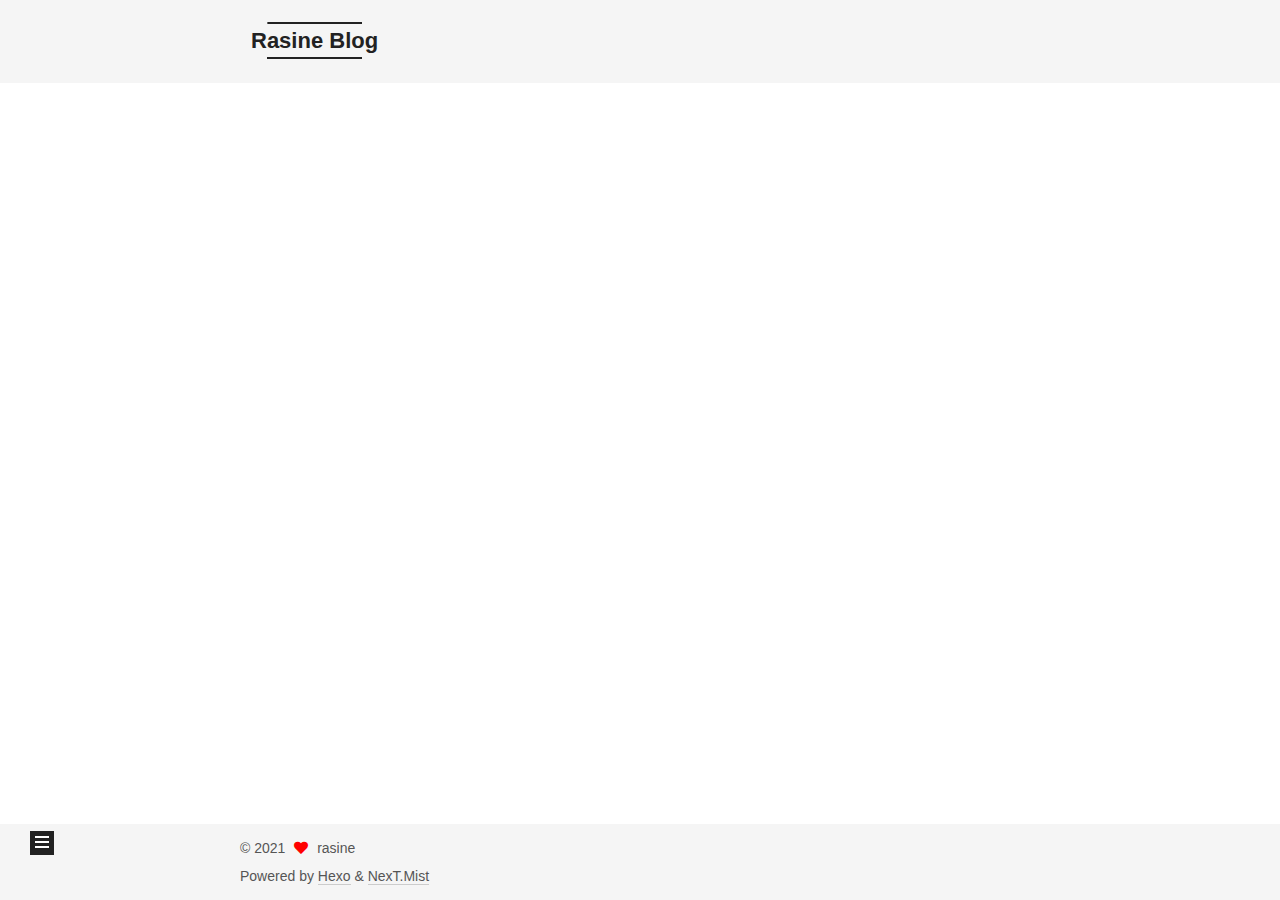
<file: archives/index.html>
<!DOCTYPE html>
<html lang="en">
<head>
  <meta charset="UTF-8">
<meta name="viewport" content="width=device-width, initial-scale=1, maximum-scale=2">
<meta name="theme-color" content="#222">
<meta name="generator" content="Hexo 5.4.0">
  <link rel="apple-touch-icon" sizes="180x180" href="/images/apple-touch-icon-next.png">
  <link rel="icon" type="image/png" sizes="32x32" href="/images/favicon-32x32-next.png">
  <link rel="icon" type="image/png" sizes="16x16" href="/images/favicon-16x16-next.png">
  <link rel="mask-icon" href="/images/logo.svg" color="#222">

<link rel="stylesheet" href="/css/main.css">


<link rel="stylesheet" href="/lib/font-awesome/css/all.min.css">

<script id="hexo-configurations">
    var NexT = window.NexT || {};
    var CONFIG = {"hostname":"rasine.github.io","root":"/","scheme":"Mist","version":"7.8.0","exturl":false,"sidebar":{"position":"left","display":"post","padding":18,"offset":12,"onmobile":false},"copycode":{"enable":false,"show_result":false,"style":null},"back2top":{"enable":true,"sidebar":false,"scrollpercent":false},"bookmark":{"enable":false,"color":"#222","save":"auto"},"fancybox":false,"mediumzoom":false,"lazyload":false,"pangu":false,"comments":{"style":"tabs","active":null,"storage":true,"lazyload":false,"nav":null},"algolia":{"hits":{"per_page":10},"labels":{"input_placeholder":"Search for Posts","hits_empty":"We didn't find any results for the search: ${query}","hits_stats":"${hits} results found in ${time} ms"}},"localsearch":{"enable":false,"trigger":"auto","top_n_per_article":1,"unescape":false,"preload":false},"motion":{"enable":true,"async":false,"transition":{"post_block":"fadeIn","post_header":"slideDownIn","post_body":"slideDownIn","coll_header":"slideLeftIn","sidebar":"slideUpIn"}}};
  </script>

  <meta property="og:type" content="website">
<meta property="og:title" content="Rasine Blog">
<meta property="og:url" content="http://rasine.github.io/archives/index.html">
<meta property="og:site_name" content="Rasine Blog">
<meta property="og:locale" content="en_US">
<meta property="article:author" content="rasine">
<meta name="twitter:card" content="summary">

<link rel="canonical" href="http://rasine.github.io/archives/">


<script id="page-configurations">
  // https://hexo.io/docs/variables.html
  CONFIG.page = {
    sidebar: "",
    isHome : false,
    isPost : false,
    lang   : 'en'
  };
</script>

  <title>Archive | Rasine Blog</title>
  






  <noscript>
  <style>
  .use-motion .brand,
  .use-motion .menu-item,
  .sidebar-inner,
  .use-motion .post-block,
  .use-motion .pagination,
  .use-motion .comments,
  .use-motion .post-header,
  .use-motion .post-body,
  .use-motion .collection-header { opacity: initial; }

  .use-motion .site-title,
  .use-motion .site-subtitle {
    opacity: initial;
    top: initial;
  }

  .use-motion .logo-line-before i { left: initial; }
  .use-motion .logo-line-after i { right: initial; }
  </style>
</noscript>

<link rel="alternate" href="/atom.xml" title="Rasine Blog" type="application/atom+xml">
</head>

<body itemscope itemtype="http://schema.org/WebPage">
  <div class="container use-motion">
    <div class="headband"></div>

    <header class="header" itemscope itemtype="http://schema.org/WPHeader">
      <div class="header-inner"><div class="site-brand-container">
  <div class="site-nav-toggle">
    <div class="toggle" aria-label="Toggle navigation bar">
      <span class="toggle-line toggle-line-first"></span>
      <span class="toggle-line toggle-line-middle"></span>
      <span class="toggle-line toggle-line-last"></span>
    </div>
  </div>

  <div class="site-meta">

    <a href="/" class="brand" rel="start">
      <span class="logo-line-before"><i></i></span>
      <h1 class="site-title">Rasine Blog</h1>
      <span class="logo-line-after"><i></i></span>
    </a>
      <p class="site-subtitle" itemprop="description">Rasine Blog</p>
  </div>

  <div class="site-nav-right">
    <div class="toggle popup-trigger">
    </div>
  </div>
</div>




<nav class="site-nav">
  <ul id="menu" class="main-menu menu">
        <li class="menu-item menu-item-home">

    <a href="/" rel="section"><i class="fa fa-home fa-fw"></i>Home</a>

  </li>
        <li class="menu-item menu-item-archives">

    <a href="/archives/" rel="section"><i class="fa fa-archive fa-fw"></i>Archives</a>

  </li>
  </ul>
</nav>




</div>
    </header>

    
  <div class="back-to-top">
    <i class="fa fa-arrow-up"></i>
    <span>0%</span>
  </div>


    <main class="main">
      <div class="main-inner">
        <div class="content-wrap">
          

          <div class="content archive">
            

  
  
  
  <div class="post-block">
    <div class="posts-collapse">
      <div class="collection-title">
        <span class="collection-header">ok! 4 posts in total. Keep on posting.</span>
      </div>

      
    <div class="collection-year">
      <span class="collection-header">2021</span>
    </div>

  <article itemscope itemtype="http://schema.org/Article">
    <header class="post-header">

      <div class="post-meta">
        <time itemprop="dateCreated"
              datetime="2021-06-21T11:22:48+08:00"
              content="2021-06-21">
          06-21
        </time>
      </div>

      <div class="post-title">
          <a class="post-title-link" href="/2021/06/21/mysql_handbook/" itemprop="url">
            <span itemprop="name">mysql常用操作备注</span>
          </a>
      </div>

    </header>
  </article>

  <article itemscope itemtype="http://schema.org/Article">
    <header class="post-header">

      <div class="post-meta">
        <time itemprop="dateCreated"
              datetime="2021-06-21T11:22:48+08:00"
              content="2021-06-21">
          06-21
        </time>
      </div>

      <div class="post-title">
          <a class="post-title-link" href="/2021/06/21/shell_cmd/" itemprop="url">
            <span itemprop="name">shell基础操作</span>
          </a>
      </div>

    </header>
  </article>

  <article itemscope itemtype="http://schema.org/Article">
    <header class="post-header">

      <div class="post-meta">
        <time itemprop="dateCreated"
              datetime="2021-06-21T11:22:48+08:00"
              content="2021-06-21">
          06-21
        </time>
      </div>

      <div class="post-title">
          <a class="post-title-link" href="/2021/06/21/test/" itemprop="url">
            <span itemprop="name">test</span>
          </a>
      </div>

    </header>
  </article>

  <article itemscope itemtype="http://schema.org/Article">
    <header class="post-header">

      <div class="post-meta">
        <time itemprop="dateCreated"
              datetime="2021-06-21T11:22:48+08:00"
              content="2021-06-21">
          06-21
        </time>
      </div>

      <div class="post-title">
          <a class="post-title-link" href="/2021/06/21/git_handbook/" itemprop="url">
            <span itemprop="name">git常用操作</span>
          </a>
      </div>

    </header>
  </article>


    </div>
  </div>
  
  
  

  



          </div>
          

<script>
  window.addEventListener('tabs:register', () => {
    let { activeClass } = CONFIG.comments;
    if (CONFIG.comments.storage) {
      activeClass = localStorage.getItem('comments_active') || activeClass;
    }
    if (activeClass) {
      let activeTab = document.querySelector(`a[href="#comment-${activeClass}"]`);
      if (activeTab) {
        activeTab.click();
      }
    }
  });
  if (CONFIG.comments.storage) {
    window.addEventListener('tabs:click', event => {
      if (!event.target.matches('.tabs-comment .tab-content .tab-pane')) return;
      let commentClass = event.target.classList[1];
      localStorage.setItem('comments_active', commentClass);
    });
  }
</script>

        </div>
          
  
  <div class="toggle sidebar-toggle">
    <span class="toggle-line toggle-line-first"></span>
    <span class="toggle-line toggle-line-middle"></span>
    <span class="toggle-line toggle-line-last"></span>
  </div>

  <aside class="sidebar">
    <div class="sidebar-inner">

      <ul class="sidebar-nav motion-element">
        <li class="sidebar-nav-toc">
          Table of Contents
        </li>
        <li class="sidebar-nav-overview">
          Overview
        </li>
      </ul>

      <!--noindex-->
      <div class="post-toc-wrap sidebar-panel">
      </div>
      <!--/noindex-->

      <div class="site-overview-wrap sidebar-panel">
        <div class="site-author motion-element" itemprop="author" itemscope itemtype="http://schema.org/Person">
  <p class="site-author-name" itemprop="name">rasine</p>
  <div class="site-description" itemprop="description"></div>
</div>
<div class="site-state-wrap motion-element">
  <nav class="site-state">
      <div class="site-state-item site-state-posts">
          <a href="/archives/">
        
          <span class="site-state-item-count">4</span>
          <span class="site-state-item-name">posts</span>
        </a>
      </div>
      <div class="site-state-item site-state-tags">
            <a href="/tags/">
        <span class="site-state-item-count">3</span>
        <span class="site-state-item-name">tags</span></a>
      </div>
  </nav>
</div>



      </div>

    </div>
  </aside>
  <div id="sidebar-dimmer"></div>


      </div>
    </main>

    <footer class="footer">
      <div class="footer-inner">
        

        

<div class="copyright">
  
  &copy; 
  <span itemprop="copyrightYear">2021</span>
  <span class="with-love">
    <i class="fa fa-heart"></i>
  </span>
  <span class="author" itemprop="copyrightHolder">rasine</span>
</div>
  <div class="powered-by">Powered by <a href="https://hexo.io/" class="theme-link" rel="noopener" target="_blank">Hexo</a> & <a href="https://mist.theme-next.org/" class="theme-link" rel="noopener" target="_blank">NexT.Mist</a>
  </div>

        








      </div>
    </footer>
  </div>

  
  <script src="/lib/anime.min.js"></script>
  <script src="/lib/velocity/velocity.min.js"></script>
  <script src="/lib/velocity/velocity.ui.min.js"></script>

<script src="/js/utils.js"></script>

<script src="/js/motion.js"></script>


<script src="/js/schemes/muse.js"></script>


<script src="/js/next-boot.js"></script>




  















  

  

</body>
</html>
</file>
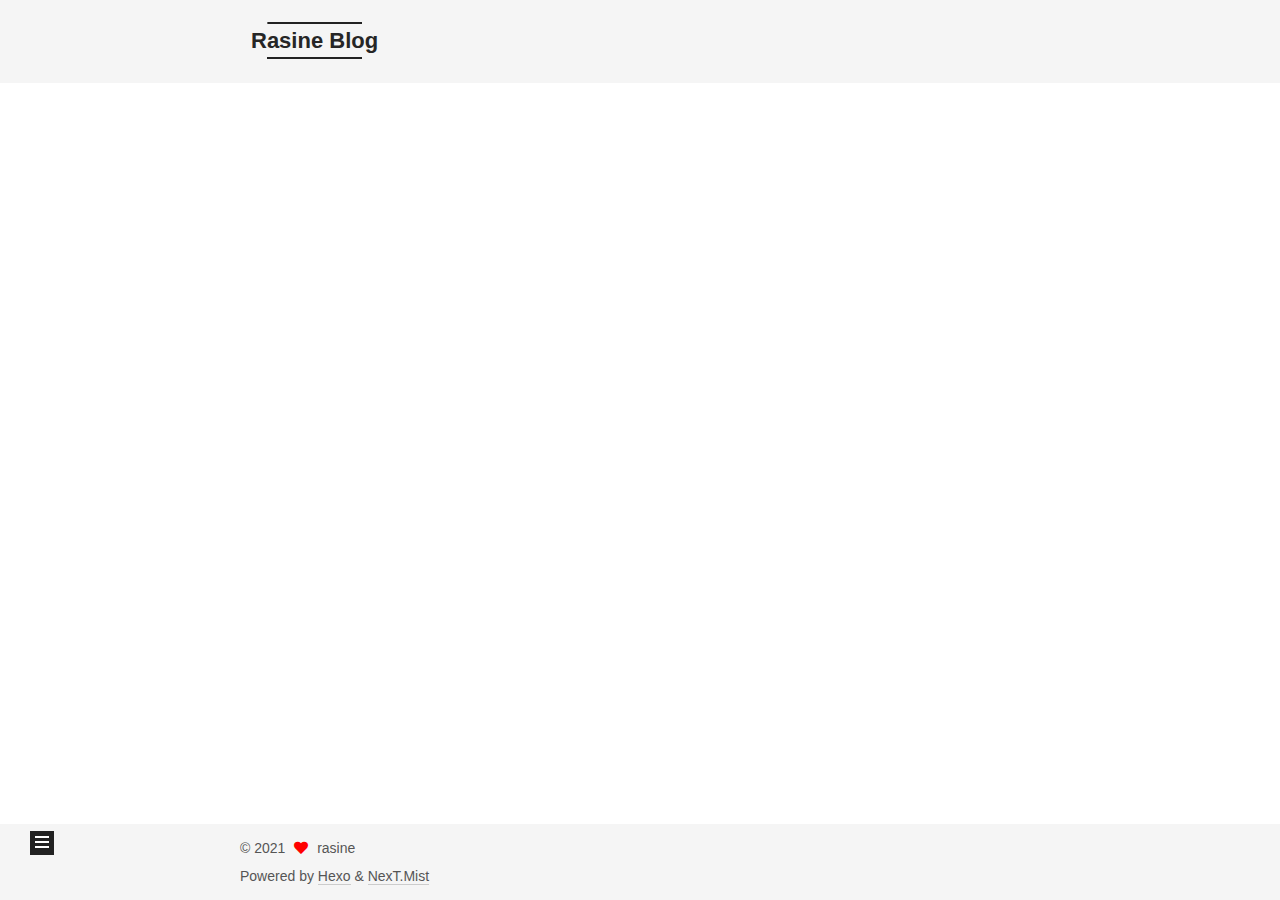
<file: tags/index.html>
<!DOCTYPE html>
<html lang="en">
<head>
  <meta charset="UTF-8">
<meta name="viewport" content="width=device-width, initial-scale=1, maximum-scale=2">
<meta name="theme-color" content="#222">
<meta name="generator" content="Hexo 5.4.0">
  <link rel="apple-touch-icon" sizes="180x180" href="/images/apple-touch-icon-next.png">
  <link rel="icon" type="image/png" sizes="32x32" href="/images/favicon-32x32-next.png">
  <link rel="icon" type="image/png" sizes="16x16" href="/images/favicon-16x16-next.png">
  <link rel="mask-icon" href="/images/logo.svg" color="#222">

<link rel="stylesheet" href="/css/main.css">


<link rel="stylesheet" href="/lib/font-awesome/css/all.min.css">

<script id="hexo-configurations">
    var NexT = window.NexT || {};
    var CONFIG = {"hostname":"rasine.github.io","root":"/","scheme":"Mist","version":"7.8.0","exturl":false,"sidebar":{"position":"left","display":"post","padding":18,"offset":12,"onmobile":false},"copycode":{"enable":false,"show_result":false,"style":null},"back2top":{"enable":true,"sidebar":false,"scrollpercent":false},"bookmark":{"enable":false,"color":"#222","save":"auto"},"fancybox":false,"mediumzoom":false,"lazyload":false,"pangu":false,"comments":{"style":"tabs","active":null,"storage":true,"lazyload":false,"nav":null},"algolia":{"hits":{"per_page":10},"labels":{"input_placeholder":"Search for Posts","hits_empty":"We didn't find any results for the search: ${query}","hits_stats":"${hits} results found in ${time} ms"}},"localsearch":{"enable":false,"trigger":"auto","top_n_per_article":1,"unescape":false,"preload":false},"motion":{"enable":true,"async":false,"transition":{"post_block":"fadeIn","post_header":"slideDownIn","post_body":"slideDownIn","coll_header":"slideLeftIn","sidebar":"slideUpIn"}}};
  </script>

  <meta property="og:type" content="website">
<meta property="og:title" content="tags">
<meta property="og:url" content="http://rasine.github.io/tags/index.html">
<meta property="og:site_name" content="Rasine Blog">
<meta property="og:locale" content="en_US">
<meta property="article:published_time" content="2020-06-20T22:49:50.000Z">
<meta property="article:modified_time" content="2021-06-21T06:25:25.230Z">
<meta property="article:author" content="rasine">
<meta name="twitter:card" content="summary">

<link rel="canonical" href="http://rasine.github.io/tags/">


<script id="page-configurations">
  // https://hexo.io/docs/variables.html
  CONFIG.page = {
    sidebar: "",
    isHome : false,
    isPost : false,
    lang   : 'en'
  };
</script>

  <title>tags | Rasine Blog
</title>
  






  <noscript>
  <style>
  .use-motion .brand,
  .use-motion .menu-item,
  .sidebar-inner,
  .use-motion .post-block,
  .use-motion .pagination,
  .use-motion .comments,
  .use-motion .post-header,
  .use-motion .post-body,
  .use-motion .collection-header { opacity: initial; }

  .use-motion .site-title,
  .use-motion .site-subtitle {
    opacity: initial;
    top: initial;
  }

  .use-motion .logo-line-before i { left: initial; }
  .use-motion .logo-line-after i { right: initial; }
  </style>
</noscript>

<link rel="alternate" href="/atom.xml" title="Rasine Blog" type="application/atom+xml">
</head>

<body itemscope itemtype="http://schema.org/WebPage">
  <div class="container use-motion">
    <div class="headband"></div>

    <header class="header" itemscope itemtype="http://schema.org/WPHeader">
      <div class="header-inner"><div class="site-brand-container">
  <div class="site-nav-toggle">
    <div class="toggle" aria-label="Toggle navigation bar">
      <span class="toggle-line toggle-line-first"></span>
      <span class="toggle-line toggle-line-middle"></span>
      <span class="toggle-line toggle-line-last"></span>
    </div>
  </div>

  <div class="site-meta">

    <a href="/" class="brand" rel="start">
      <span class="logo-line-before"><i></i></span>
      <h1 class="site-title">Rasine Blog</h1>
      <span class="logo-line-after"><i></i></span>
    </a>
      <p class="site-subtitle" itemprop="description">Rasine Blog</p>
  </div>

  <div class="site-nav-right">
    <div class="toggle popup-trigger">
    </div>
  </div>
</div>




<nav class="site-nav">
  <ul id="menu" class="main-menu menu">
        <li class="menu-item menu-item-home">

    <a href="/" rel="section"><i class="fa fa-home fa-fw"></i>Home</a>

  </li>
        <li class="menu-item menu-item-archives">

    <a href="/archives/" rel="section"><i class="fa fa-archive fa-fw"></i>Archives</a>

  </li>
  </ul>
</nav>




</div>
    </header>

    
  <div class="back-to-top">
    <i class="fa fa-arrow-up"></i>
    <span>0%</span>
  </div>


    <main class="main">
      <div class="main-inner">
        <div class="content-wrap">
          
  
  

          <div class="content page posts-expand">
            

    
    
    
    <div class="post-block" lang="en">
      <header class="post-header">

<h1 class="post-title" itemprop="name headline">tags
</h1>

<div class="post-meta">
  

</div>

</header>

      
      
      
      <div class="post-body">
          <div class="tag-cloud">
            <div class="tag-cloud-title">
              3 tags in total
            </div>
            <div class="tag-cloud-tags">
              <a href="/tags/git/" style="font-size: 12px; color: #ccc">git</a> <a href="/tags/mysql/" style="font-size: 12px; color: #ccc">mysql</a> <a href="/tags/shell/" style="font-size: 12px; color: #ccc">shell</a>
            </div>
          </div>
        
      </div>
      
      
      
    </div>
    

    
    
    


          </div>
          

<script>
  window.addEventListener('tabs:register', () => {
    let { activeClass } = CONFIG.comments;
    if (CONFIG.comments.storage) {
      activeClass = localStorage.getItem('comments_active') || activeClass;
    }
    if (activeClass) {
      let activeTab = document.querySelector(`a[href="#comment-${activeClass}"]`);
      if (activeTab) {
        activeTab.click();
      }
    }
  });
  if (CONFIG.comments.storage) {
    window.addEventListener('tabs:click', event => {
      if (!event.target.matches('.tabs-comment .tab-content .tab-pane')) return;
      let commentClass = event.target.classList[1];
      localStorage.setItem('comments_active', commentClass);
    });
  }
</script>

        </div>
          
  
  <div class="toggle sidebar-toggle">
    <span class="toggle-line toggle-line-first"></span>
    <span class="toggle-line toggle-line-middle"></span>
    <span class="toggle-line toggle-line-last"></span>
  </div>

  <aside class="sidebar">
    <div class="sidebar-inner">

      <ul class="sidebar-nav motion-element">
        <li class="sidebar-nav-toc">
          Table of Contents
        </li>
        <li class="sidebar-nav-overview">
          Overview
        </li>
      </ul>

      <!--noindex-->
      <div class="post-toc-wrap sidebar-panel">
      </div>
      <!--/noindex-->

      <div class="site-overview-wrap sidebar-panel">
        <div class="site-author motion-element" itemprop="author" itemscope itemtype="http://schema.org/Person">
  <p class="site-author-name" itemprop="name">rasine</p>
  <div class="site-description" itemprop="description"></div>
</div>
<div class="site-state-wrap motion-element">
  <nav class="site-state">
      <div class="site-state-item site-state-posts">
          <a href="/archives/">
        
          <span class="site-state-item-count">4</span>
          <span class="site-state-item-name">posts</span>
        </a>
      </div>
      <div class="site-state-item site-state-tags">
            <a href="/tags/">
        <span class="site-state-item-count">3</span>
        <span class="site-state-item-name">tags</span></a>
      </div>
  </nav>
</div>



      </div>

    </div>
  </aside>
  <div id="sidebar-dimmer"></div>


      </div>
    </main>

    <footer class="footer">
      <div class="footer-inner">
        

        

<div class="copyright">
  
  &copy; 
  <span itemprop="copyrightYear">2021</span>
  <span class="with-love">
    <i class="fa fa-heart"></i>
  </span>
  <span class="author" itemprop="copyrightHolder">rasine</span>
</div>
  <div class="powered-by">Powered by <a href="https://hexo.io/" class="theme-link" rel="noopener" target="_blank">Hexo</a> & <a href="https://mist.theme-next.org/" class="theme-link" rel="noopener" target="_blank">NexT.Mist</a>
  </div>

        








      </div>
    </footer>
  </div>

  
  <script src="/lib/anime.min.js"></script>
  <script src="/lib/velocity/velocity.min.js"></script>
  <script src="/lib/velocity/velocity.ui.min.js"></script>

<script src="/js/utils.js"></script>

<script src="/js/motion.js"></script>


<script src="/js/schemes/muse.js"></script>


<script src="/js/next-boot.js"></script>




  















  

  

</body>
</html>
</file>
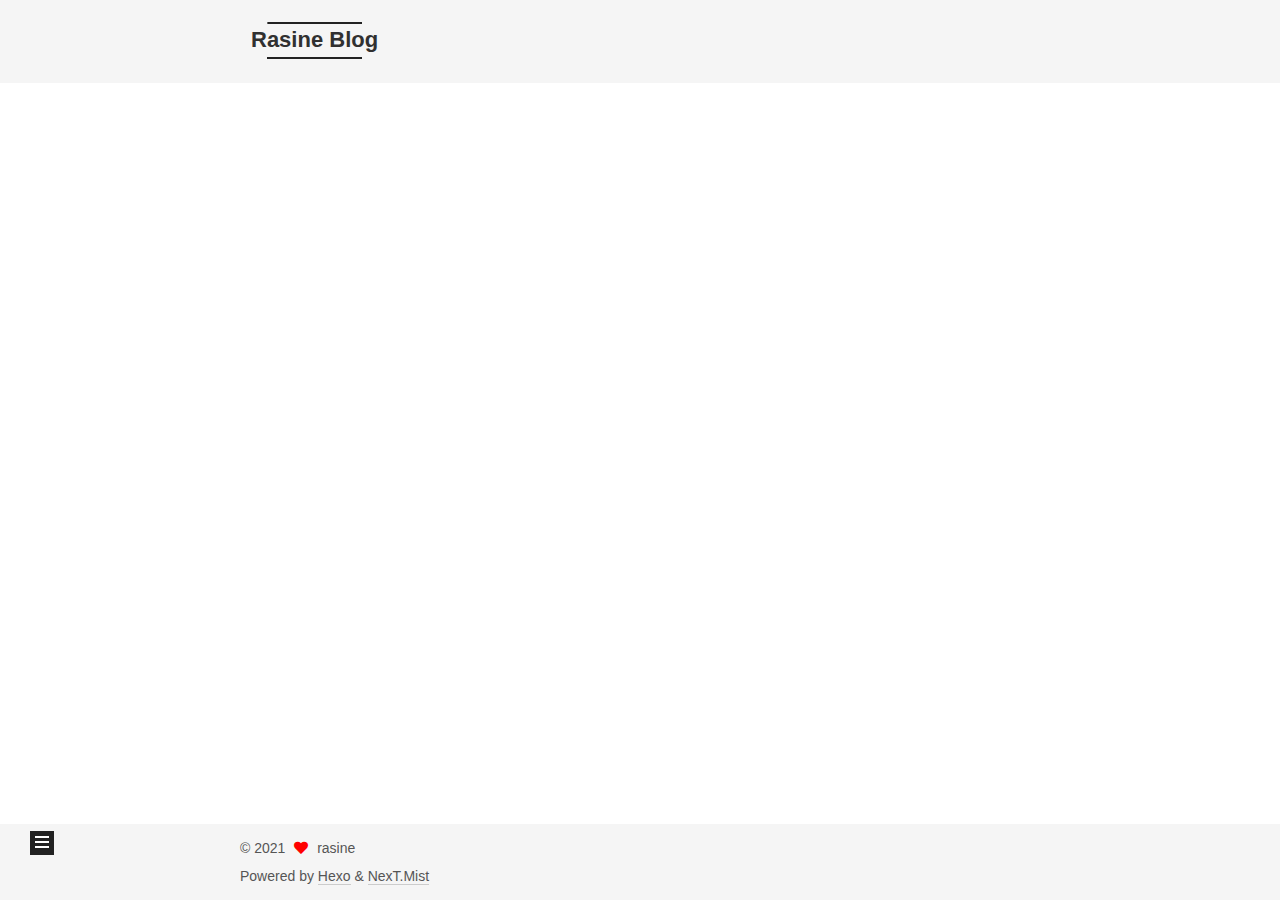
<file: archives/2021/index.html>
<!DOCTYPE html>
<html lang="en">
<head>
  <meta charset="UTF-8">
<meta name="viewport" content="width=device-width, initial-scale=1, maximum-scale=2">
<meta name="theme-color" content="#222">
<meta name="generator" content="Hexo 5.4.0">
  <link rel="apple-touch-icon" sizes="180x180" href="/images/apple-touch-icon-next.png">
  <link rel="icon" type="image/png" sizes="32x32" href="/images/favicon-32x32-next.png">
  <link rel="icon" type="image/png" sizes="16x16" href="/images/favicon-16x16-next.png">
  <link rel="mask-icon" href="/images/logo.svg" color="#222">

<link rel="stylesheet" href="/css/main.css">


<link rel="stylesheet" href="/lib/font-awesome/css/all.min.css">

<script id="hexo-configurations">
    var NexT = window.NexT || {};
    var CONFIG = {"hostname":"rasine.github.io","root":"/","scheme":"Mist","version":"7.8.0","exturl":false,"sidebar":{"position":"left","display":"post","padding":18,"offset":12,"onmobile":false},"copycode":{"enable":false,"show_result":false,"style":null},"back2top":{"enable":true,"sidebar":false,"scrollpercent":false},"bookmark":{"enable":false,"color":"#222","save":"auto"},"fancybox":false,"mediumzoom":false,"lazyload":false,"pangu":false,"comments":{"style":"tabs","active":null,"storage":true,"lazyload":false,"nav":null},"algolia":{"hits":{"per_page":10},"labels":{"input_placeholder":"Search for Posts","hits_empty":"We didn't find any results for the search: ${query}","hits_stats":"${hits} results found in ${time} ms"}},"localsearch":{"enable":false,"trigger":"auto","top_n_per_article":1,"unescape":false,"preload":false},"motion":{"enable":true,"async":false,"transition":{"post_block":"fadeIn","post_header":"slideDownIn","post_body":"slideDownIn","coll_header":"slideLeftIn","sidebar":"slideUpIn"}}};
  </script>

  <meta property="og:type" content="website">
<meta property="og:title" content="Rasine Blog">
<meta property="og:url" content="http://rasine.github.io/archives/2021/index.html">
<meta property="og:site_name" content="Rasine Blog">
<meta property="og:locale" content="en_US">
<meta property="article:author" content="rasine">
<meta name="twitter:card" content="summary">

<link rel="canonical" href="http://rasine.github.io/archives/2021/">


<script id="page-configurations">
  // https://hexo.io/docs/variables.html
  CONFIG.page = {
    sidebar: "",
    isHome : false,
    isPost : false,
    lang   : 'en'
  };
</script>

  <title>Archive | Rasine Blog</title>
  






  <noscript>
  <style>
  .use-motion .brand,
  .use-motion .menu-item,
  .sidebar-inner,
  .use-motion .post-block,
  .use-motion .pagination,
  .use-motion .comments,
  .use-motion .post-header,
  .use-motion .post-body,
  .use-motion .collection-header { opacity: initial; }

  .use-motion .site-title,
  .use-motion .site-subtitle {
    opacity: initial;
    top: initial;
  }

  .use-motion .logo-line-before i { left: initial; }
  .use-motion .logo-line-after i { right: initial; }
  </style>
</noscript>

<link rel="alternate" href="/atom.xml" title="Rasine Blog" type="application/atom+xml">
</head>

<body itemscope itemtype="http://schema.org/WebPage">
  <div class="container use-motion">
    <div class="headband"></div>

    <header class="header" itemscope itemtype="http://schema.org/WPHeader">
      <div class="header-inner"><div class="site-brand-container">
  <div class="site-nav-toggle">
    <div class="toggle" aria-label="Toggle navigation bar">
      <span class="toggle-line toggle-line-first"></span>
      <span class="toggle-line toggle-line-middle"></span>
      <span class="toggle-line toggle-line-last"></span>
    </div>
  </div>

  <div class="site-meta">

    <a href="/" class="brand" rel="start">
      <span class="logo-line-before"><i></i></span>
      <h1 class="site-title">Rasine Blog</h1>
      <span class="logo-line-after"><i></i></span>
    </a>
      <p class="site-subtitle" itemprop="description">Rasine Blog</p>
  </div>

  <div class="site-nav-right">
    <div class="toggle popup-trigger">
    </div>
  </div>
</div>




<nav class="site-nav">
  <ul id="menu" class="main-menu menu">
        <li class="menu-item menu-item-home">

    <a href="/" rel="section"><i class="fa fa-home fa-fw"></i>Home</a>

  </li>
        <li class="menu-item menu-item-archives">

    <a href="/archives/" rel="section"><i class="fa fa-archive fa-fw"></i>Archives</a>

  </li>
  </ul>
</nav>




</div>
    </header>

    
  <div class="back-to-top">
    <i class="fa fa-arrow-up"></i>
    <span>0%</span>
  </div>


    <main class="main">
      <div class="main-inner">
        <div class="content-wrap">
          

          <div class="content archive">
            

  
  
  
  <div class="post-block">
    <div class="posts-collapse">
      <div class="collection-title">
        <span class="collection-header">ok! 4 posts in total. Keep on posting.</span>
      </div>

      
    <div class="collection-year">
      <span class="collection-header">2021</span>
    </div>

  <article itemscope itemtype="http://schema.org/Article">
    <header class="post-header">

      <div class="post-meta">
        <time itemprop="dateCreated"
              datetime="2021-06-21T11:22:48+08:00"
              content="2021-06-21">
          06-21
        </time>
      </div>

      <div class="post-title">
          <a class="post-title-link" href="/2021/06/21/mysql_handbook/" itemprop="url">
            <span itemprop="name">mysql常用操作备注</span>
          </a>
      </div>

    </header>
  </article>

  <article itemscope itemtype="http://schema.org/Article">
    <header class="post-header">

      <div class="post-meta">
        <time itemprop="dateCreated"
              datetime="2021-06-21T11:22:48+08:00"
              content="2021-06-21">
          06-21
        </time>
      </div>

      <div class="post-title">
          <a class="post-title-link" href="/2021/06/21/shell_cmd/" itemprop="url">
            <span itemprop="name">shell基础操作</span>
          </a>
      </div>

    </header>
  </article>

  <article itemscope itemtype="http://schema.org/Article">
    <header class="post-header">

      <div class="post-meta">
        <time itemprop="dateCreated"
              datetime="2021-06-21T11:22:48+08:00"
              content="2021-06-21">
          06-21
        </time>
      </div>

      <div class="post-title">
          <a class="post-title-link" href="/2021/06/21/test/" itemprop="url">
            <span itemprop="name">test</span>
          </a>
      </div>

    </header>
  </article>

  <article itemscope itemtype="http://schema.org/Article">
    <header class="post-header">

      <div class="post-meta">
        <time itemprop="dateCreated"
              datetime="2021-06-21T11:22:48+08:00"
              content="2021-06-21">
          06-21
        </time>
      </div>

      <div class="post-title">
          <a class="post-title-link" href="/2021/06/21/git_handbook/" itemprop="url">
            <span itemprop="name">git常用操作</span>
          </a>
      </div>

    </header>
  </article>


    </div>
  </div>
  
  
  

  



          </div>
          

<script>
  window.addEventListener('tabs:register', () => {
    let { activeClass } = CONFIG.comments;
    if (CONFIG.comments.storage) {
      activeClass = localStorage.getItem('comments_active') || activeClass;
    }
    if (activeClass) {
      let activeTab = document.querySelector(`a[href="#comment-${activeClass}"]`);
      if (activeTab) {
        activeTab.click();
      }
    }
  });
  if (CONFIG.comments.storage) {
    window.addEventListener('tabs:click', event => {
      if (!event.target.matches('.tabs-comment .tab-content .tab-pane')) return;
      let commentClass = event.target.classList[1];
      localStorage.setItem('comments_active', commentClass);
    });
  }
</script>

        </div>
          
  
  <div class="toggle sidebar-toggle">
    <span class="toggle-line toggle-line-first"></span>
    <span class="toggle-line toggle-line-middle"></span>
    <span class="toggle-line toggle-line-last"></span>
  </div>

  <aside class="sidebar">
    <div class="sidebar-inner">

      <ul class="sidebar-nav motion-element">
        <li class="sidebar-nav-toc">
          Table of Contents
        </li>
        <li class="sidebar-nav-overview">
          Overview
        </li>
      </ul>

      <!--noindex-->
      <div class="post-toc-wrap sidebar-panel">
      </div>
      <!--/noindex-->

      <div class="site-overview-wrap sidebar-panel">
        <div class="site-author motion-element" itemprop="author" itemscope itemtype="http://schema.org/Person">
  <p class="site-author-name" itemprop="name">rasine</p>
  <div class="site-description" itemprop="description"></div>
</div>
<div class="site-state-wrap motion-element">
  <nav class="site-state">
      <div class="site-state-item site-state-posts">
          <a href="/archives/">
        
          <span class="site-state-item-count">4</span>
          <span class="site-state-item-name">posts</span>
        </a>
      </div>
      <div class="site-state-item site-state-tags">
            <a href="/tags/">
        <span class="site-state-item-count">3</span>
        <span class="site-state-item-name">tags</span></a>
      </div>
  </nav>
</div>



      </div>

    </div>
  </aside>
  <div id="sidebar-dimmer"></div>


      </div>
    </main>

    <footer class="footer">
      <div class="footer-inner">
        

        

<div class="copyright">
  
  &copy; 
  <span itemprop="copyrightYear">2021</span>
  <span class="with-love">
    <i class="fa fa-heart"></i>
  </span>
  <span class="author" itemprop="copyrightHolder">rasine</span>
</div>
  <div class="powered-by">Powered by <a href="https://hexo.io/" class="theme-link" rel="noopener" target="_blank">Hexo</a> & <a href="https://mist.theme-next.org/" class="theme-link" rel="noopener" target="_blank">NexT.Mist</a>
  </div>

        








      </div>
    </footer>
  </div>

  
  <script src="/lib/anime.min.js"></script>
  <script src="/lib/velocity/velocity.min.js"></script>
  <script src="/lib/velocity/velocity.ui.min.js"></script>

<script src="/js/utils.js"></script>

<script src="/js/motion.js"></script>


<script src="/js/schemes/muse.js"></script>


<script src="/js/next-boot.js"></script>




  















  

  

</body>
</html>
</file>
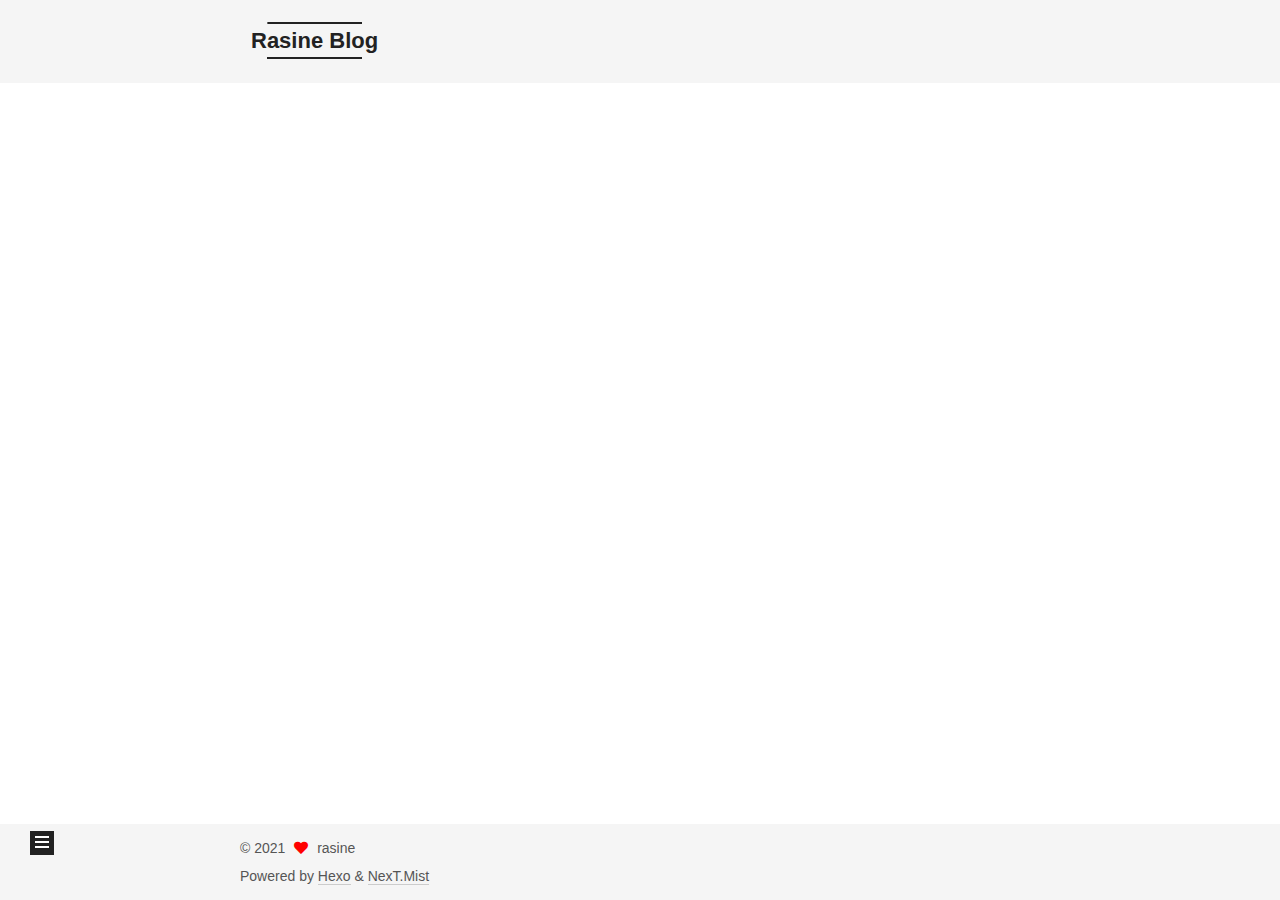
<file: tags/git/index.html>
<!DOCTYPE html>
<html lang="en">
<head>
  <meta charset="UTF-8">
<meta name="viewport" content="width=device-width, initial-scale=1, maximum-scale=2">
<meta name="theme-color" content="#222">
<meta name="generator" content="Hexo 5.4.0">
  <link rel="apple-touch-icon" sizes="180x180" href="/images/apple-touch-icon-next.png">
  <link rel="icon" type="image/png" sizes="32x32" href="/images/favicon-32x32-next.png">
  <link rel="icon" type="image/png" sizes="16x16" href="/images/favicon-16x16-next.png">
  <link rel="mask-icon" href="/images/logo.svg" color="#222">

<link rel="stylesheet" href="/css/main.css">


<link rel="stylesheet" href="/lib/font-awesome/css/all.min.css">

<script id="hexo-configurations">
    var NexT = window.NexT || {};
    var CONFIG = {"hostname":"rasine.github.io","root":"/","scheme":"Mist","version":"7.8.0","exturl":false,"sidebar":{"position":"left","display":"post","padding":18,"offset":12,"onmobile":false},"copycode":{"enable":false,"show_result":false,"style":null},"back2top":{"enable":true,"sidebar":false,"scrollpercent":false},"bookmark":{"enable":false,"color":"#222","save":"auto"},"fancybox":false,"mediumzoom":false,"lazyload":false,"pangu":false,"comments":{"style":"tabs","active":null,"storage":true,"lazyload":false,"nav":null},"algolia":{"hits":{"per_page":10},"labels":{"input_placeholder":"Search for Posts","hits_empty":"We didn't find any results for the search: ${query}","hits_stats":"${hits} results found in ${time} ms"}},"localsearch":{"enable":false,"trigger":"auto","top_n_per_article":1,"unescape":false,"preload":false},"motion":{"enable":true,"async":false,"transition":{"post_block":"fadeIn","post_header":"slideDownIn","post_body":"slideDownIn","coll_header":"slideLeftIn","sidebar":"slideUpIn"}}};
  </script>

  <meta property="og:type" content="website">
<meta property="og:title" content="Rasine Blog">
<meta property="og:url" content="http://rasine.github.io/tags/git/index.html">
<meta property="og:site_name" content="Rasine Blog">
<meta property="og:locale" content="en_US">
<meta property="article:author" content="rasine">
<meta name="twitter:card" content="summary">

<link rel="canonical" href="http://rasine.github.io/tags/git/">


<script id="page-configurations">
  // https://hexo.io/docs/variables.html
  CONFIG.page = {
    sidebar: "",
    isHome : false,
    isPost : false,
    lang   : 'en'
  };
</script>

  <title>Tag: git | Rasine Blog</title>
  






  <noscript>
  <style>
  .use-motion .brand,
  .use-motion .menu-item,
  .sidebar-inner,
  .use-motion .post-block,
  .use-motion .pagination,
  .use-motion .comments,
  .use-motion .post-header,
  .use-motion .post-body,
  .use-motion .collection-header { opacity: initial; }

  .use-motion .site-title,
  .use-motion .site-subtitle {
    opacity: initial;
    top: initial;
  }

  .use-motion .logo-line-before i { left: initial; }
  .use-motion .logo-line-after i { right: initial; }
  </style>
</noscript>

<link rel="alternate" href="/atom.xml" title="Rasine Blog" type="application/atom+xml">
</head>

<body itemscope itemtype="http://schema.org/WebPage">
  <div class="container use-motion">
    <div class="headband"></div>

    <header class="header" itemscope itemtype="http://schema.org/WPHeader">
      <div class="header-inner"><div class="site-brand-container">
  <div class="site-nav-toggle">
    <div class="toggle" aria-label="Toggle navigation bar">
      <span class="toggle-line toggle-line-first"></span>
      <span class="toggle-line toggle-line-middle"></span>
      <span class="toggle-line toggle-line-last"></span>
    </div>
  </div>

  <div class="site-meta">

    <a href="/" class="brand" rel="start">
      <span class="logo-line-before"><i></i></span>
      <h1 class="site-title">Rasine Blog</h1>
      <span class="logo-line-after"><i></i></span>
    </a>
      <p class="site-subtitle" itemprop="description">Rasine Blog</p>
  </div>

  <div class="site-nav-right">
    <div class="toggle popup-trigger">
    </div>
  </div>
</div>




<nav class="site-nav">
  <ul id="menu" class="main-menu menu">
        <li class="menu-item menu-item-home">

    <a href="/" rel="section"><i class="fa fa-home fa-fw"></i>Home</a>

  </li>
        <li class="menu-item menu-item-archives">

    <a href="/archives/" rel="section"><i class="fa fa-archive fa-fw"></i>Archives</a>

  </li>
  </ul>
</nav>




</div>
    </header>

    
  <div class="back-to-top">
    <i class="fa fa-arrow-up"></i>
    <span>0%</span>
  </div>


    <main class="main">
      <div class="main-inner">
        <div class="content-wrap">
          

          <div class="content tag">
            

  
  
  
  <div class="post-block">
    <div class="posts-collapse">
      <div class="collection-title">
        <h2 class="collection-header">git
          <small>Tag</small>
        </h2>
      </div>

      
    <div class="collection-year">
      <span class="collection-header">2021</span>
    </div>

  <article itemscope itemtype="http://schema.org/Article">
    <header class="post-header">

      <div class="post-meta">
        <time itemprop="dateCreated"
              datetime="2021-06-21T11:22:48+08:00"
              content="2021-06-21">
          06-21
        </time>
      </div>

      <div class="post-title">
          <a class="post-title-link" href="/2021/06/21/git_handbook/" itemprop="url">
            <span itemprop="name">git常用操作</span>
          </a>
      </div>

    </header>
  </article>

    </div>
  </div>
  
  
  

  



          </div>
          

<script>
  window.addEventListener('tabs:register', () => {
    let { activeClass } = CONFIG.comments;
    if (CONFIG.comments.storage) {
      activeClass = localStorage.getItem('comments_active') || activeClass;
    }
    if (activeClass) {
      let activeTab = document.querySelector(`a[href="#comment-${activeClass}"]`);
      if (activeTab) {
        activeTab.click();
      }
    }
  });
  if (CONFIG.comments.storage) {
    window.addEventListener('tabs:click', event => {
      if (!event.target.matches('.tabs-comment .tab-content .tab-pane')) return;
      let commentClass = event.target.classList[1];
      localStorage.setItem('comments_active', commentClass);
    });
  }
</script>

        </div>
          
  
  <div class="toggle sidebar-toggle">
    <span class="toggle-line toggle-line-first"></span>
    <span class="toggle-line toggle-line-middle"></span>
    <span class="toggle-line toggle-line-last"></span>
  </div>

  <aside class="sidebar">
    <div class="sidebar-inner">

      <ul class="sidebar-nav motion-element">
        <li class="sidebar-nav-toc">
          Table of Contents
        </li>
        <li class="sidebar-nav-overview">
          Overview
        </li>
      </ul>

      <!--noindex-->
      <div class="post-toc-wrap sidebar-panel">
      </div>
      <!--/noindex-->

      <div class="site-overview-wrap sidebar-panel">
        <div class="site-author motion-element" itemprop="author" itemscope itemtype="http://schema.org/Person">
  <p class="site-author-name" itemprop="name">rasine</p>
  <div class="site-description" itemprop="description"></div>
</div>
<div class="site-state-wrap motion-element">
  <nav class="site-state">
      <div class="site-state-item site-state-posts">
          <a href="/archives/">
        
          <span class="site-state-item-count">4</span>
          <span class="site-state-item-name">posts</span>
        </a>
      </div>
      <div class="site-state-item site-state-tags">
            <a href="/tags/">
        <span class="site-state-item-count">3</span>
        <span class="site-state-item-name">tags</span></a>
      </div>
  </nav>
</div>



      </div>

    </div>
  </aside>
  <div id="sidebar-dimmer"></div>


      </div>
    </main>

    <footer class="footer">
      <div class="footer-inner">
        

        

<div class="copyright">
  
  &copy; 
  <span itemprop="copyrightYear">2021</span>
  <span class="with-love">
    <i class="fa fa-heart"></i>
  </span>
  <span class="author" itemprop="copyrightHolder">rasine</span>
</div>
  <div class="powered-by">Powered by <a href="https://hexo.io/" class="theme-link" rel="noopener" target="_blank">Hexo</a> & <a href="https://mist.theme-next.org/" class="theme-link" rel="noopener" target="_blank">NexT.Mist</a>
  </div>

        








      </div>
    </footer>
  </div>

  
  <script src="/lib/anime.min.js"></script>
  <script src="/lib/velocity/velocity.min.js"></script>
  <script src="/lib/velocity/velocity.ui.min.js"></script>

<script src="/js/utils.js"></script>

<script src="/js/motion.js"></script>


<script src="/js/schemes/muse.js"></script>


<script src="/js/next-boot.js"></script>




  















  

  

</body>
</html>
</file>
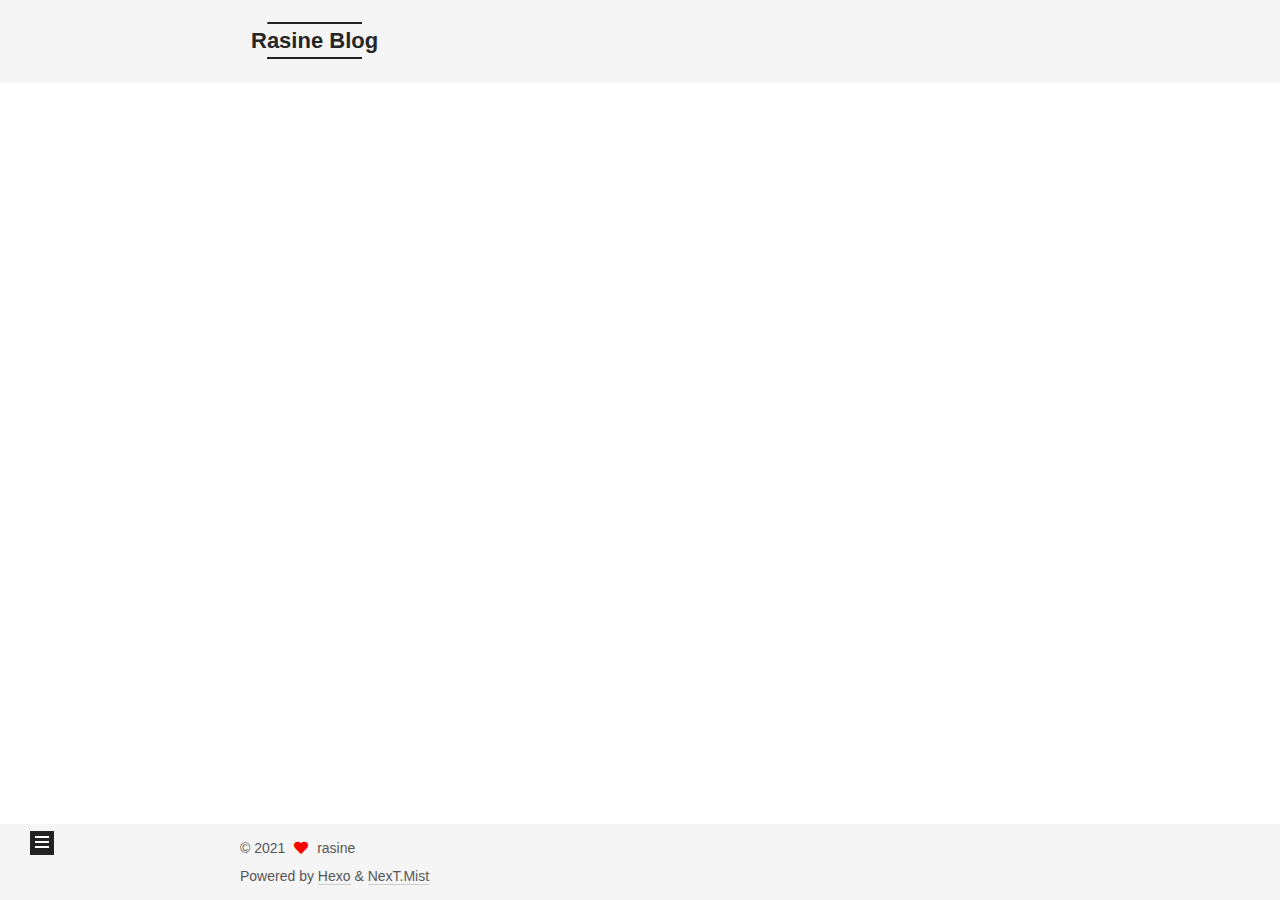
<file: tags/mysql/index.html>
<!DOCTYPE html>
<html lang="en">
<head>
  <meta charset="UTF-8">
<meta name="viewport" content="width=device-width, initial-scale=1, maximum-scale=2">
<meta name="theme-color" content="#222">
<meta name="generator" content="Hexo 5.4.0">
  <link rel="apple-touch-icon" sizes="180x180" href="/images/apple-touch-icon-next.png">
  <link rel="icon" type="image/png" sizes="32x32" href="/images/favicon-32x32-next.png">
  <link rel="icon" type="image/png" sizes="16x16" href="/images/favicon-16x16-next.png">
  <link rel="mask-icon" href="/images/logo.svg" color="#222">

<link rel="stylesheet" href="/css/main.css">


<link rel="stylesheet" href="/lib/font-awesome/css/all.min.css">

<script id="hexo-configurations">
    var NexT = window.NexT || {};
    var CONFIG = {"hostname":"rasine.github.io","root":"/","scheme":"Mist","version":"7.8.0","exturl":false,"sidebar":{"position":"left","display":"post","padding":18,"offset":12,"onmobile":false},"copycode":{"enable":false,"show_result":false,"style":null},"back2top":{"enable":true,"sidebar":false,"scrollpercent":false},"bookmark":{"enable":false,"color":"#222","save":"auto"},"fancybox":false,"mediumzoom":false,"lazyload":false,"pangu":false,"comments":{"style":"tabs","active":null,"storage":true,"lazyload":false,"nav":null},"algolia":{"hits":{"per_page":10},"labels":{"input_placeholder":"Search for Posts","hits_empty":"We didn't find any results for the search: ${query}","hits_stats":"${hits} results found in ${time} ms"}},"localsearch":{"enable":false,"trigger":"auto","top_n_per_article":1,"unescape":false,"preload":false},"motion":{"enable":true,"async":false,"transition":{"post_block":"fadeIn","post_header":"slideDownIn","post_body":"slideDownIn","coll_header":"slideLeftIn","sidebar":"slideUpIn"}}};
  </script>

  <meta property="og:type" content="website">
<meta property="og:title" content="Rasine Blog">
<meta property="og:url" content="http://rasine.github.io/tags/mysql/index.html">
<meta property="og:site_name" content="Rasine Blog">
<meta property="og:locale" content="en_US">
<meta property="article:author" content="rasine">
<meta name="twitter:card" content="summary">

<link rel="canonical" href="http://rasine.github.io/tags/mysql/">


<script id="page-configurations">
  // https://hexo.io/docs/variables.html
  CONFIG.page = {
    sidebar: "",
    isHome : false,
    isPost : false,
    lang   : 'en'
  };
</script>

  <title>Tag: mysql | Rasine Blog</title>
  






  <noscript>
  <style>
  .use-motion .brand,
  .use-motion .menu-item,
  .sidebar-inner,
  .use-motion .post-block,
  .use-motion .pagination,
  .use-motion .comments,
  .use-motion .post-header,
  .use-motion .post-body,
  .use-motion .collection-header { opacity: initial; }

  .use-motion .site-title,
  .use-motion .site-subtitle {
    opacity: initial;
    top: initial;
  }

  .use-motion .logo-line-before i { left: initial; }
  .use-motion .logo-line-after i { right: initial; }
  </style>
</noscript>

<link rel="alternate" href="/atom.xml" title="Rasine Blog" type="application/atom+xml">
</head>

<body itemscope itemtype="http://schema.org/WebPage">
  <div class="container use-motion">
    <div class="headband"></div>

    <header class="header" itemscope itemtype="http://schema.org/WPHeader">
      <div class="header-inner"><div class="site-brand-container">
  <div class="site-nav-toggle">
    <div class="toggle" aria-label="Toggle navigation bar">
      <span class="toggle-line toggle-line-first"></span>
      <span class="toggle-line toggle-line-middle"></span>
      <span class="toggle-line toggle-line-last"></span>
    </div>
  </div>

  <div class="site-meta">

    <a href="/" class="brand" rel="start">
      <span class="logo-line-before"><i></i></span>
      <h1 class="site-title">Rasine Blog</h1>
      <span class="logo-line-after"><i></i></span>
    </a>
      <p class="site-subtitle" itemprop="description">Rasine Blog</p>
  </div>

  <div class="site-nav-right">
    <div class="toggle popup-trigger">
    </div>
  </div>
</div>




<nav class="site-nav">
  <ul id="menu" class="main-menu menu">
        <li class="menu-item menu-item-home">

    <a href="/" rel="section"><i class="fa fa-home fa-fw"></i>Home</a>

  </li>
        <li class="menu-item menu-item-archives">

    <a href="/archives/" rel="section"><i class="fa fa-archive fa-fw"></i>Archives</a>

  </li>
  </ul>
</nav>




</div>
    </header>

    
  <div class="back-to-top">
    <i class="fa fa-arrow-up"></i>
    <span>0%</span>
  </div>


    <main class="main">
      <div class="main-inner">
        <div class="content-wrap">
          

          <div class="content tag">
            

  
  
  
  <div class="post-block">
    <div class="posts-collapse">
      <div class="collection-title">
        <h2 class="collection-header">mysql
          <small>Tag</small>
        </h2>
      </div>

      
    <div class="collection-year">
      <span class="collection-header">2021</span>
    </div>

  <article itemscope itemtype="http://schema.org/Article">
    <header class="post-header">

      <div class="post-meta">
        <time itemprop="dateCreated"
              datetime="2021-06-21T11:22:48+08:00"
              content="2021-06-21">
          06-21
        </time>
      </div>

      <div class="post-title">
          <a class="post-title-link" href="/2021/06/21/mysql_handbook/" itemprop="url">
            <span itemprop="name">mysql常用操作备注</span>
          </a>
      </div>

    </header>
  </article>

    </div>
  </div>
  
  
  

  



          </div>
          

<script>
  window.addEventListener('tabs:register', () => {
    let { activeClass } = CONFIG.comments;
    if (CONFIG.comments.storage) {
      activeClass = localStorage.getItem('comments_active') || activeClass;
    }
    if (activeClass) {
      let activeTab = document.querySelector(`a[href="#comment-${activeClass}"]`);
      if (activeTab) {
        activeTab.click();
      }
    }
  });
  if (CONFIG.comments.storage) {
    window.addEventListener('tabs:click', event => {
      if (!event.target.matches('.tabs-comment .tab-content .tab-pane')) return;
      let commentClass = event.target.classList[1];
      localStorage.setItem('comments_active', commentClass);
    });
  }
</script>

        </div>
          
  
  <div class="toggle sidebar-toggle">
    <span class="toggle-line toggle-line-first"></span>
    <span class="toggle-line toggle-line-middle"></span>
    <span class="toggle-line toggle-line-last"></span>
  </div>

  <aside class="sidebar">
    <div class="sidebar-inner">

      <ul class="sidebar-nav motion-element">
        <li class="sidebar-nav-toc">
          Table of Contents
        </li>
        <li class="sidebar-nav-overview">
          Overview
        </li>
      </ul>

      <!--noindex-->
      <div class="post-toc-wrap sidebar-panel">
      </div>
      <!--/noindex-->

      <div class="site-overview-wrap sidebar-panel">
        <div class="site-author motion-element" itemprop="author" itemscope itemtype="http://schema.org/Person">
  <p class="site-author-name" itemprop="name">rasine</p>
  <div class="site-description" itemprop="description"></div>
</div>
<div class="site-state-wrap motion-element">
  <nav class="site-state">
      <div class="site-state-item site-state-posts">
          <a href="/archives/">
        
          <span class="site-state-item-count">4</span>
          <span class="site-state-item-name">posts</span>
        </a>
      </div>
      <div class="site-state-item site-state-tags">
            <a href="/tags/">
        <span class="site-state-item-count">3</span>
        <span class="site-state-item-name">tags</span></a>
      </div>
  </nav>
</div>



      </div>

    </div>
  </aside>
  <div id="sidebar-dimmer"></div>


      </div>
    </main>

    <footer class="footer">
      <div class="footer-inner">
        

        

<div class="copyright">
  
  &copy; 
  <span itemprop="copyrightYear">2021</span>
  <span class="with-love">
    <i class="fa fa-heart"></i>
  </span>
  <span class="author" itemprop="copyrightHolder">rasine</span>
</div>
  <div class="powered-by">Powered by <a href="https://hexo.io/" class="theme-link" rel="noopener" target="_blank">Hexo</a> & <a href="https://mist.theme-next.org/" class="theme-link" rel="noopener" target="_blank">NexT.Mist</a>
  </div>

        








      </div>
    </footer>
  </div>

  
  <script src="/lib/anime.min.js"></script>
  <script src="/lib/velocity/velocity.min.js"></script>
  <script src="/lib/velocity/velocity.ui.min.js"></script>

<script src="/js/utils.js"></script>

<script src="/js/motion.js"></script>


<script src="/js/schemes/muse.js"></script>


<script src="/js/next-boot.js"></script>




  















  

  

</body>
</html>
</file>
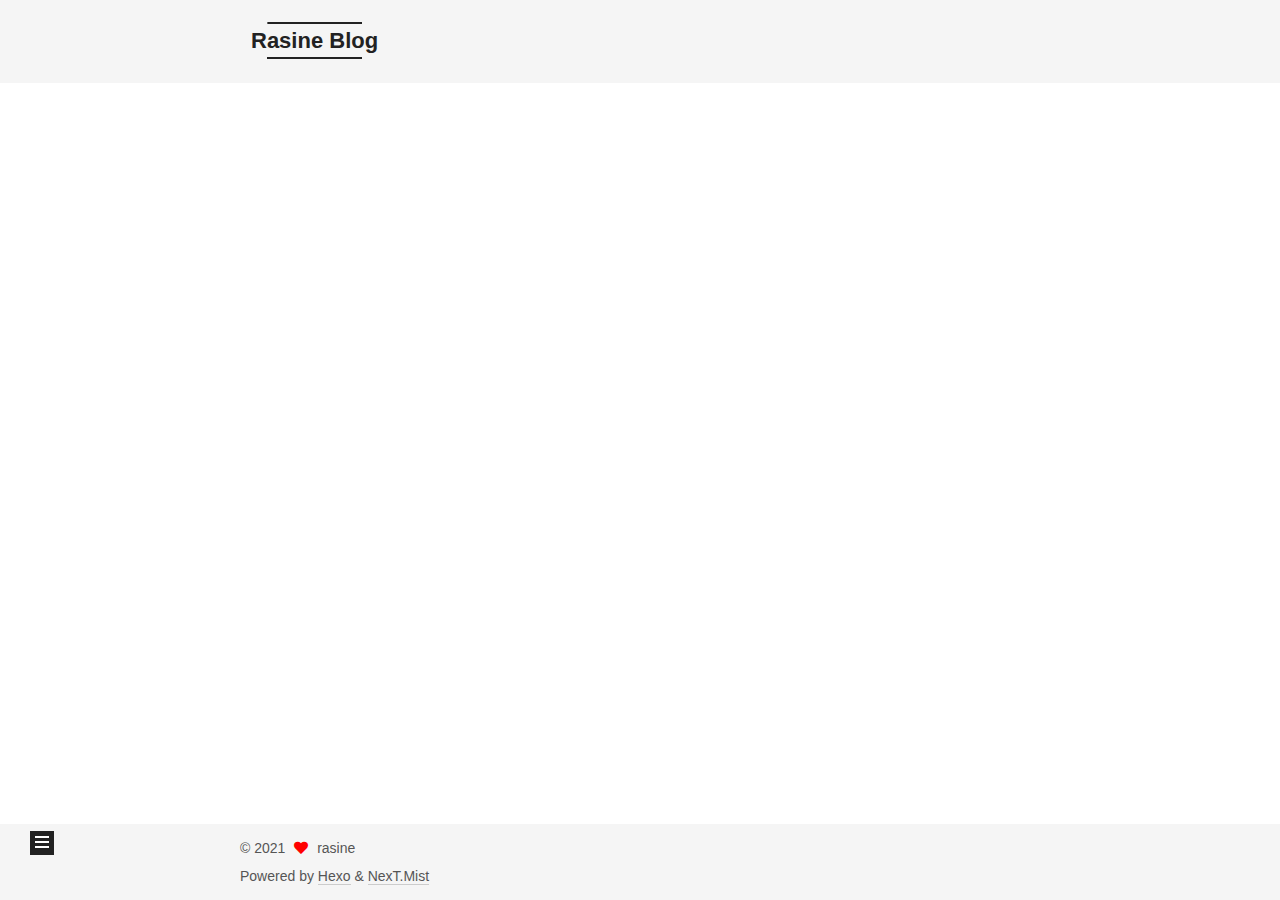
<file: tags/shell/index.html>
<!DOCTYPE html>
<html lang="en">
<head>
  <meta charset="UTF-8">
<meta name="viewport" content="width=device-width, initial-scale=1, maximum-scale=2">
<meta name="theme-color" content="#222">
<meta name="generator" content="Hexo 5.4.0">
  <link rel="apple-touch-icon" sizes="180x180" href="/images/apple-touch-icon-next.png">
  <link rel="icon" type="image/png" sizes="32x32" href="/images/favicon-32x32-next.png">
  <link rel="icon" type="image/png" sizes="16x16" href="/images/favicon-16x16-next.png">
  <link rel="mask-icon" href="/images/logo.svg" color="#222">

<link rel="stylesheet" href="/css/main.css">


<link rel="stylesheet" href="/lib/font-awesome/css/all.min.css">

<script id="hexo-configurations">
    var NexT = window.NexT || {};
    var CONFIG = {"hostname":"rasine.github.io","root":"/","scheme":"Mist","version":"7.8.0","exturl":false,"sidebar":{"position":"left","display":"post","padding":18,"offset":12,"onmobile":false},"copycode":{"enable":false,"show_result":false,"style":null},"back2top":{"enable":true,"sidebar":false,"scrollpercent":false},"bookmark":{"enable":false,"color":"#222","save":"auto"},"fancybox":false,"mediumzoom":false,"lazyload":false,"pangu":false,"comments":{"style":"tabs","active":null,"storage":true,"lazyload":false,"nav":null},"algolia":{"hits":{"per_page":10},"labels":{"input_placeholder":"Search for Posts","hits_empty":"We didn't find any results for the search: ${query}","hits_stats":"${hits} results found in ${time} ms"}},"localsearch":{"enable":false,"trigger":"auto","top_n_per_article":1,"unescape":false,"preload":false},"motion":{"enable":true,"async":false,"transition":{"post_block":"fadeIn","post_header":"slideDownIn","post_body":"slideDownIn","coll_header":"slideLeftIn","sidebar":"slideUpIn"}}};
  </script>

  <meta property="og:type" content="website">
<meta property="og:title" content="Rasine Blog">
<meta property="og:url" content="http://rasine.github.io/tags/shell/index.html">
<meta property="og:site_name" content="Rasine Blog">
<meta property="og:locale" content="en_US">
<meta property="article:author" content="rasine">
<meta name="twitter:card" content="summary">

<link rel="canonical" href="http://rasine.github.io/tags/shell/">


<script id="page-configurations">
  // https://hexo.io/docs/variables.html
  CONFIG.page = {
    sidebar: "",
    isHome : false,
    isPost : false,
    lang   : 'en'
  };
</script>

  <title>Tag: shell | Rasine Blog</title>
  






  <noscript>
  <style>
  .use-motion .brand,
  .use-motion .menu-item,
  .sidebar-inner,
  .use-motion .post-block,
  .use-motion .pagination,
  .use-motion .comments,
  .use-motion .post-header,
  .use-motion .post-body,
  .use-motion .collection-header { opacity: initial; }

  .use-motion .site-title,
  .use-motion .site-subtitle {
    opacity: initial;
    top: initial;
  }

  .use-motion .logo-line-before i { left: initial; }
  .use-motion .logo-line-after i { right: initial; }
  </style>
</noscript>

<link rel="alternate" href="/atom.xml" title="Rasine Blog" type="application/atom+xml">
</head>

<body itemscope itemtype="http://schema.org/WebPage">
  <div class="container use-motion">
    <div class="headband"></div>

    <header class="header" itemscope itemtype="http://schema.org/WPHeader">
      <div class="header-inner"><div class="site-brand-container">
  <div class="site-nav-toggle">
    <div class="toggle" aria-label="Toggle navigation bar">
      <span class="toggle-line toggle-line-first"></span>
      <span class="toggle-line toggle-line-middle"></span>
      <span class="toggle-line toggle-line-last"></span>
    </div>
  </div>

  <div class="site-meta">

    <a href="/" class="brand" rel="start">
      <span class="logo-line-before"><i></i></span>
      <h1 class="site-title">Rasine Blog</h1>
      <span class="logo-line-after"><i></i></span>
    </a>
      <p class="site-subtitle" itemprop="description">Rasine Blog</p>
  </div>

  <div class="site-nav-right">
    <div class="toggle popup-trigger">
    </div>
  </div>
</div>




<nav class="site-nav">
  <ul id="menu" class="main-menu menu">
        <li class="menu-item menu-item-home">

    <a href="/" rel="section"><i class="fa fa-home fa-fw"></i>Home</a>

  </li>
        <li class="menu-item menu-item-archives">

    <a href="/archives/" rel="section"><i class="fa fa-archive fa-fw"></i>Archives</a>

  </li>
  </ul>
</nav>




</div>
    </header>

    
  <div class="back-to-top">
    <i class="fa fa-arrow-up"></i>
    <span>0%</span>
  </div>


    <main class="main">
      <div class="main-inner">
        <div class="content-wrap">
          

          <div class="content tag">
            

  
  
  
  <div class="post-block">
    <div class="posts-collapse">
      <div class="collection-title">
        <h2 class="collection-header">shell
          <small>Tag</small>
        </h2>
      </div>

      
    <div class="collection-year">
      <span class="collection-header">2021</span>
    </div>

  <article itemscope itemtype="http://schema.org/Article">
    <header class="post-header">

      <div class="post-meta">
        <time itemprop="dateCreated"
              datetime="2021-06-21T11:22:48+08:00"
              content="2021-06-21">
          06-21
        </time>
      </div>

      <div class="post-title">
          <a class="post-title-link" href="/2021/06/21/shell_cmd/" itemprop="url">
            <span itemprop="name">shell基础操作</span>
          </a>
      </div>

    </header>
  </article>

    </div>
  </div>
  
  
  

  



          </div>
          

<script>
  window.addEventListener('tabs:register', () => {
    let { activeClass } = CONFIG.comments;
    if (CONFIG.comments.storage) {
      activeClass = localStorage.getItem('comments_active') || activeClass;
    }
    if (activeClass) {
      let activeTab = document.querySelector(`a[href="#comment-${activeClass}"]`);
      if (activeTab) {
        activeTab.click();
      }
    }
  });
  if (CONFIG.comments.storage) {
    window.addEventListener('tabs:click', event => {
      if (!event.target.matches('.tabs-comment .tab-content .tab-pane')) return;
      let commentClass = event.target.classList[1];
      localStorage.setItem('comments_active', commentClass);
    });
  }
</script>

        </div>
          
  
  <div class="toggle sidebar-toggle">
    <span class="toggle-line toggle-line-first"></span>
    <span class="toggle-line toggle-line-middle"></span>
    <span class="toggle-line toggle-line-last"></span>
  </div>

  <aside class="sidebar">
    <div class="sidebar-inner">

      <ul class="sidebar-nav motion-element">
        <li class="sidebar-nav-toc">
          Table of Contents
        </li>
        <li class="sidebar-nav-overview">
          Overview
        </li>
      </ul>

      <!--noindex-->
      <div class="post-toc-wrap sidebar-panel">
      </div>
      <!--/noindex-->

      <div class="site-overview-wrap sidebar-panel">
        <div class="site-author motion-element" itemprop="author" itemscope itemtype="http://schema.org/Person">
  <p class="site-author-name" itemprop="name">rasine</p>
  <div class="site-description" itemprop="description"></div>
</div>
<div class="site-state-wrap motion-element">
  <nav class="site-state">
      <div class="site-state-item site-state-posts">
          <a href="/archives/">
        
          <span class="site-state-item-count">4</span>
          <span class="site-state-item-name">posts</span>
        </a>
      </div>
      <div class="site-state-item site-state-tags">
            <a href="/tags/">
        <span class="site-state-item-count">3</span>
        <span class="site-state-item-name">tags</span></a>
      </div>
  </nav>
</div>



      </div>

    </div>
  </aside>
  <div id="sidebar-dimmer"></div>


      </div>
    </main>

    <footer class="footer">
      <div class="footer-inner">
        

        

<div class="copyright">
  
  &copy; 
  <span itemprop="copyrightYear">2021</span>
  <span class="with-love">
    <i class="fa fa-heart"></i>
  </span>
  <span class="author" itemprop="copyrightHolder">rasine</span>
</div>
  <div class="powered-by">Powered by <a href="https://hexo.io/" class="theme-link" rel="noopener" target="_blank">Hexo</a> & <a href="https://mist.theme-next.org/" class="theme-link" rel="noopener" target="_blank">NexT.Mist</a>
  </div>

        








      </div>
    </footer>
  </div>

  
  <script src="/lib/anime.min.js"></script>
  <script src="/lib/velocity/velocity.min.js"></script>
  <script src="/lib/velocity/velocity.ui.min.js"></script>

<script src="/js/utils.js"></script>

<script src="/js/motion.js"></script>


<script src="/js/schemes/muse.js"></script>


<script src="/js/next-boot.js"></script>




  















  

  

</body>
</html>
</file>
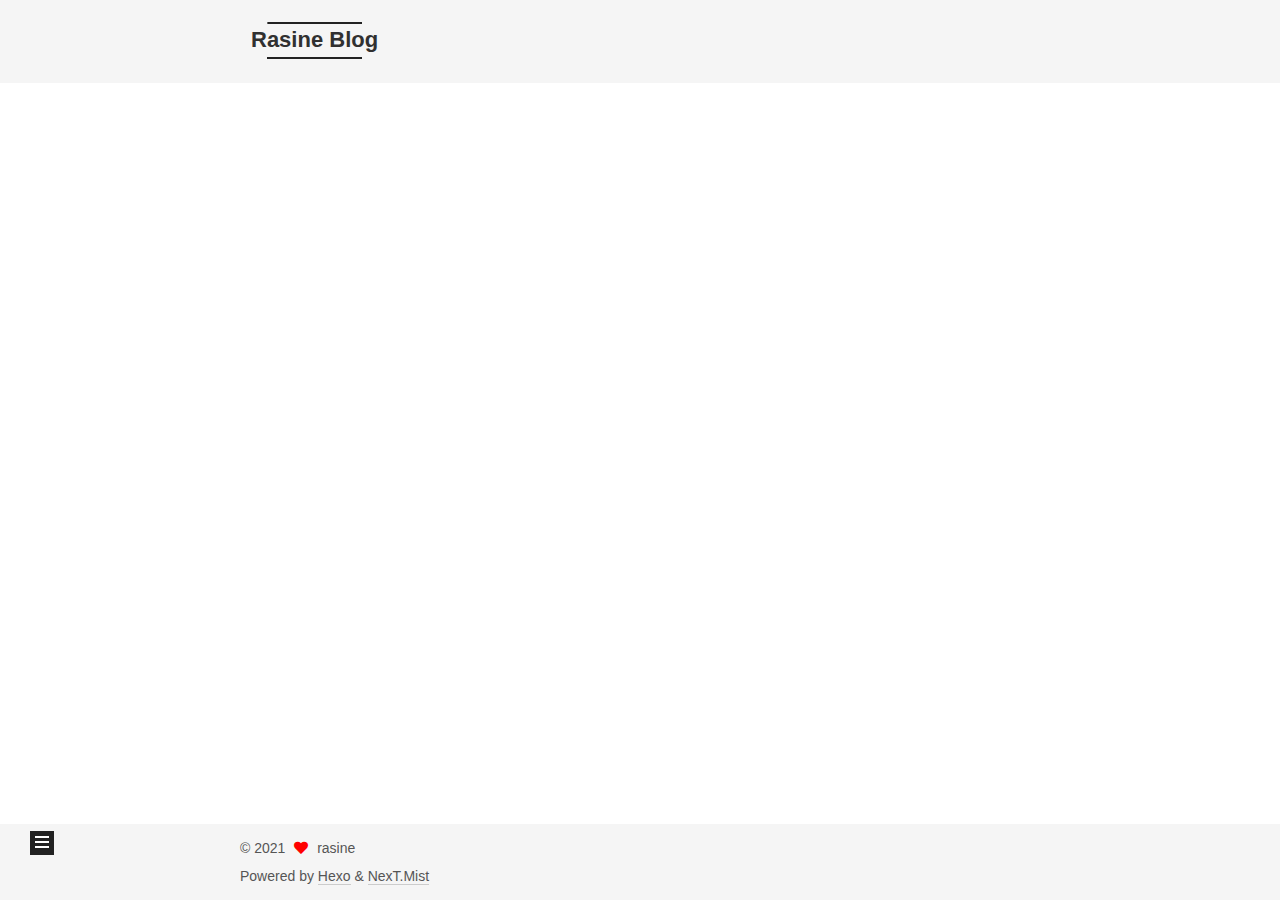
<file: archives/2021/06/index.html>
<!DOCTYPE html>
<html lang="en">
<head>
  <meta charset="UTF-8">
<meta name="viewport" content="width=device-width, initial-scale=1, maximum-scale=2">
<meta name="theme-color" content="#222">
<meta name="generator" content="Hexo 5.4.0">
  <link rel="apple-touch-icon" sizes="180x180" href="/images/apple-touch-icon-next.png">
  <link rel="icon" type="image/png" sizes="32x32" href="/images/favicon-32x32-next.png">
  <link rel="icon" type="image/png" sizes="16x16" href="/images/favicon-16x16-next.png">
  <link rel="mask-icon" href="/images/logo.svg" color="#222">

<link rel="stylesheet" href="/css/main.css">


<link rel="stylesheet" href="/lib/font-awesome/css/all.min.css">

<script id="hexo-configurations">
    var NexT = window.NexT || {};
    var CONFIG = {"hostname":"rasine.github.io","root":"/","scheme":"Mist","version":"7.8.0","exturl":false,"sidebar":{"position":"left","display":"post","padding":18,"offset":12,"onmobile":false},"copycode":{"enable":false,"show_result":false,"style":null},"back2top":{"enable":true,"sidebar":false,"scrollpercent":false},"bookmark":{"enable":false,"color":"#222","save":"auto"},"fancybox":false,"mediumzoom":false,"lazyload":false,"pangu":false,"comments":{"style":"tabs","active":null,"storage":true,"lazyload":false,"nav":null},"algolia":{"hits":{"per_page":10},"labels":{"input_placeholder":"Search for Posts","hits_empty":"We didn't find any results for the search: ${query}","hits_stats":"${hits} results found in ${time} ms"}},"localsearch":{"enable":false,"trigger":"auto","top_n_per_article":1,"unescape":false,"preload":false},"motion":{"enable":true,"async":false,"transition":{"post_block":"fadeIn","post_header":"slideDownIn","post_body":"slideDownIn","coll_header":"slideLeftIn","sidebar":"slideUpIn"}}};
  </script>

  <meta property="og:type" content="website">
<meta property="og:title" content="Rasine Blog">
<meta property="og:url" content="http://rasine.github.io/archives/2021/06/index.html">
<meta property="og:site_name" content="Rasine Blog">
<meta property="og:locale" content="en_US">
<meta property="article:author" content="rasine">
<meta name="twitter:card" content="summary">

<link rel="canonical" href="http://rasine.github.io/archives/2021/06/">


<script id="page-configurations">
  // https://hexo.io/docs/variables.html
  CONFIG.page = {
    sidebar: "",
    isHome : false,
    isPost : false,
    lang   : 'en'
  };
</script>

  <title>Archive | Rasine Blog</title>
  






  <noscript>
  <style>
  .use-motion .brand,
  .use-motion .menu-item,
  .sidebar-inner,
  .use-motion .post-block,
  .use-motion .pagination,
  .use-motion .comments,
  .use-motion .post-header,
  .use-motion .post-body,
  .use-motion .collection-header { opacity: initial; }

  .use-motion .site-title,
  .use-motion .site-subtitle {
    opacity: initial;
    top: initial;
  }

  .use-motion .logo-line-before i { left: initial; }
  .use-motion .logo-line-after i { right: initial; }
  </style>
</noscript>

<link rel="alternate" href="/atom.xml" title="Rasine Blog" type="application/atom+xml">
</head>

<body itemscope itemtype="http://schema.org/WebPage">
  <div class="container use-motion">
    <div class="headband"></div>

    <header class="header" itemscope itemtype="http://schema.org/WPHeader">
      <div class="header-inner"><div class="site-brand-container">
  <div class="site-nav-toggle">
    <div class="toggle" aria-label="Toggle navigation bar">
      <span class="toggle-line toggle-line-first"></span>
      <span class="toggle-line toggle-line-middle"></span>
      <span class="toggle-line toggle-line-last"></span>
    </div>
  </div>

  <div class="site-meta">

    <a href="/" class="brand" rel="start">
      <span class="logo-line-before"><i></i></span>
      <h1 class="site-title">Rasine Blog</h1>
      <span class="logo-line-after"><i></i></span>
    </a>
      <p class="site-subtitle" itemprop="description">Rasine Blog</p>
  </div>

  <div class="site-nav-right">
    <div class="toggle popup-trigger">
    </div>
  </div>
</div>




<nav class="site-nav">
  <ul id="menu" class="main-menu menu">
        <li class="menu-item menu-item-home">

    <a href="/" rel="section"><i class="fa fa-home fa-fw"></i>Home</a>

  </li>
        <li class="menu-item menu-item-archives">

    <a href="/archives/" rel="section"><i class="fa fa-archive fa-fw"></i>Archives</a>

  </li>
  </ul>
</nav>




</div>
    </header>

    
  <div class="back-to-top">
    <i class="fa fa-arrow-up"></i>
    <span>0%</span>
  </div>


    <main class="main">
      <div class="main-inner">
        <div class="content-wrap">
          

          <div class="content archive">
            

  
  
  
  <div class="post-block">
    <div class="posts-collapse">
      <div class="collection-title">
        <span class="collection-header">ok! 4 posts in total. Keep on posting.</span>
      </div>

      
    <div class="collection-year">
      <span class="collection-header">2021</span>
    </div>

  <article itemscope itemtype="http://schema.org/Article">
    <header class="post-header">

      <div class="post-meta">
        <time itemprop="dateCreated"
              datetime="2021-06-21T11:22:48+08:00"
              content="2021-06-21">
          06-21
        </time>
      </div>

      <div class="post-title">
          <a class="post-title-link" href="/2021/06/21/mysql_handbook/" itemprop="url">
            <span itemprop="name">mysql常用操作备注</span>
          </a>
      </div>

    </header>
  </article>

  <article itemscope itemtype="http://schema.org/Article">
    <header class="post-header">

      <div class="post-meta">
        <time itemprop="dateCreated"
              datetime="2021-06-21T11:22:48+08:00"
              content="2021-06-21">
          06-21
        </time>
      </div>

      <div class="post-title">
          <a class="post-title-link" href="/2021/06/21/shell_cmd/" itemprop="url">
            <span itemprop="name">shell基础操作</span>
          </a>
      </div>

    </header>
  </article>

  <article itemscope itemtype="http://schema.org/Article">
    <header class="post-header">

      <div class="post-meta">
        <time itemprop="dateCreated"
              datetime="2021-06-21T11:22:48+08:00"
              content="2021-06-21">
          06-21
        </time>
      </div>

      <div class="post-title">
          <a class="post-title-link" href="/2021/06/21/test/" itemprop="url">
            <span itemprop="name">test</span>
          </a>
      </div>

    </header>
  </article>

  <article itemscope itemtype="http://schema.org/Article">
    <header class="post-header">

      <div class="post-meta">
        <time itemprop="dateCreated"
              datetime="2021-06-21T11:22:48+08:00"
              content="2021-06-21">
          06-21
        </time>
      </div>

      <div class="post-title">
          <a class="post-title-link" href="/2021/06/21/git_handbook/" itemprop="url">
            <span itemprop="name">git常用操作</span>
          </a>
      </div>

    </header>
  </article>


    </div>
  </div>
  
  
  

  



          </div>
          

<script>
  window.addEventListener('tabs:register', () => {
    let { activeClass } = CONFIG.comments;
    if (CONFIG.comments.storage) {
      activeClass = localStorage.getItem('comments_active') || activeClass;
    }
    if (activeClass) {
      let activeTab = document.querySelector(`a[href="#comment-${activeClass}"]`);
      if (activeTab) {
        activeTab.click();
      }
    }
  });
  if (CONFIG.comments.storage) {
    window.addEventListener('tabs:click', event => {
      if (!event.target.matches('.tabs-comment .tab-content .tab-pane')) return;
      let commentClass = event.target.classList[1];
      localStorage.setItem('comments_active', commentClass);
    });
  }
</script>

        </div>
          
  
  <div class="toggle sidebar-toggle">
    <span class="toggle-line toggle-line-first"></span>
    <span class="toggle-line toggle-line-middle"></span>
    <span class="toggle-line toggle-line-last"></span>
  </div>

  <aside class="sidebar">
    <div class="sidebar-inner">

      <ul class="sidebar-nav motion-element">
        <li class="sidebar-nav-toc">
          Table of Contents
        </li>
        <li class="sidebar-nav-overview">
          Overview
        </li>
      </ul>

      <!--noindex-->
      <div class="post-toc-wrap sidebar-panel">
      </div>
      <!--/noindex-->

      <div class="site-overview-wrap sidebar-panel">
        <div class="site-author motion-element" itemprop="author" itemscope itemtype="http://schema.org/Person">
  <p class="site-author-name" itemprop="name">rasine</p>
  <div class="site-description" itemprop="description"></div>
</div>
<div class="site-state-wrap motion-element">
  <nav class="site-state">
      <div class="site-state-item site-state-posts">
          <a href="/archives/">
        
          <span class="site-state-item-count">4</span>
          <span class="site-state-item-name">posts</span>
        </a>
      </div>
      <div class="site-state-item site-state-tags">
            <a href="/tags/">
        <span class="site-state-item-count">3</span>
        <span class="site-state-item-name">tags</span></a>
      </div>
  </nav>
</div>



      </div>

    </div>
  </aside>
  <div id="sidebar-dimmer"></div>


      </div>
    </main>

    <footer class="footer">
      <div class="footer-inner">
        

        

<div class="copyright">
  
  &copy; 
  <span itemprop="copyrightYear">2021</span>
  <span class="with-love">
    <i class="fa fa-heart"></i>
  </span>
  <span class="author" itemprop="copyrightHolder">rasine</span>
</div>
  <div class="powered-by">Powered by <a href="https://hexo.io/" class="theme-link" rel="noopener" target="_blank">Hexo</a> & <a href="https://mist.theme-next.org/" class="theme-link" rel="noopener" target="_blank">NexT.Mist</a>
  </div>

        








      </div>
    </footer>
  </div>

  
  <script src="/lib/anime.min.js"></script>
  <script src="/lib/velocity/velocity.min.js"></script>
  <script src="/lib/velocity/velocity.ui.min.js"></script>

<script src="/js/utils.js"></script>

<script src="/js/motion.js"></script>


<script src="/js/schemes/muse.js"></script>


<script src="/js/next-boot.js"></script>




  















  

  

</body>
</html>
</file>
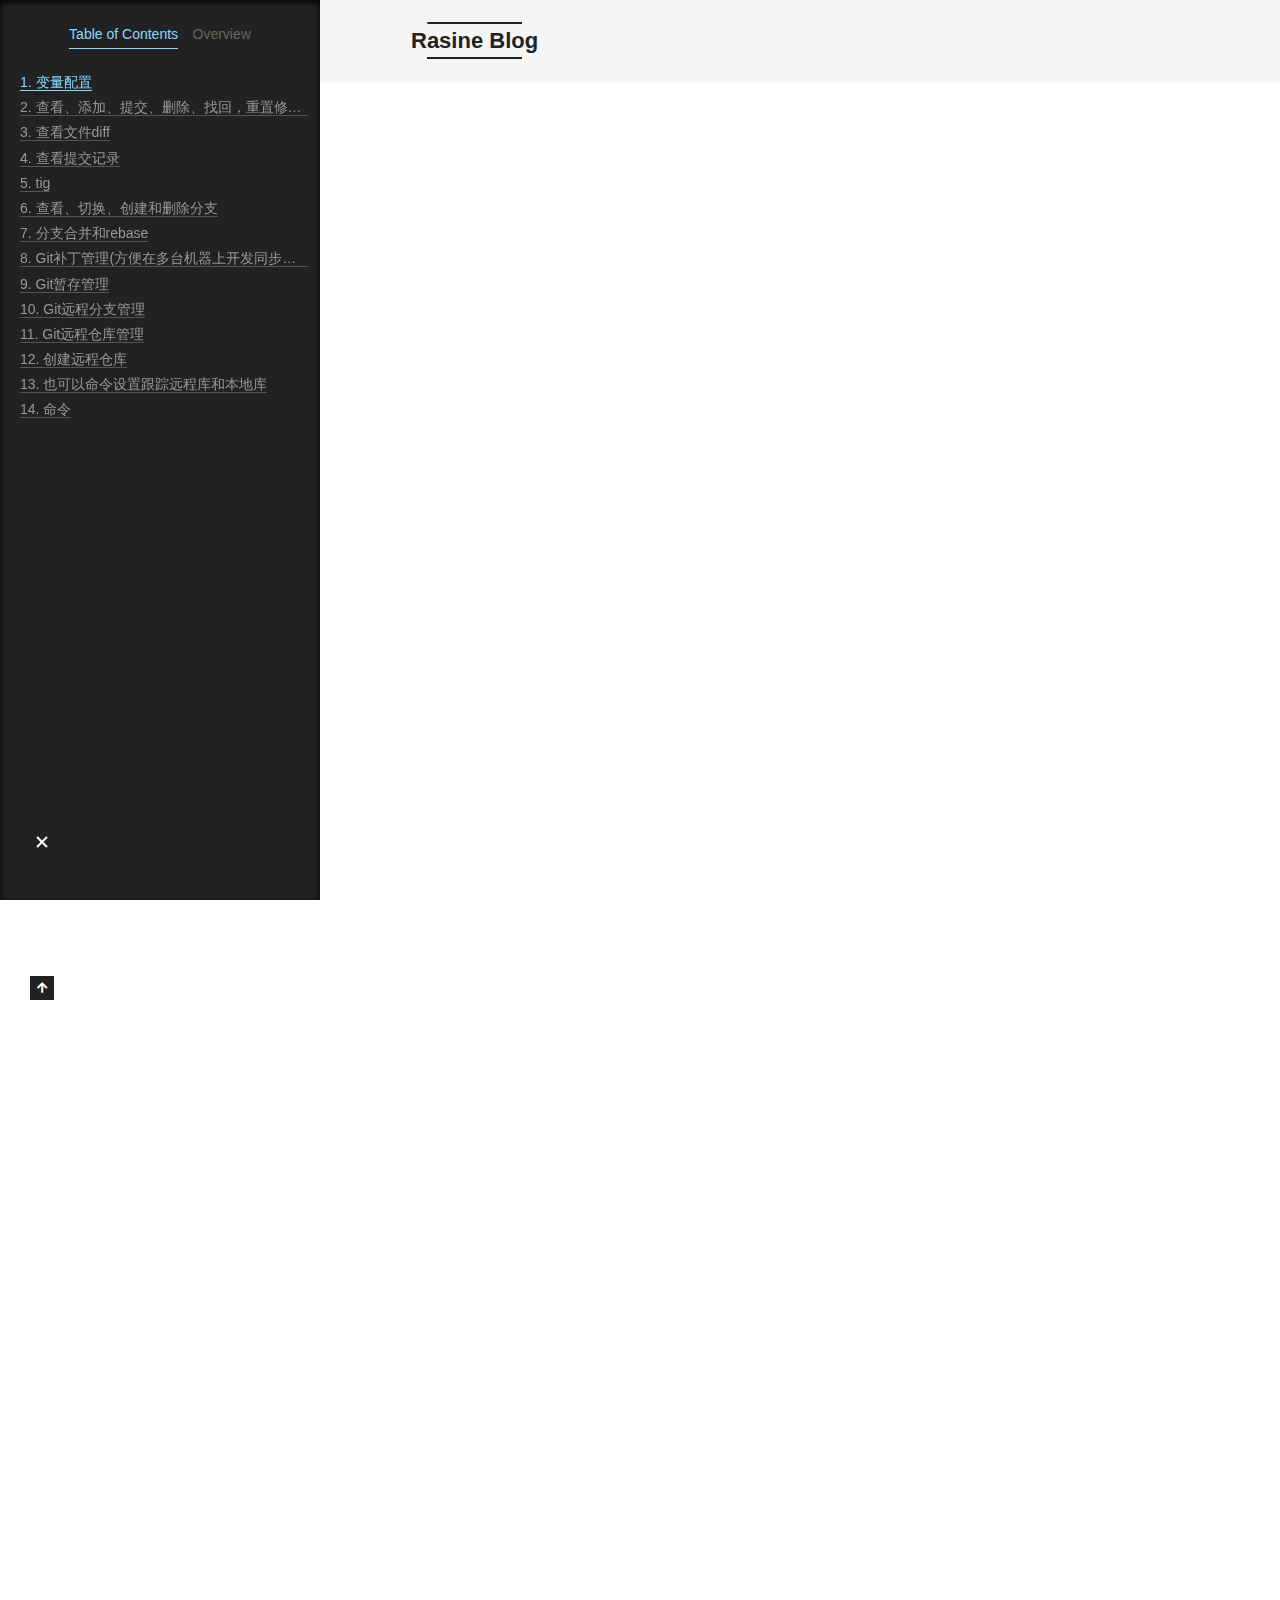
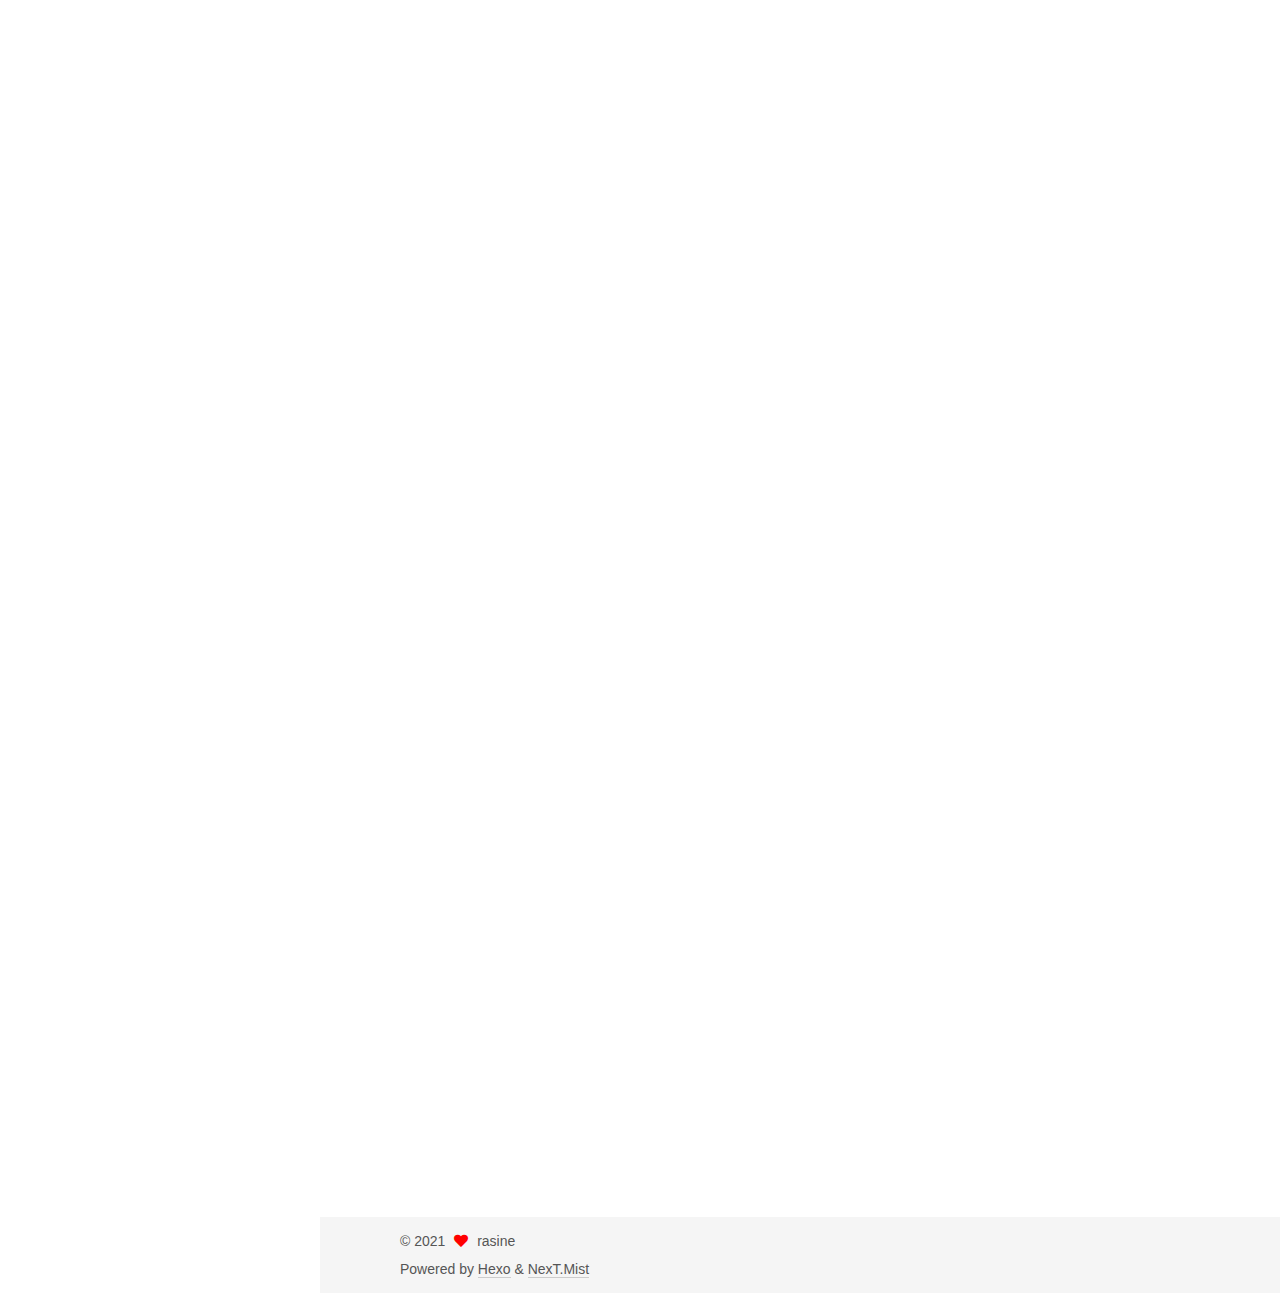
<file: 2021/06/21/git_handbook/index.html>
<!DOCTYPE html>
<html lang="en">
<head>
  <meta charset="UTF-8">
<meta name="viewport" content="width=device-width, initial-scale=1, maximum-scale=2">
<meta name="theme-color" content="#222">
<meta name="generator" content="Hexo 5.4.0">
  <link rel="apple-touch-icon" sizes="180x180" href="/images/apple-touch-icon-next.png">
  <link rel="icon" type="image/png" sizes="32x32" href="/images/favicon-32x32-next.png">
  <link rel="icon" type="image/png" sizes="16x16" href="/images/favicon-16x16-next.png">
  <link rel="mask-icon" href="/images/logo.svg" color="#222">

<link rel="stylesheet" href="/css/main.css">


<link rel="stylesheet" href="/lib/font-awesome/css/all.min.css">

<script id="hexo-configurations">
    var NexT = window.NexT || {};
    var CONFIG = {"hostname":"rasine.github.io","root":"/","scheme":"Mist","version":"7.8.0","exturl":false,"sidebar":{"position":"left","display":"post","padding":18,"offset":12,"onmobile":false},"copycode":{"enable":false,"show_result":false,"style":null},"back2top":{"enable":true,"sidebar":false,"scrollpercent":false},"bookmark":{"enable":false,"color":"#222","save":"auto"},"fancybox":false,"mediumzoom":false,"lazyload":false,"pangu":false,"comments":{"style":"tabs","active":null,"storage":true,"lazyload":false,"nav":null},"algolia":{"hits":{"per_page":10},"labels":{"input_placeholder":"Search for Posts","hits_empty":"We didn't find any results for the search: ${query}","hits_stats":"${hits} results found in ${time} ms"}},"localsearch":{"enable":false,"trigger":"auto","top_n_per_article":1,"unescape":false,"preload":false},"motion":{"enable":true,"async":false,"transition":{"post_block":"fadeIn","post_header":"slideDownIn","post_body":"slideDownIn","coll_header":"slideLeftIn","sidebar":"slideUpIn"}}};
  </script>

  <meta name="description" content="变量配置123456789101112git config --list    获取全局变量git config --global user.name &quot;rasine&quot;    设置用户名git config --global user.email &quot;321fei@gmail.com&quot;    设置邮箱ssh-keygen -t rsa -C &quot;you">
<meta property="og:type" content="article">
<meta property="og:title" content="git常用操作">
<meta property="og:url" content="http://rasine.github.io/2021/06/21/git_handbook/index.html">
<meta property="og:site_name" content="Rasine Blog">
<meta property="og:description" content="变量配置123456789101112git config --list    获取全局变量git config --global user.name &quot;rasine&quot;    设置用户名git config --global user.email &quot;321fei@gmail.com&quot;    设置邮箱ssh-keygen -t rsa -C &quot;you">
<meta property="og:locale" content="en_US">
<meta property="article:published_time" content="2021-06-21T03:22:48.000Z">
<meta property="article:modified_time" content="2021-06-21T03:47:58.171Z">
<meta property="article:author" content="rasine">
<meta property="article:tag" content="git">
<meta name="twitter:card" content="summary">

<link rel="canonical" href="http://rasine.github.io/2021/06/21/git_handbook/">


<script id="page-configurations">
  // https://hexo.io/docs/variables.html
  CONFIG.page = {
    sidebar: "",
    isHome : false,
    isPost : true,
    lang   : 'en'
  };
</script>

  <title>git常用操作 | Rasine Blog</title>
  






  <noscript>
  <style>
  .use-motion .brand,
  .use-motion .menu-item,
  .sidebar-inner,
  .use-motion .post-block,
  .use-motion .pagination,
  .use-motion .comments,
  .use-motion .post-header,
  .use-motion .post-body,
  .use-motion .collection-header { opacity: initial; }

  .use-motion .site-title,
  .use-motion .site-subtitle {
    opacity: initial;
    top: initial;
  }

  .use-motion .logo-line-before i { left: initial; }
  .use-motion .logo-line-after i { right: initial; }
  </style>
</noscript>

<link rel="alternate" href="/atom.xml" title="Rasine Blog" type="application/atom+xml">
</head>

<body itemscope itemtype="http://schema.org/WebPage">
  <div class="container use-motion">
    <div class="headband"></div>

    <header class="header" itemscope itemtype="http://schema.org/WPHeader">
      <div class="header-inner"><div class="site-brand-container">
  <div class="site-nav-toggle">
    <div class="toggle" aria-label="Toggle navigation bar">
      <span class="toggle-line toggle-line-first"></span>
      <span class="toggle-line toggle-line-middle"></span>
      <span class="toggle-line toggle-line-last"></span>
    </div>
  </div>

  <div class="site-meta">

    <a href="/" class="brand" rel="start">
      <span class="logo-line-before"><i></i></span>
      <h1 class="site-title">Rasine Blog</h1>
      <span class="logo-line-after"><i></i></span>
    </a>
      <p class="site-subtitle" itemprop="description">Rasine Blog</p>
  </div>

  <div class="site-nav-right">
    <div class="toggle popup-trigger">
    </div>
  </div>
</div>




<nav class="site-nav">
  <ul id="menu" class="main-menu menu">
        <li class="menu-item menu-item-home">

    <a href="/" rel="section"><i class="fa fa-home fa-fw"></i>Home</a>

  </li>
        <li class="menu-item menu-item-archives">

    <a href="/archives/" rel="section"><i class="fa fa-archive fa-fw"></i>Archives</a>

  </li>
  </ul>
</nav>




</div>
    </header>

    
  <div class="back-to-top">
    <i class="fa fa-arrow-up"></i>
    <span>0%</span>
  </div>


    <main class="main">
      <div class="main-inner">
        <div class="content-wrap">
          

          <div class="content post posts-expand">
            

    
  
  
  <article itemscope itemtype="http://schema.org/Article" class="post-block" lang="en">
    <link itemprop="mainEntityOfPage" href="http://rasine.github.io/2021/06/21/git_handbook/">

    <span hidden itemprop="author" itemscope itemtype="http://schema.org/Person">
      <meta itemprop="image" content="/images/avatar.gif">
      <meta itemprop="name" content="rasine">
      <meta itemprop="description" content="">
    </span>

    <span hidden itemprop="publisher" itemscope itemtype="http://schema.org/Organization">
      <meta itemprop="name" content="Rasine Blog">
    </span>
      <header class="post-header">
        <h1 class="post-title" itemprop="name headline">
          git常用操作
        </h1>

        <div class="post-meta">
            <span class="post-meta-item">
              <span class="post-meta-item-icon">
                <i class="far fa-calendar"></i>
              </span>
              <span class="post-meta-item-text">Posted on</span>
              

              <time title="Created: 2021-06-21 11:22:48 / Modified: 11:47:58" itemprop="dateCreated datePublished" datetime="2021-06-21T11:22:48+08:00">2021-06-21</time>
            </span>

          

        </div>
      </header>

    
    
    
    <div class="post-body" itemprop="articleBody">

      
        <h3 id="变量配置"><a href="#变量配置" class="headerlink" title="变量配置"></a>变量配置</h3><figure class="highlight plaintext"><table><tr><td class="gutter"><pre><span class="line">1</span><br><span class="line">2</span><br><span class="line">3</span><br><span class="line">4</span><br><span class="line">5</span><br><span class="line">6</span><br><span class="line">7</span><br><span class="line">8</span><br><span class="line">9</span><br><span class="line">10</span><br><span class="line">11</span><br><span class="line">12</span><br></pre></td><td class="code"><pre><span class="line">git config --list    获取全局变量</span><br><span class="line">git config --global user.name &quot;rasine&quot;    设置用户名</span><br><span class="line">git config --global user.email &quot;321fei@gmail.com&quot;    设置邮箱</span><br><span class="line"></span><br><span class="line">ssh-keygen -t rsa -C &quot;your_email@youremail.com&quot;  生成密钥对</span><br><span class="line">cat ~/.ssh/id_rsa.pub    查看密钥对</span><br><span class="line">git remote -v    查看你当前的 remote url</span><br><span class="line">ssh -T git@github.com    验证下这个key是不是正常工作</span><br><span class="line"></span><br><span class="line">eval &quot;$(ssh-agent -s)&quot;     打开 ssh-agent</span><br><span class="line">ssh-add ~/.ssh/id_rsa      将私钥添加到 ssh-agent</span><br><span class="line">ssh-add -l                 查看所有的私钥对</span><br></pre></td></tr></table></figure>


<h3 id="查看、添加、提交、删除、找回，重置修改文件"><a href="#查看、添加、提交、删除、找回，重置修改文件" class="headerlink" title="查看、添加、提交、删除、找回，重置修改文件"></a>查看、添加、提交、删除、找回，重置修改文件</h3><figure class="highlight plaintext"><table><tr><td class="gutter"><pre><span class="line">1</span><br><span class="line">2</span><br><span class="line">3</span><br><span class="line">4</span><br><span class="line">5</span><br><span class="line">6</span><br><span class="line">7</span><br><span class="line">8</span><br><span class="line">9</span><br><span class="line">10</span><br><span class="line">11</span><br><span class="line">12</span><br><span class="line">13</span><br><span class="line">14</span><br><span class="line">15</span><br></pre></td><td class="code"><pre><span class="line">git help &lt;command&gt; # 显示command的help</span><br><span class="line">git show # 显示某次提交的内容 git show $id</span><br><span class="line">git co -- &lt;file&gt; # 抛弃工作区修改</span><br><span class="line">git co . # 抛弃工作区修改</span><br><span class="line">git add &lt;file&gt; # 将工作文件修改提交到本地暂存区</span><br><span class="line">git add . # 将所有修改过的工作文件提交暂存区</span><br><span class="line">git rm &lt;file&gt; # 从版本库中删除文件</span><br><span class="line">git rm &lt;file&gt; --cached # 从版本库中删除文件，但不删除文件</span><br><span class="line">git reset &lt;file&gt; # 从暂存区恢复到工作文件</span><br><span class="line">git reset -- . # 从暂存区恢复到工作文件</span><br><span class="line">git reset --hard # 恢复最近一次提交过的状态，即放弃上次提交后的所有本次修改</span><br><span class="line">git ci &lt;file&gt; git ci . git ci -a # 将git add, git rm和git ci等操作都合并在一起做git ci -am &quot;some comments&quot;</span><br><span class="line">git ci --amend # 修改最后一次提交记录</span><br><span class="line">git revert &lt;$id&gt; # 恢复某次提交的状态，恢复动作本身也创建次提交对象</span><br><span class="line">git revert HEAD # 恢复最后一次提交的状态</span><br></pre></td></tr></table></figure>


<h3 id="查看文件diff"><a href="#查看文件diff" class="headerlink" title="查看文件diff"></a>查看文件diff</h3><figure class="highlight plaintext"><table><tr><td class="gutter"><pre><span class="line">1</span><br><span class="line">2</span><br><span class="line">3</span><br><span class="line">4</span><br><span class="line">5</span><br><span class="line">6</span><br></pre></td><td class="code"><pre><span class="line">git diff &lt;file&gt; # 比较当前文件和暂存区文件差异 git diff</span><br><span class="line">git diff &lt;id1&gt;&lt;id1&gt;&lt;id2&gt; # 比较两次提交之间的差异</span><br><span class="line">git diff &lt;branch1&gt;..&lt;branch2&gt; # 在两个分支之间比较</span><br><span class="line">git diff --staged # 比较暂存区和版本库差异</span><br><span class="line">git diff --cached # 比较暂存区和版本库差异</span><br><span class="line">git diff --stat # 仅仅比较统计信息</span><br></pre></td></tr></table></figure>


<h3 id="查看提交记录"><a href="#查看提交记录" class="headerlink" title="查看提交记录"></a>查看提交记录</h3><figure class="highlight plaintext"><table><tr><td class="gutter"><pre><span class="line">1</span><br><span class="line">2</span><br><span class="line">3</span><br><span class="line">4</span><br></pre></td><td class="code"><pre><span class="line">git log git log &lt;file&gt; # 查看该文件每次提交记录</span><br><span class="line">git log -p &lt;file&gt; # 查看每次详细修改内容的diff</span><br><span class="line">git log -p -2 # 查看最近两次详细修改内容的diff</span><br><span class="line">git log --stat #查看提交统计信息</span><br></pre></td></tr></table></figure>


<h3 id="tig"><a href="#tig" class="headerlink" title="tig"></a>tig</h3><figure class="highlight plaintext"><table><tr><td class="gutter"><pre><span class="line">1</span><br></pre></td><td class="code"><pre><span class="line">Mac上可以使用tig代替diff和log，brew install tig</span><br></pre></td></tr></table></figure>


<blockquote>
<p>Git 本地分支管理</p>
</blockquote>
<h3 id="查看、切换、创建和删除分支"><a href="#查看、切换、创建和删除分支" class="headerlink" title="查看、切换、创建和删除分支"></a>查看、切换、创建和删除分支</h3><figure class="highlight plaintext"><table><tr><td class="gutter"><pre><span class="line">1</span><br><span class="line">2</span><br><span class="line">3</span><br><span class="line">4</span><br><span class="line">5</span><br><span class="line">6</span><br><span class="line">7</span><br><span class="line">8</span><br><span class="line">9</span><br><span class="line">10</span><br><span class="line">11</span><br><span class="line">12</span><br></pre></td><td class="code"><pre><span class="line">git br -r # 查看远程分支</span><br><span class="line">git br &lt;new_branch&gt; # 创建新的分支</span><br><span class="line">git br -v # 查看各个分支最后提交信息</span><br><span class="line">git br --merged # 查看已经被合并到当前分支的分支</span><br><span class="line">git br --no-merged # 查看尚未被合并到当前分支的分支</span><br><span class="line">git co &lt;branch&gt; # 切换到某个分支</span><br><span class="line">git co -b &lt;new_branch&gt; # 创建新的分支，并且切换过去</span><br><span class="line">git co -b &lt;new_branch&gt; &lt;branch&gt; # 基于branch创建新的new_branch</span><br><span class="line">git co $id # 把某次历史提交记录checkout出来，但无分支信息，切换到其他分支会自动删除</span><br><span class="line">git co $id -b &lt;new_branch&gt; # 把某次历史提交记录checkout出来，创建成一个分支</span><br><span class="line">git br -d &lt;branch&gt; # 删除某个分支</span><br><span class="line">git br -D &lt;branch&gt; # 强制删除某个分支 (未被合并的分支被删除的时候需要强制)</span><br></pre></td></tr></table></figure>


<h3 id="分支合并和rebase"><a href="#分支合并和rebase" class="headerlink" title="分支合并和rebase"></a>分支合并和rebase</h3><figure class="highlight plaintext"><table><tr><td class="gutter"><pre><span class="line">1</span><br><span class="line">2</span><br><span class="line">3</span><br></pre></td><td class="code"><pre><span class="line">git merge &lt;branch&gt; # 将branch分支合并到当前分支</span><br><span class="line">git merge origin/master --no-ff # 不要Fast-Foward合并，这样可以生成merge提交</span><br><span class="line">git rebase master &lt;branch&gt; # 将master rebase到branch，相当于： git co &lt;branch&gt; &amp;&amp; git rebase master &amp;&amp; git co master &amp;&amp; git merge &lt;branch&gt;</span><br></pre></td></tr></table></figure>


<h3 id="Git补丁管理-方便在多台机器上开发同步时用"><a href="#Git补丁管理-方便在多台机器上开发同步时用" class="headerlink" title="Git补丁管理(方便在多台机器上开发同步时用)"></a>Git补丁管理(方便在多台机器上开发同步时用)</h3><figure class="highlight plaintext"><table><tr><td class="gutter"><pre><span class="line">1</span><br><span class="line">2</span><br><span class="line">3</span><br></pre></td><td class="code"><pre><span class="line">git diff &gt; ../sync.patch # 生成补丁</span><br><span class="line">git apply ../sync.patch # 打补丁</span><br><span class="line">git apply --check ../sync.patch #测试补丁能否成功</span><br></pre></td></tr></table></figure>


<h3 id="Git暂存管理"><a href="#Git暂存管理" class="headerlink" title="Git暂存管理"></a>Git暂存管理</h3><figure class="highlight plaintext"><table><tr><td class="gutter"><pre><span class="line">1</span><br><span class="line">2</span><br><span class="line">3</span><br><span class="line">4</span><br></pre></td><td class="code"><pre><span class="line">git stash # 暂存</span><br><span class="line">git stash list # 列所有stash</span><br><span class="line">git stash apply # 恢复暂存的内容</span><br><span class="line">git stash drop # 删除暂存区</span><br></pre></td></tr></table></figure>


<h3 id="Git远程分支管理"><a href="#Git远程分支管理" class="headerlink" title="Git远程分支管理"></a>Git远程分支管理</h3><figure class="highlight plaintext"><table><tr><td class="gutter"><pre><span class="line">1</span><br><span class="line">2</span><br><span class="line">3</span><br><span class="line">4</span><br><span class="line">5</span><br><span class="line">6</span><br><span class="line">7</span><br><span class="line">8</span><br><span class="line">9</span><br><span class="line">10</span><br><span class="line">11</span><br><span class="line">12</span><br></pre></td><td class="code"><pre><span class="line">git pull # 抓取远程仓库所有分支更新并合并到本地</span><br><span class="line">git pull --no-ff # 抓取远程仓库所有分支更新并合并到本地，不要快进合并</span><br><span class="line">git fetch origin # 抓取远程仓库更新</span><br><span class="line">git merge origin/master # 将远程主分支合并到本地当前分支</span><br><span class="line">git co --track origin/branch # 跟踪某个远程分支创建相应的本地分支</span><br><span class="line">git co -b &lt;local_branch&gt; origin/&lt;remote_branch&gt; # 基于远程分支创建本地分支，功能同上</span><br><span class="line">git push # push所有分支</span><br><span class="line">git push origin master # 将本地主分支推到远程主分支</span><br><span class="line">git push -u origin master # 将本地主分支推到远程(如无远程主分支则创建，用于初始化远程仓库)</span><br><span class="line">git push origin &lt;local_branch&gt; # 创建远程分支， origin是远程仓库名</span><br><span class="line">git push origin &lt;local_branch&gt;:&lt;remote_branch&gt; # 创建远程分支</span><br><span class="line">git push origin :&lt;remote_branch&gt; #先删除本地分支(git br -d &lt;branch&gt;)，然后再push删除远程分支</span><br></pre></td></tr></table></figure>


<h3 id="Git远程仓库管理"><a href="#Git远程仓库管理" class="headerlink" title="Git远程仓库管理"></a>Git远程仓库管理</h3><figure class="highlight plaintext"><table><tr><td class="gutter"><pre><span class="line">1</span><br><span class="line">2</span><br><span class="line">3</span><br><span class="line">4</span><br></pre></td><td class="code"><pre><span class="line">git remote -v # 查看远程服务器地址和仓库名称</span><br><span class="line">git remote show origin # 查看远程服务器仓库状态</span><br><span class="line">git remote add origin git@ github:robbin/robbin_site.git # 添加远程仓库地址</span><br><span class="line">git remote set-url origin git@ github.com:robbin/robbin_site.git # 设置远程仓库地址(用于修改远程仓库地址) git remote rm &lt;repository&gt; # 删除远程仓库</span><br></pre></td></tr></table></figure>


<h3 id="创建远程仓库"><a href="#创建远程仓库" class="headerlink" title="创建远程仓库"></a>创建远程仓库</h3><figure class="highlight plaintext"><table><tr><td class="gutter"><pre><span class="line">1</span><br><span class="line">2</span><br><span class="line">3</span><br><span class="line">4</span><br><span class="line">5</span><br><span class="line">6</span><br><span class="line">7</span><br></pre></td><td class="code"><pre><span class="line">git clone --bare robbin_site robbin_site.git # 用带版本的项目创建纯版本仓库</span><br><span class="line">scp -r my_project.git git@ git.csdn.net:~ # 将纯仓库上传到服务器上</span><br><span class="line">mkdir robbin_site.git &amp;&amp; cd robbin_site.git &amp;&amp; git --bare init # 在服务器创建纯仓库</span><br><span class="line">git remote add origin git@ github.com:robbin/robbin_site.git # 设置远程仓库地址</span><br><span class="line">git push -u origin master # 客户端首次提交</span><br><span class="line">git push -u origin develop # 首次将本地develop分支提交到远程develop分支，并且track</span><br><span class="line">git remote set-head origin master # 设置远程仓库的HEAD指向master分支</span><br></pre></td></tr></table></figure>


<h3 id="也可以命令设置跟踪远程库和本地库"><a href="#也可以命令设置跟踪远程库和本地库" class="headerlink" title="也可以命令设置跟踪远程库和本地库"></a>也可以命令设置跟踪远程库和本地库</h3><figure class="highlight plaintext"><table><tr><td class="gutter"><pre><span class="line">1</span><br><span class="line">2</span><br></pre></td><td class="code"><pre><span class="line">git branch --set-upstream master origin/master</span><br><span class="line">git branch --set-upstream develop origin/develop</span><br></pre></td></tr></table></figure>
<h3 id="命令"><a href="#命令" class="headerlink" title="命令"></a>命令</h3><figure class="highlight plaintext"><table><tr><td class="gutter"><pre><span class="line">1</span><br><span class="line">2</span><br><span class="line">3</span><br><span class="line">4</span><br><span class="line">5</span><br><span class="line">6</span><br><span class="line">7</span><br><span class="line">8</span><br><span class="line">9</span><br><span class="line">10</span><br><span class="line">11</span><br><span class="line">12</span><br><span class="line">13</span><br><span class="line">14</span><br><span class="line">15</span><br><span class="line">16</span><br><span class="line">17</span><br><span class="line">18</span><br><span class="line">19</span><br><span class="line">20</span><br><span class="line">21</span><br><span class="line">22</span><br><span class="line">23</span><br><span class="line">24</span><br><span class="line">25</span><br><span class="line">26</span><br><span class="line">27</span><br><span class="line">28</span><br><span class="line">29</span><br><span class="line">30</span><br><span class="line">31</span><br><span class="line">32</span><br><span class="line">33</span><br><span class="line">34</span><br><span class="line">35</span><br><span class="line">36</span><br><span class="line">37</span><br><span class="line">38</span><br><span class="line">39</span><br><span class="line">40</span><br><span class="line">41</span><br><span class="line">42</span><br><span class="line">43</span><br><span class="line">44</span><br><span class="line">45</span><br><span class="line">46</span><br><span class="line">47</span><br><span class="line">48</span><br><span class="line">49</span><br><span class="line">50</span><br><span class="line">51</span><br><span class="line">52</span><br><span class="line">53</span><br><span class="line">54</span><br><span class="line">55</span><br><span class="line">56</span><br><span class="line">57</span><br><span class="line">58</span><br><span class="line">59</span><br><span class="line">60</span><br><span class="line">61</span><br><span class="line">62</span><br><span class="line">63</span><br><span class="line">64</span><br><span class="line">65</span><br><span class="line">66</span><br><span class="line">67</span><br><span class="line">68</span><br><span class="line">69</span><br><span class="line">70</span><br><span class="line">71</span><br><span class="line">72</span><br><span class="line">73</span><br><span class="line">74</span><br><span class="line">75</span><br><span class="line">76</span><br><span class="line">77</span><br><span class="line">78</span><br><span class="line">79</span><br><span class="line">80</span><br><span class="line">81</span><br><span class="line">82</span><br><span class="line">83</span><br><span class="line">84</span><br><span class="line">85</span><br><span class="line">86</span><br><span class="line">87</span><br><span class="line">88</span><br><span class="line">89</span><br><span class="line">90</span><br><span class="line">91</span><br><span class="line">92</span><br><span class="line">93</span><br><span class="line">94</span><br><span class="line">95</span><br><span class="line">96</span><br><span class="line">97</span><br><span class="line">98</span><br><span class="line">99</span><br><span class="line">100</span><br><span class="line">101</span><br><span class="line">102</span><br><span class="line">103</span><br><span class="line">104</span><br><span class="line">105</span><br><span class="line">106</span><br><span class="line">107</span><br><span class="line">108</span><br><span class="line">109</span><br><span class="line">110</span><br><span class="line">111</span><br><span class="line">112</span><br><span class="line">113</span><br><span class="line">114</span><br><span class="line">115</span><br><span class="line">116</span><br><span class="line">117</span><br><span class="line">118</span><br><span class="line">119</span><br><span class="line">120</span><br><span class="line">121</span><br><span class="line">122</span><br><span class="line">123</span><br><span class="line">124</span><br><span class="line">125</span><br><span class="line">126</span><br><span class="line">127</span><br><span class="line">128</span><br><span class="line">129</span><br><span class="line">130</span><br><span class="line">131</span><br><span class="line">132</span><br><span class="line">133</span><br><span class="line">134</span><br><span class="line">135</span><br><span class="line">136</span><br><span class="line">137</span><br><span class="line">138</span><br><span class="line">139</span><br><span class="line">140</span><br><span class="line">141</span><br><span class="line">142</span><br><span class="line">143</span><br><span class="line">144</span><br><span class="line">145</span><br><span class="line">146</span><br><span class="line">147</span><br><span class="line">148</span><br><span class="line">149</span><br><span class="line">150</span><br><span class="line">151</span><br><span class="line">152</span><br><span class="line">153</span><br><span class="line">154</span><br><span class="line">155</span><br><span class="line">156</span><br><span class="line">157</span><br><span class="line">158</span><br><span class="line">159</span><br><span class="line">160</span><br><span class="line">161</span><br><span class="line">162</span><br><span class="line">163</span><br><span class="line">164</span><br><span class="line">165</span><br><span class="line">166</span><br><span class="line">167</span><br><span class="line">168</span><br><span class="line">169</span><br><span class="line">170</span><br><span class="line">171</span><br><span class="line">172</span><br><span class="line">173</span><br><span class="line">174</span><br><span class="line">175</span><br><span class="line">176</span><br><span class="line">177</span><br><span class="line">178</span><br><span class="line">179</span><br><span class="line">180</span><br><span class="line">181</span><br><span class="line">182</span><br><span class="line">183</span><br><span class="line">184</span><br><span class="line">185</span><br><span class="line">186</span><br><span class="line">187</span><br><span class="line">188</span><br><span class="line">189</span><br><span class="line">190</span><br><span class="line">191</span><br><span class="line">192</span><br><span class="line">193</span><br><span class="line">194</span><br><span class="line">195</span><br><span class="line">196</span><br><span class="line">197</span><br><span class="line">198</span><br><span class="line">199</span><br><span class="line">200</span><br><span class="line">201</span><br><span class="line">202</span><br><span class="line">203</span><br><span class="line">204</span><br></pre></td><td class="code"><pre><span class="line">git init</span><br><span class="line">     在本地新建一个repo,进入一个项目目录,执行git init,会初始化一个repo,并在当前文件夹下创建一个.git文件夹.</span><br><span class="line"> </span><br><span class="line">git clone</span><br><span class="line">     获取一个url对应的远程Git repo, 创建一个local copy.</span><br><span class="line">     一般的格式是git clone [url].</span><br><span class="line">     clone下来的repo会以url最后一个斜线后面的名称命名,创建一个文件夹,如果想要指定特定的名称,可以git clone [url] newname指定.</span><br><span class="line"> </span><br><span class="line">git status</span><br><span class="line">     查询repo的状态.</span><br><span class="line">     git status -s: -s表示short, -s的输出标记会有两列,第一列是对staging区域而言,第二列是对working目录而言.</span><br><span class="line"> </span><br><span class="line">git log</span><br><span class="line">     show commit history of a branch.</span><br><span class="line">     git log --oneline --number: 每条log只显示一行,显示number条.</span><br><span class="line">     git log --oneline --graph:可以图形化地表示出分支合并历史.</span><br><span class="line">     git log branchname可以显示特定分支的log.</span><br><span class="line">     git log --oneline branch1 ^branch2,可以查看在分支1,却不在分支2中的提交.^表示排除这个分支(Window下可能要给^branch2加上引号).</span><br><span class="line">     git log --decorate会显示出tag信息.</span><br><span class="line">     git log --author=[author name] 可以指定作者的提交历史.</span><br><span class="line">     git log --since --before --until --after 根据提交时间筛选log.</span><br><span class="line">     --no-merges可以将merge的commits排除在外.</span><br><span class="line">     git log --grep 根据commit信息过滤log: git log --grep=keywords</span><br><span class="line">     默认情况下, git log --grep --author是OR的关系,即满足一条即被返回,如果你想让它们是AND的关系,可以加上--all-match的option.</span><br><span class="line">     git log -S: filter by introduced diff.</span><br><span class="line">     比如: git log -SmethodName (注意S和后面的词之间没有等号分隔).</span><br><span class="line">     git log -p: show patch introduced at each commit.</span><br><span class="line">     每一个提交都是一个快照(snapshot),Git会把每次提交的diff计算出来,作为一个patch显示给你看.</span><br><span class="line">     另一种方法是git show [SHA].</span><br><span class="line">     git log --stat: show diffstat of changes introduced at each commit.</span><br><span class="line">     同样是用来看改动的相对信息的,--stat比-p的输出更简单一些.</span><br><span class="line">    </span><br><span class="line">git add</span><br><span class="line">     在提交之前,Git有一个暂存区(staging area),可以放入新添加的文件或者加入新的改动. commit时提交的改动是上一次加入到staging area中的改动,而不是我们disk上的改动.</span><br><span class="line">     git add .</span><br><span class="line">     会递归地添加当前工作目录中的所有文件.</span><br><span class="line"> </span><br><span class="line">git diff</span><br><span class="line">     不加参数的git diff:</span><br><span class="line">     show diff of unstaged changes.</span><br><span class="line">     此命令比较的是工作目录中当前文件和暂存区域快照之间的差异,也就是修改之后还没有暂存起来的变化内容.</span><br><span class="line"> </span><br><span class="line">     若要看已经暂存起来的文件和上次提交时的快照之间的差异,可以用:</span><br><span class="line">     git diff --cached 命令.</span><br><span class="line">     show diff of staged changes.</span><br><span class="line">     (Git 1.6.1 及更高版本还允许使用 git diff --staged，效果是相同的).</span><br><span class="line"> </span><br><span class="line">     git diff HEAD</span><br><span class="line">     show diff of all staged or unstated changes.</span><br><span class="line">     也即比较woking directory和上次提交之间所有的改动.</span><br><span class="line"> </span><br><span class="line">     如果想看自从某个版本之后都改动了什么,可以用:</span><br><span class="line">     git diff [version tag]</span><br><span class="line">     跟log命令一样,diff也可以加上--stat参数来简化输出.</span><br><span class="line"> </span><br><span class="line">     git diff [branchA] [branchB]可以用来比较两个分支.</span><br><span class="line">     它实际上会返回一个由A到B的patch,不是我们想要的结果.</span><br><span class="line">     一般我们想要的结果是两个分支分开以后各自的改动都是什么,是由命令:</span><br><span class="line">     git diff [branchA]…[branchB]给出的.</span><br><span class="line">     实际上它是:git diff $(git merge-base [branchA] [branchB]) [branchB]的结果.</span><br><span class="line"> </span><br><span class="line"> </span><br><span class="line">git commit</span><br><span class="line">     提交已经被add进来的改动.</span><br><span class="line">     git commit -m “the commit message&quot;</span><br><span class="line">     git commit -a 会先把所有已经track的文件的改动add进来,然后提交(有点像svn的一次提交,不用先暂存). 对于没有track的文件,还是需要git add一下.</span><br><span class="line">     git commit --amend 增补提交. 会使用与当前提交节点相同的父节点进行一次新的提交,旧的提交将会被取消.</span><br><span class="line"> </span><br><span class="line">git reset</span><br><span class="line">     undo changes and commits.</span><br><span class="line">     这里的HEAD关键字指的是当前分支最末梢最新的一个提交.也就是版本库中该分支上的最新版本.</span><br><span class="line">     git reset HEAD: unstage files from index and reset pointer to HEAD</span><br><span class="line">     这个命令用来把不小心add进去的文件从staged状态取出来,可以单独针对某一个文件操作: git reset HEAD - - filename, 这个- - 也可以不加.</span><br><span class="line">     git reset --soft</span><br><span class="line">     move HEAD to specific commit reference, index and staging are untouched.</span><br><span class="line">     git reset --hard</span><br><span class="line">     unstage files AND undo any changes in the working directory since last commit.</span><br><span class="line">     使用git reset —hard HEAD进行reset,即上次提交之后,所有staged的改动和工作目录的改动都会消失,还原到上次提交的状态.</span><br><span class="line">     这里的HEAD可以被写成任何一次提交的SHA-1.</span><br><span class="line">     不带soft和hard参数的git reset,实际上带的是默认参数mixed.</span><br><span class="line"> </span><br><span class="line">     总结:</span><br><span class="line">     git reset --mixed id,是将git的HEAD变了(也就是提交记录变了),但文件并没有改变，(也就是working tree并没有改变). 取消了commit和add的内容.</span><br><span class="line">     git reset --soft id. 实际上，是git reset –mixed id 后,又做了一次git add.即取消了commit的内容.</span><br><span class="line">     git reset --hard id.是将git的HEAD变了,文件也变了.</span><br><span class="line">     按改动范围排序如下:</span><br><span class="line">     soft (commit) &lt; mixed (commit + add) &lt; hard (commit + add + local working)</span><br><span class="line"> </span><br><span class="line">git revert</span><br><span class="line">     反转撤销提交.只要把出错的提交(commit)的名字(reference)作为参数传给命令就可以了.</span><br><span class="line">     git revert HEAD: 撤销最近的一个提交.</span><br><span class="line">     git revert会创建一个反向的新提交,可以通过参数-n来告诉Git先不要提交.</span><br><span class="line">    </span><br><span class="line">git rm</span><br><span class="line">     git rm file: 从staging区移除文件,同时也移除出工作目录.</span><br><span class="line">     git rm --cached: 从staging区移除文件,但留在工作目录中.</span><br><span class="line">     git rm --cached从功能上等同于git reset HEAD,清除了缓存区,但不动工作目录树.</span><br><span class="line"> </span><br><span class="line">git clean</span><br><span class="line">     git clean是从工作目录中移除没有track的文件.</span><br><span class="line">     通常的参数是git clean -df:</span><br><span class="line">     -d表示同时移除目录,-f表示force,因为在git的配置文件中, clean.requireForce=true,如果不加-f,clean将会拒绝执行.</span><br><span class="line"> </span><br><span class="line">git mv</span><br><span class="line">     git rm - - cached orig; mv orig new; git add new</span><br><span class="line"> </span><br><span class="line">git stash</span><br><span class="line">     把当前的改动压入一个栈.</span><br><span class="line">     git stash将会把当前目录和index中的所有改动(但不包括未track的文件)压入一个栈,然后留给你一个clean的工作状态,即处于上一次最新提交处.</span><br><span class="line">     git stash list会显示这个栈的list.</span><br><span class="line">     git stash apply:取出stash中的上一个项目(stash@&#123;0&#125;),并且应用于当前的工作目录.</span><br><span class="line">     也可以指定别的项目,比如git stash apply stash@&#123;1&#125;.</span><br><span class="line">     如果你在应用stash中项目的同时想要删除它,可以用git stash pop</span><br><span class="line"> </span><br><span class="line">     删除stash中的项目:</span><br><span class="line">     git stash drop: 删除上一个,也可指定参数删除指定的一个项目.</span><br><span class="line">     git stash clear: 删除所有项目.</span><br><span class="line"> </span><br><span class="line">git branch</span><br><span class="line">     git branch可以用来列出分支,创建分支和删除分支.</span><br><span class="line">     git branch -v可以看见每一个分支的最后一次提交.</span><br><span class="line">     git branch: 列出本地所有分支,当前分支会被星号标示出.</span><br><span class="line">     git branch (branchname): 创建一个新的分支(当你用这种方式创建分支的时候,分支是基于你的上一次提交建立的). </span><br><span class="line">     git branch -d (branchname): 删除一个分支.</span><br><span class="line">     删除remote的分支:</span><br><span class="line">     git push (remote-name) :(branch-name): delete a remote branch.</span><br><span class="line">     这个是因为完整的命令形式是:</span><br><span class="line">     git push remote-name local-branch:remote-branch</span><br><span class="line">     而这里local-branch的部分为空,就意味着删除了remote-branch</span><br><span class="line"> </span><br><span class="line">git checkout</span><br><span class="line">　　git checkout (branchname)</span><br><span class="line"> </span><br><span class="line"> </span><br><span class="line"></span><br><span class="line"> 切换到一个分支.</span><br><span class="line">     git checkout -b (branchname): 创建并切换到新的分支.</span><br><span class="line">     这个命令是将git branch newbranch和git checkout newbranch合在一起的结果.</span><br><span class="line">     checkout还有另一个作用:替换本地改动:</span><br><span class="line">     git checkout --&lt;filename&gt;</span><br><span class="line">     此命令会使用HEAD中的最新内容替换掉你的工作目录中的文件.已添加到暂存区的改动以及新文件都不会受到影响.</span><br><span class="line">     注意:git checkout filename会删除该文件中所有没有暂存和提交的改动,这个操作是不可逆的.</span><br><span class="line"> </span><br><span class="line">git merge</span><br><span class="line">     把一个分支merge进当前的分支.</span><br><span class="line">     git merge [alias]/[branch]</span><br><span class="line">     把远程分支merge到当前分支.</span><br><span class="line"> </span><br><span class="line">     如果出现冲突,需要手动修改,可以用git mergetool.</span><br><span class="line">     解决冲突的时候可以用到git diff,解决完之后用git add添加,即表示冲突已经被resolved.</span><br><span class="line"> </span><br><span class="line">git tag</span><br><span class="line">     tag a point in history as import.</span><br><span class="line">     会在一个提交上建立永久性的书签,通常是发布一个release版本或者ship了什么东西之后加tag.</span><br><span class="line">     比如: git tag v1.0</span><br><span class="line">     git tag -a v1.0, -a参数会允许你添加一些信息,即make an annotated tag.</span><br><span class="line">     当你运行git tag -a命令的时候,Git会打开一个编辑器让你输入tag信息.</span><br><span class="line">     </span><br><span class="line">     我们可以利用commit SHA来给一个过去的提交打tag:</span><br><span class="line">     git tag -a v0.9 XXXX</span><br><span class="line"> </span><br><span class="line">     push的时候是不包含tag的,如果想包含,可以在push时加上--tags参数.</span><br><span class="line">     fetch的时候,branch HEAD可以reach的tags是自动被fetch下来的, tags that aren’t reachable from branch heads will be skipped.如果想确保所有的tags都被包含进来,需要加上--tags选项.</span><br><span class="line"> </span><br><span class="line">git remote</span><br><span class="line">     list, add and delete remote repository aliases.</span><br><span class="line">     因为不需要每次都用完整的url,所以Git为每一个remote repo的url都建立一个别名,然后用git remote来管理这个list.</span><br><span class="line">     git remote: 列出remote aliases.</span><br><span class="line">     如果你clone一个project,Git会自动将原来的url添加进来,别名就叫做:origin.</span><br><span class="line">     git remote -v:可以看见每一个别名对应的实际url.</span><br><span class="line">     git remote add [alias] [url]: 添加一个新的remote repo.</span><br><span class="line">     git remote rm [alias]: 删除一个存在的remote alias.</span><br><span class="line">     git remote rename [old-alias] [new-alias]: 重命名.</span><br><span class="line">     git remote set-url [alias] [url]:更新url. 可以加上—push和fetch参数,为同一个别名set不同的存取地址.</span><br><span class="line"> </span><br><span class="line">git fetch</span><br><span class="line">     download new branches and data from a remote repository.</span><br><span class="line">     可以git fetch [alias]取某一个远程repo,也可以git fetch --all取到全部repo</span><br><span class="line">     fetch将会取到所有你本地没有的数据,所有取下来的分支可以被叫做remote branches,它们和本地分支一样(可以看diff,log等,也可以merge到其他分支),但是Git不允许你checkout到它们. </span><br><span class="line"> </span><br><span class="line">git pull</span><br><span class="line">     fetch from a remote repo and try to merge into the current branch.</span><br><span class="line">     pull == fetch + merge FETCH_HEAD</span><br><span class="line">     git pull会首先执行git fetch,然后执行git merge,把取来的分支的head merge到当前分支.这个merge操作会产生一个新的commit.    </span><br><span class="line">     如果使用--rebase参数,它会执行git rebase来取代原来的git merge.</span><br><span class="line">  </span><br><span class="line"> </span><br><span class="line">git rebase</span><br><span class="line">     --rebase不会产生合并的提交,它会将本地的所有提交临时保存为补丁(patch),放在”.git/rebase”目录中,然后将当前分支更新到最新的分支尖端,最后把保存的补丁应用到分支上.</span><br><span class="line">     rebase的过程中,也许会出现冲突,Git会停止rebase并让你解决冲突,在解决完冲突之后,用git add去更新这些内容,然后无需执行commit,只需要:</span><br><span class="line">     git rebase --continue就会继续打余下的补丁.</span><br><span class="line">     git rebase --abort将会终止rebase,当前分支将会回到rebase之前的状态.</span><br><span class="line"> </span><br><span class="line">git push</span><br><span class="line">     push your new branches and data to a remote repository.</span><br><span class="line">     git push [alias] [branch]</span><br><span class="line">     将会把当前分支merge到alias上的[branch]分支.如果分支已经存在,将会更新,如果不存在,将会添加这个分支.</span><br><span class="line">     如果有多个人向同一个remote repo push代码, Git会首先在你试图push的分支上运行git log,检查它的历史中是否能看到server上的branch现在的tip,如果本地历史中不能看到server的tip,说明本地的代码不是最新的,Git会拒绝你的push,让你先fetch,merge,之后再push,这样就保证了所有人的改动都会被考虑进来.</span><br><span class="line"> </span><br><span class="line">git reflog</span><br><span class="line">     git reflog是对reflog进行管理的命令,reflog是git用来记录引用变化的一种机制,比如记录分支的变化或者是HEAD引用的变化.</span><br><span class="line">     当git reflog不指定引用的时候,默认列出HEAD的reflog.</span><br><span class="line">     HEAD@&#123;0&#125;代表HEAD当前的值,HEAD@&#123;3&#125;代表HEAD在3次变化之前的值.</span><br><span class="line">     git会将变化记录到HEAD对应的reflog文件中,其路径为.git/logs/HEAD, 分支的reflog文件都放在.git/logs/refs目录下的子目录中.</span><br></pre></td></tr></table></figure>
    </div>

    
    
    

      <footer class="post-footer">
          <div class="post-tags">
              <a href="/tags/git/" rel="tag"># git</a>
          </div>

        


        
    <div class="post-nav">
      <div class="post-nav-item"></div>
      <div class="post-nav-item">
    <a href="/2021/06/21/test/" rel="next" title="test">
      test <i class="fa fa-chevron-right"></i>
    </a></div>
    </div>
      </footer>
    
  </article>
  
  
  



          </div>
          

<script>
  window.addEventListener('tabs:register', () => {
    let { activeClass } = CONFIG.comments;
    if (CONFIG.comments.storage) {
      activeClass = localStorage.getItem('comments_active') || activeClass;
    }
    if (activeClass) {
      let activeTab = document.querySelector(`a[href="#comment-${activeClass}"]`);
      if (activeTab) {
        activeTab.click();
      }
    }
  });
  if (CONFIG.comments.storage) {
    window.addEventListener('tabs:click', event => {
      if (!event.target.matches('.tabs-comment .tab-content .tab-pane')) return;
      let commentClass = event.target.classList[1];
      localStorage.setItem('comments_active', commentClass);
    });
  }
</script>

        </div>
          
  
  <div class="toggle sidebar-toggle">
    <span class="toggle-line toggle-line-first"></span>
    <span class="toggle-line toggle-line-middle"></span>
    <span class="toggle-line toggle-line-last"></span>
  </div>

  <aside class="sidebar">
    <div class="sidebar-inner">

      <ul class="sidebar-nav motion-element">
        <li class="sidebar-nav-toc">
          Table of Contents
        </li>
        <li class="sidebar-nav-overview">
          Overview
        </li>
      </ul>

      <!--noindex-->
      <div class="post-toc-wrap sidebar-panel">
          <div class="post-toc motion-element"><ol class="nav"><li class="nav-item nav-level-3"><a class="nav-link" href="#%E5%8F%98%E9%87%8F%E9%85%8D%E7%BD%AE"><span class="nav-number">1.</span> <span class="nav-text">变量配置</span></a></li><li class="nav-item nav-level-3"><a class="nav-link" href="#%E6%9F%A5%E7%9C%8B%E3%80%81%E6%B7%BB%E5%8A%A0%E3%80%81%E6%8F%90%E4%BA%A4%E3%80%81%E5%88%A0%E9%99%A4%E3%80%81%E6%89%BE%E5%9B%9E%EF%BC%8C%E9%87%8D%E7%BD%AE%E4%BF%AE%E6%94%B9%E6%96%87%E4%BB%B6"><span class="nav-number">2.</span> <span class="nav-text">查看、添加、提交、删除、找回，重置修改文件</span></a></li><li class="nav-item nav-level-3"><a class="nav-link" href="#%E6%9F%A5%E7%9C%8B%E6%96%87%E4%BB%B6diff"><span class="nav-number">3.</span> <span class="nav-text">查看文件diff</span></a></li><li class="nav-item nav-level-3"><a class="nav-link" href="#%E6%9F%A5%E7%9C%8B%E6%8F%90%E4%BA%A4%E8%AE%B0%E5%BD%95"><span class="nav-number">4.</span> <span class="nav-text">查看提交记录</span></a></li><li class="nav-item nav-level-3"><a class="nav-link" href="#tig"><span class="nav-number">5.</span> <span class="nav-text">tig</span></a></li><li class="nav-item nav-level-3"><a class="nav-link" href="#%E6%9F%A5%E7%9C%8B%E3%80%81%E5%88%87%E6%8D%A2%E3%80%81%E5%88%9B%E5%BB%BA%E5%92%8C%E5%88%A0%E9%99%A4%E5%88%86%E6%94%AF"><span class="nav-number">6.</span> <span class="nav-text">查看、切换、创建和删除分支</span></a></li><li class="nav-item nav-level-3"><a class="nav-link" href="#%E5%88%86%E6%94%AF%E5%90%88%E5%B9%B6%E5%92%8Crebase"><span class="nav-number">7.</span> <span class="nav-text">分支合并和rebase</span></a></li><li class="nav-item nav-level-3"><a class="nav-link" href="#Git%E8%A1%A5%E4%B8%81%E7%AE%A1%E7%90%86-%E6%96%B9%E4%BE%BF%E5%9C%A8%E5%A4%9A%E5%8F%B0%E6%9C%BA%E5%99%A8%E4%B8%8A%E5%BC%80%E5%8F%91%E5%90%8C%E6%AD%A5%E6%97%B6%E7%94%A8"><span class="nav-number">8.</span> <span class="nav-text">Git补丁管理(方便在多台机器上开发同步时用)</span></a></li><li class="nav-item nav-level-3"><a class="nav-link" href="#Git%E6%9A%82%E5%AD%98%E7%AE%A1%E7%90%86"><span class="nav-number">9.</span> <span class="nav-text">Git暂存管理</span></a></li><li class="nav-item nav-level-3"><a class="nav-link" href="#Git%E8%BF%9C%E7%A8%8B%E5%88%86%E6%94%AF%E7%AE%A1%E7%90%86"><span class="nav-number">10.</span> <span class="nav-text">Git远程分支管理</span></a></li><li class="nav-item nav-level-3"><a class="nav-link" href="#Git%E8%BF%9C%E7%A8%8B%E4%BB%93%E5%BA%93%E7%AE%A1%E7%90%86"><span class="nav-number">11.</span> <span class="nav-text">Git远程仓库管理</span></a></li><li class="nav-item nav-level-3"><a class="nav-link" href="#%E5%88%9B%E5%BB%BA%E8%BF%9C%E7%A8%8B%E4%BB%93%E5%BA%93"><span class="nav-number">12.</span> <span class="nav-text">创建远程仓库</span></a></li><li class="nav-item nav-level-3"><a class="nav-link" href="#%E4%B9%9F%E5%8F%AF%E4%BB%A5%E5%91%BD%E4%BB%A4%E8%AE%BE%E7%BD%AE%E8%B7%9F%E8%B8%AA%E8%BF%9C%E7%A8%8B%E5%BA%93%E5%92%8C%E6%9C%AC%E5%9C%B0%E5%BA%93"><span class="nav-number">13.</span> <span class="nav-text">也可以命令设置跟踪远程库和本地库</span></a></li><li class="nav-item nav-level-3"><a class="nav-link" href="#%E5%91%BD%E4%BB%A4"><span class="nav-number">14.</span> <span class="nav-text">命令</span></a></li></ol></div>
      </div>
      <!--/noindex-->

      <div class="site-overview-wrap sidebar-panel">
        <div class="site-author motion-element" itemprop="author" itemscope itemtype="http://schema.org/Person">
  <p class="site-author-name" itemprop="name">rasine</p>
  <div class="site-description" itemprop="description"></div>
</div>
<div class="site-state-wrap motion-element">
  <nav class="site-state">
      <div class="site-state-item site-state-posts">
          <a href="/archives/">
        
          <span class="site-state-item-count">4</span>
          <span class="site-state-item-name">posts</span>
        </a>
      </div>
      <div class="site-state-item site-state-tags">
            <a href="/tags/">
        <span class="site-state-item-count">3</span>
        <span class="site-state-item-name">tags</span></a>
      </div>
  </nav>
</div>



      </div>

    </div>
  </aside>
  <div id="sidebar-dimmer"></div>


      </div>
    </main>

    <footer class="footer">
      <div class="footer-inner">
        

        

<div class="copyright">
  
  &copy; 
  <span itemprop="copyrightYear">2021</span>
  <span class="with-love">
    <i class="fa fa-heart"></i>
  </span>
  <span class="author" itemprop="copyrightHolder">rasine</span>
</div>
  <div class="powered-by">Powered by <a href="https://hexo.io/" class="theme-link" rel="noopener" target="_blank">Hexo</a> & <a href="https://mist.theme-next.org/" class="theme-link" rel="noopener" target="_blank">NexT.Mist</a>
  </div>

        








      </div>
    </footer>
  </div>

  
  <script src="/lib/anime.min.js"></script>
  <script src="/lib/velocity/velocity.min.js"></script>
  <script src="/lib/velocity/velocity.ui.min.js"></script>

<script src="/js/utils.js"></script>

<script src="/js/motion.js"></script>


<script src="/js/schemes/muse.js"></script>


<script src="/js/next-boot.js"></script>




  















  

  

</body>
</html>
</file>
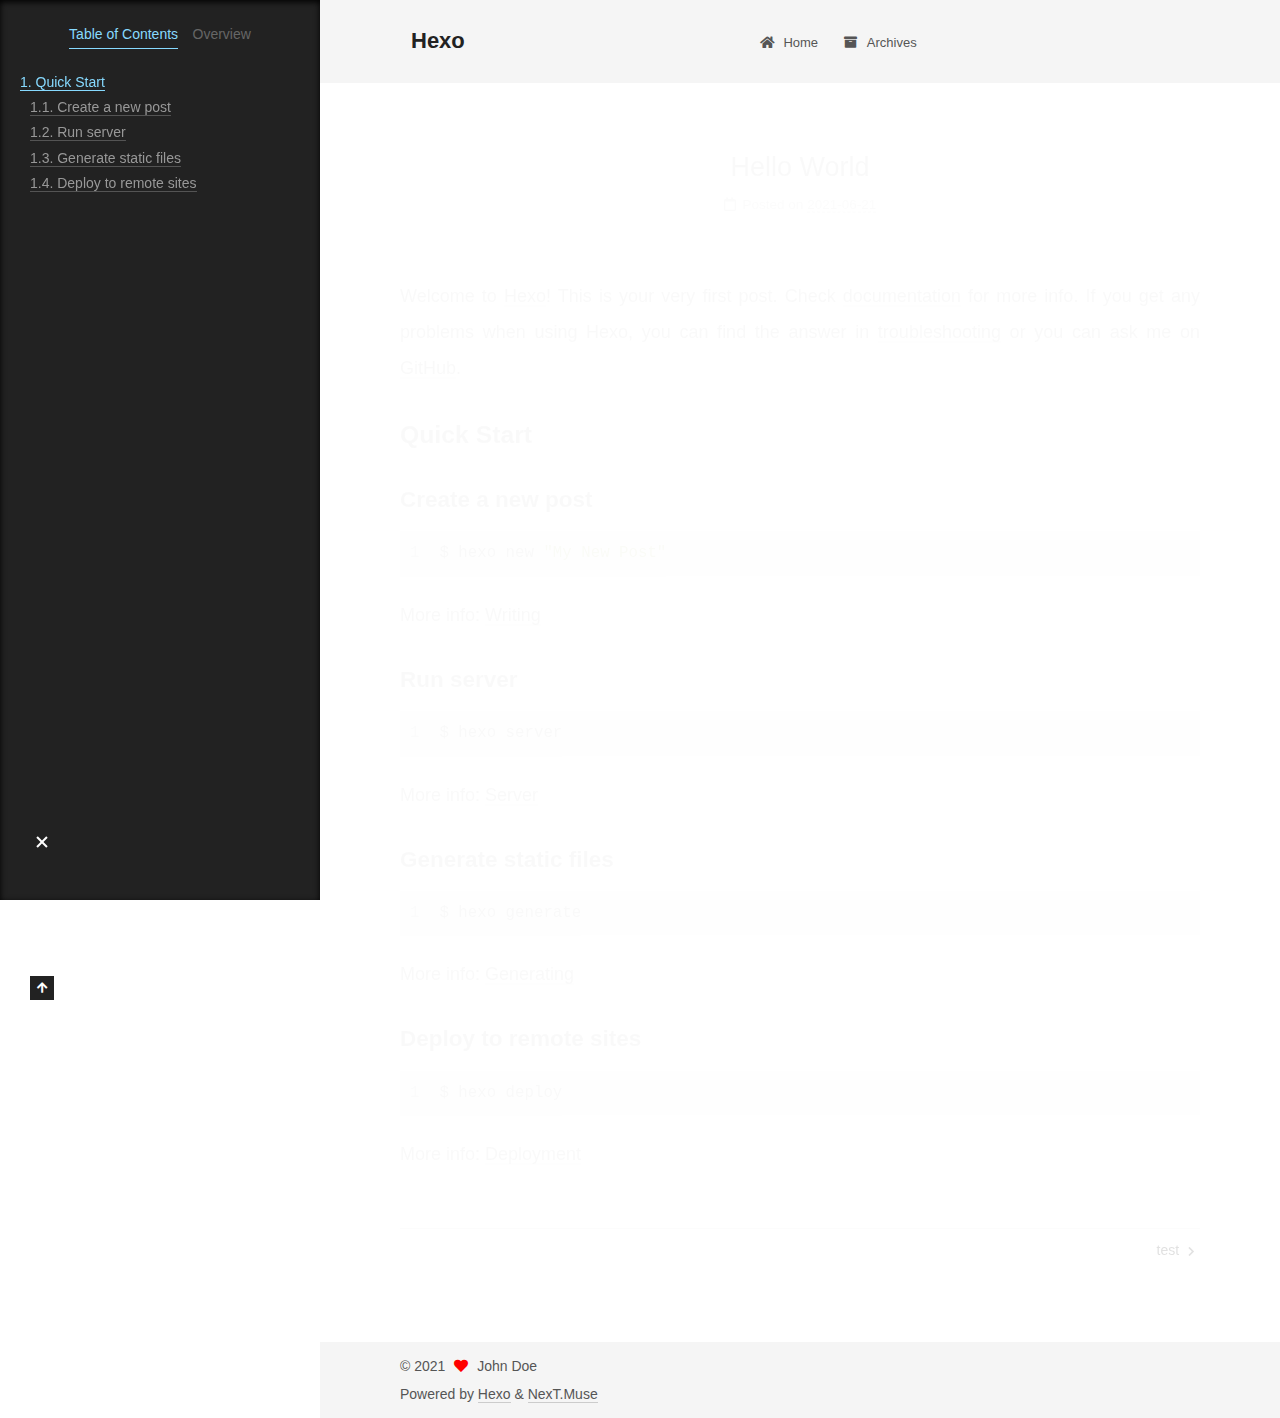
<file: 2021/06/21/hello-world/index.html>
<!DOCTYPE html>
<html lang="en">
<head>
  <meta charset="UTF-8">
<meta name="viewport" content="width=device-width, initial-scale=1, maximum-scale=2">
<meta name="theme-color" content="#222">
<meta name="generator" content="Hexo 5.4.0">
  <link rel="apple-touch-icon" sizes="180x180" href="/images/apple-touch-icon-next.png">
  <link rel="icon" type="image/png" sizes="32x32" href="/images/favicon-32x32-next.png">
  <link rel="icon" type="image/png" sizes="16x16" href="/images/favicon-16x16-next.png">
  <link rel="mask-icon" href="/images/logo.svg" color="#222">

<link rel="stylesheet" href="/css/main.css">


<link rel="stylesheet" href="/lib/font-awesome/css/all.min.css">

<script id="hexo-configurations">
    var NexT = window.NexT || {};
    var CONFIG = {"hostname":"example.com","root":"/","scheme":"Muse","version":"7.8.0","exturl":false,"sidebar":{"position":"left","display":"post","padding":18,"offset":12,"onmobile":false},"copycode":{"enable":false,"show_result":false,"style":null},"back2top":{"enable":true,"sidebar":false,"scrollpercent":false},"bookmark":{"enable":false,"color":"#222","save":"auto"},"fancybox":false,"mediumzoom":false,"lazyload":false,"pangu":false,"comments":{"style":"tabs","active":null,"storage":true,"lazyload":false,"nav":null},"algolia":{"hits":{"per_page":10},"labels":{"input_placeholder":"Search for Posts","hits_empty":"We didn't find any results for the search: ${query}","hits_stats":"${hits} results found in ${time} ms"}},"localsearch":{"enable":false,"trigger":"auto","top_n_per_article":1,"unescape":false,"preload":false},"motion":{"enable":true,"async":false,"transition":{"post_block":"fadeIn","post_header":"slideDownIn","post_body":"slideDownIn","coll_header":"slideLeftIn","sidebar":"slideUpIn"}}};
  </script>

  <meta name="description" content="Welcome to Hexo! This is your very first post. Check documentation for more info. If you get any problems when using Hexo, you can find the answer in troubleshooting or you can ask me on GitHub. Quick">
<meta property="og:type" content="article">
<meta property="og:title" content="Hello World">
<meta property="og:url" content="http://example.com/2021/06/21/hello-world/index.html">
<meta property="og:site_name" content="Hexo">
<meta property="og:description" content="Welcome to Hexo! This is your very first post. Check documentation for more info. If you get any problems when using Hexo, you can find the answer in troubleshooting or you can ask me on GitHub. Quick">
<meta property="og:locale" content="en_US">
<meta property="article:published_time" content="2021-06-21T03:21:04.484Z">
<meta property="article:modified_time" content="2021-06-21T03:21:04.484Z">
<meta property="article:author" content="John Doe">
<meta name="twitter:card" content="summary">

<link rel="canonical" href="http://example.com/2021/06/21/hello-world/">


<script id="page-configurations">
  // https://hexo.io/docs/variables.html
  CONFIG.page = {
    sidebar: "",
    isHome : false,
    isPost : true,
    lang   : 'en'
  };
</script>

  <title>Hello World | Hexo</title>
  






  <noscript>
  <style>
  .use-motion .brand,
  .use-motion .menu-item,
  .sidebar-inner,
  .use-motion .post-block,
  .use-motion .pagination,
  .use-motion .comments,
  .use-motion .post-header,
  .use-motion .post-body,
  .use-motion .collection-header { opacity: initial; }

  .use-motion .site-title,
  .use-motion .site-subtitle {
    opacity: initial;
    top: initial;
  }

  .use-motion .logo-line-before i { left: initial; }
  .use-motion .logo-line-after i { right: initial; }
  </style>
</noscript>

</head>

<body itemscope itemtype="http://schema.org/WebPage">
  <div class="container use-motion">
    <div class="headband"></div>

    <header class="header" itemscope itemtype="http://schema.org/WPHeader">
      <div class="header-inner"><div class="site-brand-container">
  <div class="site-nav-toggle">
    <div class="toggle" aria-label="Toggle navigation bar">
      <span class="toggle-line toggle-line-first"></span>
      <span class="toggle-line toggle-line-middle"></span>
      <span class="toggle-line toggle-line-last"></span>
    </div>
  </div>

  <div class="site-meta">

    <a href="/" class="brand" rel="start">
      <span class="logo-line-before"><i></i></span>
      <h1 class="site-title">Hexo</h1>
      <span class="logo-line-after"><i></i></span>
    </a>
  </div>

  <div class="site-nav-right">
    <div class="toggle popup-trigger">
    </div>
  </div>
</div>




<nav class="site-nav">
  <ul id="menu" class="main-menu menu">
        <li class="menu-item menu-item-home">

    <a href="/" rel="section"><i class="fa fa-home fa-fw"></i>Home</a>

  </li>
        <li class="menu-item menu-item-archives">

    <a href="/archives/" rel="section"><i class="fa fa-archive fa-fw"></i>Archives</a>

  </li>
  </ul>
</nav>




</div>
    </header>

    
  <div class="back-to-top">
    <i class="fa fa-arrow-up"></i>
    <span>0%</span>
  </div>


    <main class="main">
      <div class="main-inner">
        <div class="content-wrap">
          

          <div class="content post posts-expand">
            

    
  
  
  <article itemscope itemtype="http://schema.org/Article" class="post-block" lang="en">
    <link itemprop="mainEntityOfPage" href="http://example.com/2021/06/21/hello-world/">

    <span hidden itemprop="author" itemscope itemtype="http://schema.org/Person">
      <meta itemprop="image" content="/images/avatar.gif">
      <meta itemprop="name" content="John Doe">
      <meta itemprop="description" content="">
    </span>

    <span hidden itemprop="publisher" itemscope itemtype="http://schema.org/Organization">
      <meta itemprop="name" content="Hexo">
    </span>
      <header class="post-header">
        <h1 class="post-title" itemprop="name headline">
          Hello World
        </h1>

        <div class="post-meta">
            <span class="post-meta-item">
              <span class="post-meta-item-icon">
                <i class="far fa-calendar"></i>
              </span>
              <span class="post-meta-item-text">Posted on</span>

              <time title="Created: 2021-06-21 11:21:04" itemprop="dateCreated datePublished" datetime="2021-06-21T11:21:04+08:00">2021-06-21</time>
            </span>

          

        </div>
      </header>

    
    
    
    <div class="post-body" itemprop="articleBody">

      
        <p>Welcome to <a target="_blank" rel="noopener" href="https://hexo.io/">Hexo</a>! This is your very first post. Check <a target="_blank" rel="noopener" href="https://hexo.io/docs/">documentation</a> for more info. If you get any problems when using Hexo, you can find the answer in <a target="_blank" rel="noopener" href="https://hexo.io/docs/troubleshooting.html">troubleshooting</a> or you can ask me on <a target="_blank" rel="noopener" href="https://github.com/hexojs/hexo/issues">GitHub</a>.</p>
<h2 id="Quick-Start"><a href="#Quick-Start" class="headerlink" title="Quick Start"></a>Quick Start</h2><h3 id="Create-a-new-post"><a href="#Create-a-new-post" class="headerlink" title="Create a new post"></a>Create a new post</h3><figure class="highlight bash"><table><tr><td class="gutter"><pre><span class="line">1</span><br></pre></td><td class="code"><pre><span class="line">$ hexo new <span class="string">&quot;My New Post&quot;</span></span><br></pre></td></tr></table></figure>

<p>More info: <a target="_blank" rel="noopener" href="https://hexo.io/docs/writing.html">Writing</a></p>
<h3 id="Run-server"><a href="#Run-server" class="headerlink" title="Run server"></a>Run server</h3><figure class="highlight bash"><table><tr><td class="gutter"><pre><span class="line">1</span><br></pre></td><td class="code"><pre><span class="line">$ hexo server</span><br></pre></td></tr></table></figure>

<p>More info: <a target="_blank" rel="noopener" href="https://hexo.io/docs/server.html">Server</a></p>
<h3 id="Generate-static-files"><a href="#Generate-static-files" class="headerlink" title="Generate static files"></a>Generate static files</h3><figure class="highlight bash"><table><tr><td class="gutter"><pre><span class="line">1</span><br></pre></td><td class="code"><pre><span class="line">$ hexo generate</span><br></pre></td></tr></table></figure>

<p>More info: <a target="_blank" rel="noopener" href="https://hexo.io/docs/generating.html">Generating</a></p>
<h3 id="Deploy-to-remote-sites"><a href="#Deploy-to-remote-sites" class="headerlink" title="Deploy to remote sites"></a>Deploy to remote sites</h3><figure class="highlight bash"><table><tr><td class="gutter"><pre><span class="line">1</span><br></pre></td><td class="code"><pre><span class="line">$ hexo deploy</span><br></pre></td></tr></table></figure>

<p>More info: <a target="_blank" rel="noopener" href="https://hexo.io/docs/one-command-deployment.html">Deployment</a></p>

    </div>

    
    
    

      <footer class="post-footer">

        


        
    <div class="post-nav">
      <div class="post-nav-item"></div>
      <div class="post-nav-item">
    <a href="/2021/06/21/test/" rel="next" title="test">
      test <i class="fa fa-chevron-right"></i>
    </a></div>
    </div>
      </footer>
    
  </article>
  
  
  



          </div>
          

<script>
  window.addEventListener('tabs:register', () => {
    let { activeClass } = CONFIG.comments;
    if (CONFIG.comments.storage) {
      activeClass = localStorage.getItem('comments_active') || activeClass;
    }
    if (activeClass) {
      let activeTab = document.querySelector(`a[href="#comment-${activeClass}"]`);
      if (activeTab) {
        activeTab.click();
      }
    }
  });
  if (CONFIG.comments.storage) {
    window.addEventListener('tabs:click', event => {
      if (!event.target.matches('.tabs-comment .tab-content .tab-pane')) return;
      let commentClass = event.target.classList[1];
      localStorage.setItem('comments_active', commentClass);
    });
  }
</script>

        </div>
          
  
  <div class="toggle sidebar-toggle">
    <span class="toggle-line toggle-line-first"></span>
    <span class="toggle-line toggle-line-middle"></span>
    <span class="toggle-line toggle-line-last"></span>
  </div>

  <aside class="sidebar">
    <div class="sidebar-inner">

      <ul class="sidebar-nav motion-element">
        <li class="sidebar-nav-toc">
          Table of Contents
        </li>
        <li class="sidebar-nav-overview">
          Overview
        </li>
      </ul>

      <!--noindex-->
      <div class="post-toc-wrap sidebar-panel">
          <div class="post-toc motion-element"><ol class="nav"><li class="nav-item nav-level-2"><a class="nav-link" href="#Quick-Start"><span class="nav-number">1.</span> <span class="nav-text">Quick Start</span></a><ol class="nav-child"><li class="nav-item nav-level-3"><a class="nav-link" href="#Create-a-new-post"><span class="nav-number">1.1.</span> <span class="nav-text">Create a new post</span></a></li><li class="nav-item nav-level-3"><a class="nav-link" href="#Run-server"><span class="nav-number">1.2.</span> <span class="nav-text">Run server</span></a></li><li class="nav-item nav-level-3"><a class="nav-link" href="#Generate-static-files"><span class="nav-number">1.3.</span> <span class="nav-text">Generate static files</span></a></li><li class="nav-item nav-level-3"><a class="nav-link" href="#Deploy-to-remote-sites"><span class="nav-number">1.4.</span> <span class="nav-text">Deploy to remote sites</span></a></li></ol></li></ol></div>
      </div>
      <!--/noindex-->

      <div class="site-overview-wrap sidebar-panel">
        <div class="site-author motion-element" itemprop="author" itemscope itemtype="http://schema.org/Person">
  <p class="site-author-name" itemprop="name">John Doe</p>
  <div class="site-description" itemprop="description"></div>
</div>
<div class="site-state-wrap motion-element">
  <nav class="site-state">
      <div class="site-state-item site-state-posts">
          <a href="/archives/">
        
          <span class="site-state-item-count">2</span>
          <span class="site-state-item-name">posts</span>
        </a>
      </div>
  </nav>
</div>



      </div>

    </div>
  </aside>
  <div id="sidebar-dimmer"></div>


      </div>
    </main>

    <footer class="footer">
      <div class="footer-inner">
        

        

<div class="copyright">
  
  &copy; 
  <span itemprop="copyrightYear">2021</span>
  <span class="with-love">
    <i class="fa fa-heart"></i>
  </span>
  <span class="author" itemprop="copyrightHolder">John Doe</span>
</div>
  <div class="powered-by">Powered by <a href="https://hexo.io/" class="theme-link" rel="noopener" target="_blank">Hexo</a> & <a href="https://muse.theme-next.org/" class="theme-link" rel="noopener" target="_blank">NexT.Muse</a>
  </div>

        








      </div>
    </footer>
  </div>

  
  <script src="/lib/anime.min.js"></script>
  <script src="/lib/velocity/velocity.min.js"></script>
  <script src="/lib/velocity/velocity.ui.min.js"></script>

<script src="/js/utils.js"></script>

<script src="/js/motion.js"></script>


<script src="/js/schemes/muse.js"></script>


<script src="/js/next-boot.js"></script>




  















  

  

</body>
</html>
</file>
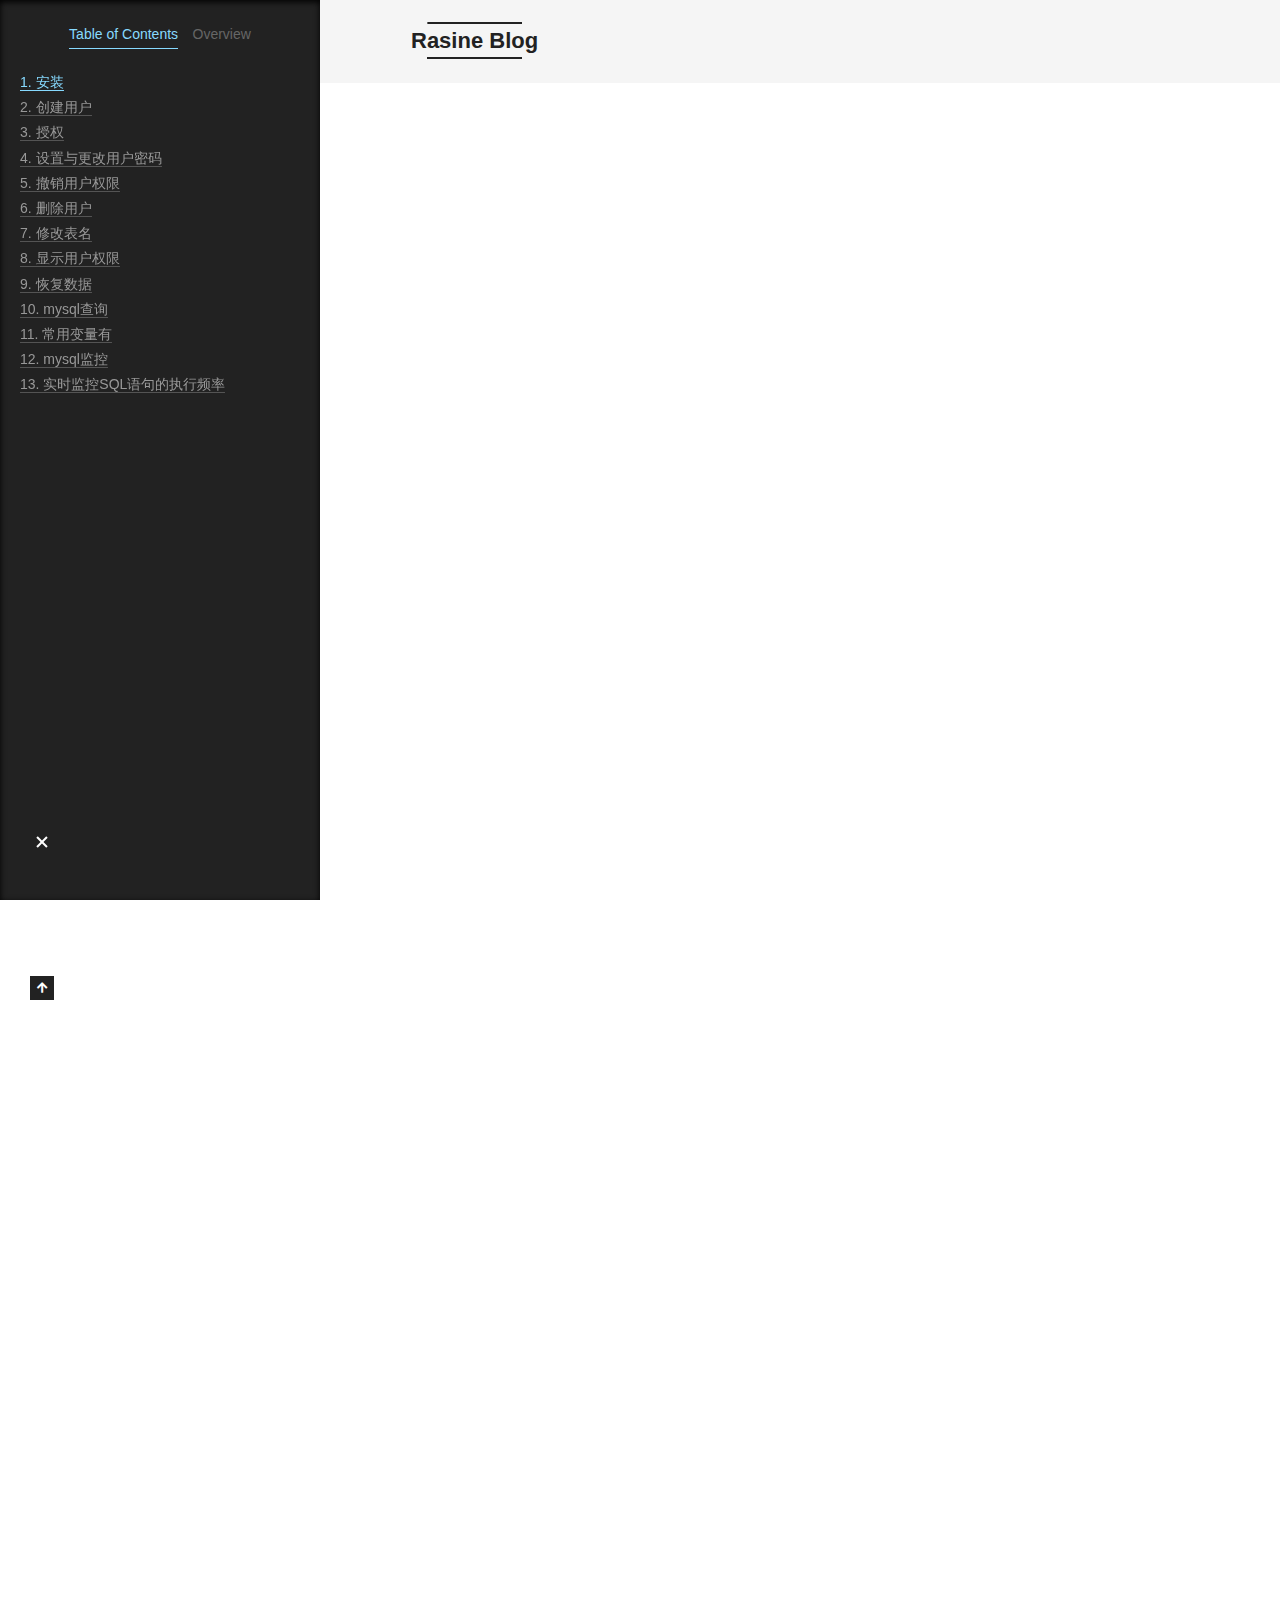
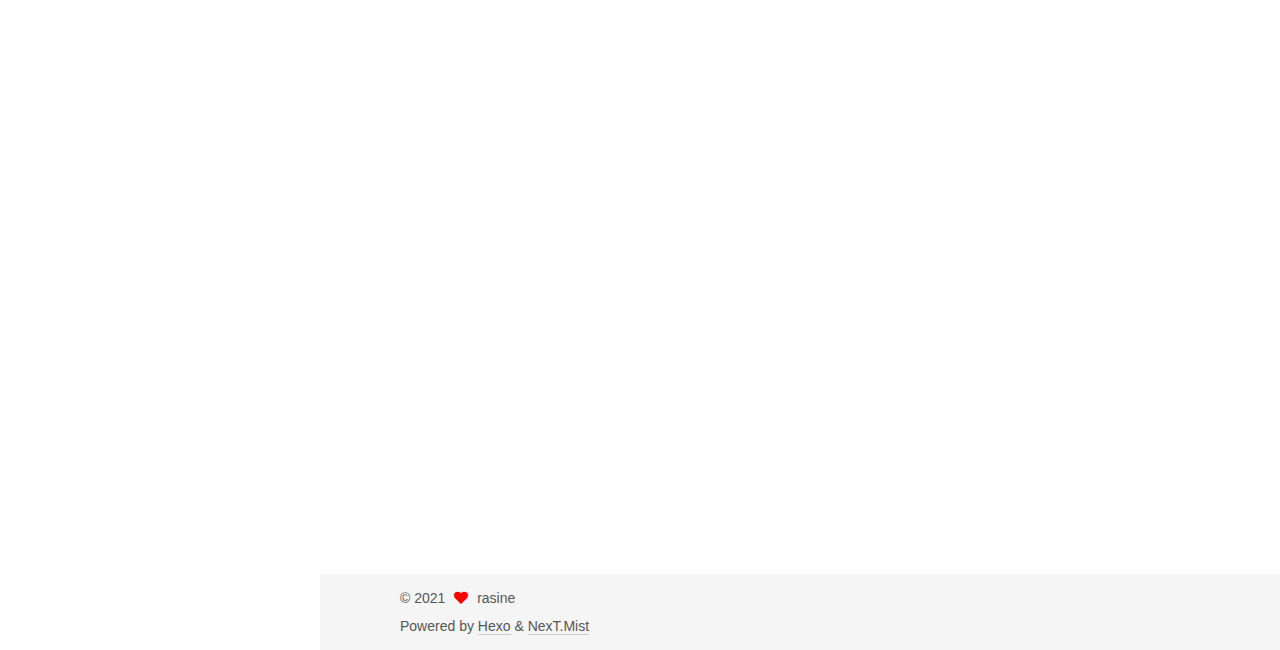
<file: 2021/06/21/mysql_handbook/index.html>
<!DOCTYPE html>
<html lang="en">
<head>
  <meta charset="UTF-8">
<meta name="viewport" content="width=device-width, initial-scale=1, maximum-scale=2">
<meta name="theme-color" content="#222">
<meta name="generator" content="Hexo 5.4.0">
  <link rel="apple-touch-icon" sizes="180x180" href="/images/apple-touch-icon-next.png">
  <link rel="icon" type="image/png" sizes="32x32" href="/images/favicon-32x32-next.png">
  <link rel="icon" type="image/png" sizes="16x16" href="/images/favicon-16x16-next.png">
  <link rel="mask-icon" href="/images/logo.svg" color="#222">

<link rel="stylesheet" href="/css/main.css">


<link rel="stylesheet" href="/lib/font-awesome/css/all.min.css">

<script id="hexo-configurations">
    var NexT = window.NexT || {};
    var CONFIG = {"hostname":"rasine.github.io","root":"/","scheme":"Mist","version":"7.8.0","exturl":false,"sidebar":{"position":"left","display":"post","padding":18,"offset":12,"onmobile":false},"copycode":{"enable":false,"show_result":false,"style":null},"back2top":{"enable":true,"sidebar":false,"scrollpercent":false},"bookmark":{"enable":false,"color":"#222","save":"auto"},"fancybox":false,"mediumzoom":false,"lazyload":false,"pangu":false,"comments":{"style":"tabs","active":null,"storage":true,"lazyload":false,"nav":null},"algolia":{"hits":{"per_page":10},"labels":{"input_placeholder":"Search for Posts","hits_empty":"We didn't find any results for the search: ${query}","hits_stats":"${hits} results found in ${time} ms"}},"localsearch":{"enable":false,"trigger":"auto","top_n_per_article":1,"unescape":false,"preload":false},"motion":{"enable":true,"async":false,"transition":{"post_block":"fadeIn","post_header":"slideDownIn","post_body":"slideDownIn","coll_header":"slideLeftIn","sidebar":"slideUpIn"}}};
  </script>

  <meta name="description" content="安装123456ubuntusudo apt-get install mysql-serversudo apt-get isntall mysql-clientsudo apt-get install libmysqlclient-devsudo netstat -tap | grep mysql  检查是否安装成功   创建用户说明:username - 你将创建的用户名, host - 指定该">
<meta property="og:type" content="article">
<meta property="og:title" content="mysql常用操作备注">
<meta property="og:url" content="http://rasine.github.io/2021/06/21/mysql_handbook/index.html">
<meta property="og:site_name" content="Rasine Blog">
<meta property="og:description" content="安装123456ubuntusudo apt-get install mysql-serversudo apt-get isntall mysql-clientsudo apt-get install libmysqlclient-devsudo netstat -tap | grep mysql  检查是否安装成功   创建用户说明:username - 你将创建的用户名, host - 指定该">
<meta property="og:locale" content="en_US">
<meta property="article:published_time" content="2021-06-21T03:22:48.000Z">
<meta property="article:modified_time" content="2021-06-21T03:48:18.820Z">
<meta property="article:author" content="rasine">
<meta property="article:tag" content="mysql">
<meta name="twitter:card" content="summary">

<link rel="canonical" href="http://rasine.github.io/2021/06/21/mysql_handbook/">


<script id="page-configurations">
  // https://hexo.io/docs/variables.html
  CONFIG.page = {
    sidebar: "",
    isHome : false,
    isPost : true,
    lang   : 'en'
  };
</script>

  <title>mysql常用操作备注 | Rasine Blog</title>
  






  <noscript>
  <style>
  .use-motion .brand,
  .use-motion .menu-item,
  .sidebar-inner,
  .use-motion .post-block,
  .use-motion .pagination,
  .use-motion .comments,
  .use-motion .post-header,
  .use-motion .post-body,
  .use-motion .collection-header { opacity: initial; }

  .use-motion .site-title,
  .use-motion .site-subtitle {
    opacity: initial;
    top: initial;
  }

  .use-motion .logo-line-before i { left: initial; }
  .use-motion .logo-line-after i { right: initial; }
  </style>
</noscript>

<link rel="alternate" href="/atom.xml" title="Rasine Blog" type="application/atom+xml">
</head>

<body itemscope itemtype="http://schema.org/WebPage">
  <div class="container use-motion">
    <div class="headband"></div>

    <header class="header" itemscope itemtype="http://schema.org/WPHeader">
      <div class="header-inner"><div class="site-brand-container">
  <div class="site-nav-toggle">
    <div class="toggle" aria-label="Toggle navigation bar">
      <span class="toggle-line toggle-line-first"></span>
      <span class="toggle-line toggle-line-middle"></span>
      <span class="toggle-line toggle-line-last"></span>
    </div>
  </div>

  <div class="site-meta">

    <a href="/" class="brand" rel="start">
      <span class="logo-line-before"><i></i></span>
      <h1 class="site-title">Rasine Blog</h1>
      <span class="logo-line-after"><i></i></span>
    </a>
      <p class="site-subtitle" itemprop="description">Rasine Blog</p>
  </div>

  <div class="site-nav-right">
    <div class="toggle popup-trigger">
    </div>
  </div>
</div>




<nav class="site-nav">
  <ul id="menu" class="main-menu menu">
        <li class="menu-item menu-item-home">

    <a href="/" rel="section"><i class="fa fa-home fa-fw"></i>Home</a>

  </li>
        <li class="menu-item menu-item-archives">

    <a href="/archives/" rel="section"><i class="fa fa-archive fa-fw"></i>Archives</a>

  </li>
  </ul>
</nav>




</div>
    </header>

    
  <div class="back-to-top">
    <i class="fa fa-arrow-up"></i>
    <span>0%</span>
  </div>


    <main class="main">
      <div class="main-inner">
        <div class="content-wrap">
          

          <div class="content post posts-expand">
            

    
  
  
  <article itemscope itemtype="http://schema.org/Article" class="post-block" lang="en">
    <link itemprop="mainEntityOfPage" href="http://rasine.github.io/2021/06/21/mysql_handbook/">

    <span hidden itemprop="author" itemscope itemtype="http://schema.org/Person">
      <meta itemprop="image" content="/images/avatar.gif">
      <meta itemprop="name" content="rasine">
      <meta itemprop="description" content="">
    </span>

    <span hidden itemprop="publisher" itemscope itemtype="http://schema.org/Organization">
      <meta itemprop="name" content="Rasine Blog">
    </span>
      <header class="post-header">
        <h1 class="post-title" itemprop="name headline">
          mysql常用操作备注
        </h1>

        <div class="post-meta">
            <span class="post-meta-item">
              <span class="post-meta-item-icon">
                <i class="far fa-calendar"></i>
              </span>
              <span class="post-meta-item-text">Posted on</span>
              

              <time title="Created: 2021-06-21 11:22:48 / Modified: 11:48:18" itemprop="dateCreated datePublished" datetime="2021-06-21T11:22:48+08:00">2021-06-21</time>
            </span>

          

        </div>
      </header>

    
    
    
    <div class="post-body" itemprop="articleBody">

      
        <h3 id="安装"><a href="#安装" class="headerlink" title="安装"></a>安装</h3><figure class="highlight plaintext"><table><tr><td class="gutter"><pre><span class="line">1</span><br><span class="line">2</span><br><span class="line">3</span><br><span class="line">4</span><br><span class="line">5</span><br><span class="line">6</span><br></pre></td><td class="code"><pre><span class="line">ubuntu</span><br><span class="line">sudo apt-get install mysql-server</span><br><span class="line">sudo apt-get isntall mysql-client</span><br><span class="line">sudo apt-get install libmysqlclient-dev</span><br><span class="line"></span><br><span class="line">sudo netstat -tap | grep mysql  检查是否安装成功</span><br></pre></td></tr></table></figure>


<h3 id="创建用户"><a href="#创建用户" class="headerlink" title="创建用户"></a>创建用户</h3><p>说明:username - 你将创建的用户名, host - 指定该用户在哪个主机上可以登陆,如果是本地用户可用localhost, 如果想让该用户可以从任意远程主机登陆,可以使用通配符%. password - 该用户的登陆密码,密码可以为空,如果为空则该用户可以不需要密码登陆服务器.</p>
<figure class="highlight plaintext"><table><tr><td class="gutter"><pre><span class="line">1</span><br><span class="line">2</span><br><span class="line">3</span><br><span class="line">4</span><br><span class="line">5</span><br><span class="line">6</span><br><span class="line">7</span><br><span class="line">8</span><br><span class="line">9</span><br><span class="line">10</span><br><span class="line">11</span><br><span class="line">12</span><br></pre></td><td class="code"><pre><span class="line">CREATE USER &#x27;username&#x27;@&#x27;host&#x27; IDENTIFIED BY &#x27;password&#x27;; </span><br><span class="line"></span><br><span class="line">例如：</span><br><span class="line">CREATE USER &#x27;dog&#x27;@&#x27;localhost&#x27; IDENTIFIED BY &#x27;123456&#x27;; </span><br><span class="line">CREATE USER &#x27;pig&#x27;@&#x27;192.168.1.101_&#x27; IDENDIFIED BY &#x27;123456&#x27;; </span><br><span class="line">CREATE USER &#x27;pig&#x27;@&#x27;%&#x27; IDENTIFIED BY &#x27;123456&#x27;; </span><br><span class="line">CREATE USER &#x27;pig&#x27;@&#x27;%&#x27; IDENTIFIED BY &#x27;&#x27;; </span><br><span class="line">CREATE USER &#x27;pig&#x27;@&#x27;%&#x27;;</span><br><span class="line"></span><br><span class="line">CREATE USER &#x27;pig&#x27;@&#x27;%&#x27; IDENTIFIED BY &#x27;12345678&#x27;;</span><br><span class="line">GRANT ALL ON *.* TO &#x27;pig&#x27;@&#x27;%&#x27; IDENTIFIED BY &#x27;12345678&#x27;;</span><br><span class="line">flush privileges ;</span><br></pre></td></tr></table></figure>


<h3 id="授权"><a href="#授权" class="headerlink" title="授权"></a>授权</h3><p>说明: privileges - 用户的操作权限,如SELECT , INSERT , UPDATE 等(详细列表见该文最后面).如果要授予所的权限则使用ALL.;databasename - 数据库名,tablename-表名,如果要授予该用户对所有数据库和表的相应操作权限则可用<em>表示, 如</em>.*. </p>
<figure class="highlight plaintext"><table><tr><td class="gutter"><pre><span class="line">1</span><br><span class="line">2</span><br><span class="line">3</span><br><span class="line">4</span><br><span class="line">5</span><br><span class="line">6</span><br></pre></td><td class="code"><pre><span class="line">GRANT privileges ON databasename.tablename TO &#x27;username&#x27;@&#x27;host&#x27; </span><br><span class="line"></span><br><span class="line">例如：</span><br><span class="line">GRANT SELECT, INSERT ON test.user TO &#x27;pig&#x27;@&#x27;%&#x27;; </span><br><span class="line">GRANT ALL ON *.* TO &#x27;pig&#x27;@&#x27;%&#x27;; </span><br><span class="line"></span><br></pre></td></tr></table></figure>

<blockquote>
<p>注意:用以上命令授权的用户不能给其它用户授权,如果想让该用户可以授权,用以下命令:</p>
</blockquote>
<figure class="highlight plaintext"><table><tr><td class="gutter"><pre><span class="line">1</span><br></pre></td><td class="code"><pre><span class="line">GRANT privileges ON databasename.tablename TO &#x27;username&#x27;@&#x27;host&#x27; WITH GRANT OPTION; </span><br></pre></td></tr></table></figure>

<h3 id="设置与更改用户密码"><a href="#设置与更改用户密码" class="headerlink" title="设置与更改用户密码"></a>设置与更改用户密码</h3><figure class="highlight plaintext"><table><tr><td class="gutter"><pre><span class="line">1</span><br><span class="line">2</span><br><span class="line">3</span><br><span class="line">4</span><br><span class="line">5</span><br><span class="line">6</span><br><span class="line">7</span><br></pre></td><td class="code"><pre><span class="line">当前用户与需要修改密码的用户不是同一用户</span><br><span class="line">SET PASSWORD FOR &#x27;username&#x27;@&#x27;host&#x27; = PASSWORD(&#x27;newpassword&#x27;);</span><br><span class="line"></span><br><span class="line">当前用户与需要修改密码的用户是同一用户</span><br><span class="line">SET PASSWORD = PASSWORD(&quot;newpassword&quot;);</span><br><span class="line"></span><br><span class="line">例子: SET PASSWORD FOR &#x27;pig&#x27;@&#x27;%&#x27; = PASSWORD(&quot;123456&quot;); </span><br></pre></td></tr></table></figure>

<h3 id="撤销用户权限"><a href="#撤销用户权限" class="headerlink" title="撤销用户权限"></a>撤销用户权限</h3><p>说明: privilege, databasename, tablename - 同授权部分. </p>
<figure class="highlight plaintext"><table><tr><td class="gutter"><pre><span class="line">1</span><br><span class="line">2</span><br><span class="line">3</span><br></pre></td><td class="code"><pre><span class="line">REVOKE privilege ON databasename.tablename FROM &#x27;username&#x27;@&#x27;host&#x27;; </span><br><span class="line"></span><br><span class="line">例子: REVOKE SELECT ON *.* FROM &#x27;pig&#x27;@&#x27;%&#x27;;</span><br></pre></td></tr></table></figure>

<h3 id="删除用户"><a href="#删除用户" class="headerlink" title="删除用户"></a>删除用户</h3><figure class="highlight plaintext"><table><tr><td class="gutter"><pre><span class="line">1</span><br></pre></td><td class="code"><pre><span class="line">命令: DROP USER &#x27;username&#x27;@&#x27;host&#x27;; </span><br></pre></td></tr></table></figure>

<h3 id="修改表名"><a href="#修改表名" class="headerlink" title="修改表名"></a>修改表名</h3><figure class="highlight plaintext"><table><tr><td class="gutter"><pre><span class="line">1</span><br></pre></td><td class="code"><pre><span class="line">alter table table_name rename table_new_name;</span><br></pre></td></tr></table></figure>

<h3 id="显示用户权限"><a href="#显示用户权限" class="headerlink" title="显示用户权限"></a>显示用户权限</h3><figure class="highlight plaintext"><table><tr><td class="gutter"><pre><span class="line">1</span><br><span class="line">2</span><br><span class="line">3</span><br><span class="line">4</span><br><span class="line">5</span><br><span class="line">6</span><br></pre></td><td class="code"><pre><span class="line">查看MySQL用户权限：</span><br><span class="line">show grants for 你的用户</span><br><span class="line">比如：</span><br><span class="line">show grants for root@&#x27;localhost&#x27;;</span><br><span class="line"></span><br><span class="line">select Host,User from user.user;</span><br></pre></td></tr></table></figure>


<h3 id="恢复数据"><a href="#恢复数据" class="headerlink" title="恢复数据"></a>恢复数据</h3><figure class="highlight plaintext"><table><tr><td class="gutter"><pre><span class="line">1</span><br><span class="line">2</span><br><span class="line">3</span><br><span class="line">4</span><br></pre></td><td class="code"><pre><span class="line">mysqlbinlog --no-defaults --database=ff5 --stop-datetime=&quot;2017-04-15 21:45:00&quot; /var/lib/mysql/bak/mysql-bin.* &gt; bak_bak_2130.sql</span><br><span class="line">mysqlbinlog --no-defaults --database=ff5 --start-datatime=&quot;2017-04-15 21:50:00&quot; --stop-datetime=&quot;2017-04-15 21:55:00&quot; /var/lib/mysql/bak/mysql-bin.* &gt; bak_50_55.sql</span><br><span class="line"></span><br><span class="line">mysql -uroot -p  -f &lt; bak_1200.sql</span><br></pre></td></tr></table></figure>


<h3 id="mysql查询"><a href="#mysql查询" class="headerlink" title="mysql查询"></a>mysql查询</h3><figure class="highlight plaintext"><table><tr><td class="gutter"><pre><span class="line">1</span><br><span class="line">2</span><br><span class="line">3</span><br><span class="line">4</span><br><span class="line">5</span><br><span class="line">6</span><br><span class="line">7</span><br><span class="line">8</span><br><span class="line">9</span><br><span class="line">10</span><br><span class="line">11</span><br><span class="line">12</span><br><span class="line">13</span><br><span class="line">14</span><br><span class="line">15</span><br><span class="line">16</span><br><span class="line">17</span><br><span class="line">18</span><br><span class="line">19</span><br><span class="line">20</span><br><span class="line">21</span><br><span class="line">22</span><br><span class="line">23</span><br><span class="line">24</span><br><span class="line">25</span><br><span class="line">26</span><br><span class="line">27</span><br><span class="line">28</span><br><span class="line">29</span><br><span class="line">30</span><br><span class="line">31</span><br><span class="line">32</span><br><span class="line">33</span><br><span class="line">34</span><br><span class="line">35</span><br><span class="line">36</span><br><span class="line">37</span><br><span class="line">38</span><br><span class="line">39</span><br><span class="line">40</span><br><span class="line">41</span><br><span class="line">42</span><br><span class="line">43</span><br><span class="line">44</span><br><span class="line">45</span><br><span class="line">46</span><br></pre></td><td class="code"><pre><span class="line">show full processlist;</span><br><span class="line"></span><br><span class="line">查看当前的并发数：show status like &#x27;Threads%&#x27;;</span><br><span class="line">+-------------------+-------+</span><br><span class="line">| Variable_name     | Value |</span><br><span class="line">+-------------------+-------+</span><br><span class="line">| Threads_cached    | 58    |</span><br><span class="line">| Threads_connected | 57    |   ###这个数值指的是打开的连接数</span><br><span class="line">| Threads_created   | 3676  |</span><br><span class="line">| Threads_running   | 4     |   ###这个数值指的是激活的连接数，这个数值一般远低于connected数值</span><br><span class="line">+-------------------+-------+</span><br><span class="line">Threads_connected 跟show processlist结果相同，表示当前连接数。准确的来说，Threads_running是代表当前并发数</span><br><span class="line"></span><br><span class="line">查询数据库当前设置的最大连接数：show variables like &#x27;%max_connections%&#x27;;</span><br><span class="line">+-----------------+-------+</span><br><span class="line">| Variable_name   | Value |</span><br><span class="line">+-----------------+-------+</span><br><span class="line">| max_connections | 1000  |    ###max_connections 参数可以用于控制数据库的最大连接数：</span><br><span class="line">+-----------------+-------+</span><br><span class="line"></span><br><span class="line">查询连接数：show variables like &#x27;%connect%&#x27;;</span><br><span class="line">+--------------------------+-------------------+</span><br><span class="line">| Variable_name            | Value             |</span><br><span class="line">+--------------------------+-------------------+</span><br><span class="line">| character_set_connection | latin1            | </span><br><span class="line">| collation_connection     | latin1_swedish_ci | </span><br><span class="line">| connect_timeout          | 10                | </span><br><span class="line">| init_connect             |                   | </span><br><span class="line">| max_connect_errors       | 10                | </span><br><span class="line">| max_connections          | 4000              | </span><br><span class="line">| max_user_connections     | 0                 | </span><br><span class="line">+--------------------------+-------------------+</span><br><span class="line"></span><br><span class="line">查看mysql的最大连接数：show variables like &#x27;%max_connections%&#x27;;</span><br><span class="line">+-----------------+-------+</span><br><span class="line">| Variable_name  | Value |</span><br><span class="line">+-----------------+-------+</span><br><span class="line">| max_connections | 151  |</span><br><span class="line">+-----------------+-------+</span><br><span class="line"></span><br><span class="line">服务器响应的最大连接数：show global status like &#x27;Max_used_connections&#x27;;</span><br><span class="line">+----------------------+-------+</span><br><span class="line">| Variable_name    | Value |</span><br><span class="line">+----------------------+-------+</span><br><span class="line">| Max_used_connections | 2   |</span><br><span class="line">+----------------------+-------+</span><br></pre></td></tr></table></figure>

<figure class="highlight plaintext"><table><tr><td class="gutter"><pre><span class="line">1</span><br><span class="line">2</span><br><span class="line">3</span><br><span class="line">4</span><br><span class="line">5</span><br><span class="line">6</span><br><span class="line">7</span><br><span class="line">8</span><br><span class="line">9</span><br><span class="line">10</span><br><span class="line">11</span><br></pre></td><td class="code"><pre><span class="line">查询日志目录：select @@log_error;</span><br><span class="line">设置校验强度：</span><br><span class="line">set global validate_password_policy=0;</span><br><span class="line">set global validate_password_policy=1;</span><br><span class="line">set global validate_password_policy=2;</span><br><span class="line"></span><br><span class="line">查询校验字符最小长度：</span><br><span class="line">select @@validate_password_length;</span><br><span class="line"></span><br><span class="line">flush  privileges ;</span><br><span class="line">然后重新连接数据库</span><br></pre></td></tr></table></figure>


<h3 id="常用变量有"><a href="#常用变量有" class="headerlink" title="常用变量有"></a>常用变量有</h3><figure class="highlight plaintext"><table><tr><td class="gutter"><pre><span class="line">1</span><br><span class="line">2</span><br><span class="line">3</span><br><span class="line">4</span><br><span class="line">5</span><br><span class="line">6</span><br><span class="line">7</span><br><span class="line">8</span><br><span class="line">9</span><br><span class="line">10</span><br><span class="line">11</span><br><span class="line">12</span><br><span class="line">13</span><br><span class="line">14</span><br><span class="line">15</span><br><span class="line">16</span><br><span class="line">17</span><br><span class="line">18</span><br><span class="line">19</span><br><span class="line">20</span><br><span class="line">21</span><br><span class="line">22</span><br><span class="line">23</span><br><span class="line">24</span><br><span class="line">25</span><br><span class="line">26</span><br><span class="line">27</span><br><span class="line">28</span><br><span class="line">29</span><br><span class="line">30</span><br><span class="line">31</span><br><span class="line">32</span><br></pre></td><td class="code"><pre><span class="line">Aborted_clients 由于客户没有正确关闭连接已经死掉，已经放弃的连接数量。</span><br><span class="line">Aborted_connects 尝试已经失败的MySQL服务器的连接的次数。</span><br><span class="line">Connections 试图连接MySQL服务器的次数。</span><br><span class="line">Created_tmp_tables 当执行语句时，已经被创造了的隐含临时表的数量。</span><br><span class="line">Delayed_insert_threads 正在使用的延迟插入处理器线程的数量。</span><br><span class="line">Delayed_writes 用INSERT DELAYED写入的行数。</span><br><span class="line">Delayed_errors 用INSERT DELAYED写入的发生某些错误(可能重复键值)的行数。</span><br><span class="line">Flush_commands 执行FLUSH命令的次数。</span><br><span class="line">Handler_delete 请求从一张表中删除行的次数。</span><br><span class="line">Handler_read_first 请求读入表中第一行的次数。</span><br><span class="line">Handler_read_key 请求数字基于键读行。</span><br><span class="line">Handler_read_next 请求读入基于一个键的一行的次数。</span><br><span class="line">Handler_read_rnd 请求读入基于一个固定位置的一行的次数。</span><br><span class="line">Handler_update 请求更新表中一行的次数。</span><br><span class="line">Handler_write 请求向表中插入一行的次数。</span><br><span class="line">Key_blocks_used 用于关键字缓存的块的数量。</span><br><span class="line">Key_read_requests 请求从缓存读入一个键值的次数。</span><br><span class="line">Key_reads 从磁盘物理读入一个键值的次数。</span><br><span class="line">Key_write_requests 请求将一个关键字块写入缓存次数。</span><br><span class="line">Key_writes 将一个键值块物理写入磁盘的次数。</span><br><span class="line">Max_used_connections 同时使用的连接的最大数目。</span><br><span class="line">Not_flushed_key_blocks 在键缓存中已经改变但是还没被清空到磁盘上的键块。</span><br><span class="line">Not_flushed_delayed_rows 在INSERT DELAY队列中等待写入的行的数量。</span><br><span class="line">Open_tables 打开表的数量。</span><br><span class="line">Open_files 打开文件的数量。</span><br><span class="line">Open_streams 打开流的数量(主要用于日志记载）</span><br><span class="line">Opened_tables 已经打开的表的数量。</span><br><span class="line">Questions 发往服务器的查询的数量。</span><br><span class="line">Slow_queries 要花超过long_query_time时间的查询数量。</span><br><span class="line">Threads_connected 当前打开的连接的数量。</span><br><span class="line">Threads_running 不在睡眠的线程数量。</span><br><span class="line">Uptime 服务器工作了多少秒。</span><br></pre></td></tr></table></figure>


<h3 id="mysql监控"><a href="#mysql监控" class="headerlink" title="mysql监控"></a>mysql监控</h3><figure class="highlight plaintext"><table><tr><td class="gutter"><pre><span class="line">1</span><br><span class="line">2</span><br><span class="line">3</span><br><span class="line">4</span><br><span class="line">5</span><br><span class="line">6</span><br><span class="line">7</span><br><span class="line">8</span><br><span class="line">9</span><br><span class="line">10</span><br><span class="line">11</span><br><span class="line">12</span><br><span class="line">13</span><br><span class="line">14</span><br><span class="line">15</span><br><span class="line">16</span><br><span class="line">17</span><br><span class="line">18</span><br><span class="line">19</span><br><span class="line">20</span><br><span class="line">21</span><br><span class="line">22</span><br><span class="line">23</span><br><span class="line">24</span><br><span class="line">25</span><br><span class="line">26</span><br><span class="line">27</span><br><span class="line">28</span><br><span class="line">29</span><br><span class="line">30</span><br><span class="line">31</span><br><span class="line">32</span><br><span class="line">33</span><br><span class="line">34</span><br><span class="line">35</span><br><span class="line">36</span><br><span class="line">37</span><br><span class="line">38</span><br><span class="line">39</span><br><span class="line">40</span><br><span class="line">41</span><br><span class="line">42</span><br><span class="line">43</span><br><span class="line">44</span><br><span class="line">45</span><br><span class="line">46</span><br><span class="line">47</span><br><span class="line">48</span><br><span class="line">49</span><br><span class="line">50</span><br><span class="line">51</span><br><span class="line">52</span><br><span class="line">53</span><br><span class="line">54</span><br><span class="line">55</span><br><span class="line">56</span><br><span class="line">57</span><br><span class="line">58</span><br><span class="line">59</span><br><span class="line">60</span><br><span class="line">61</span><br><span class="line">62</span><br><span class="line">63</span><br><span class="line">64</span><br><span class="line">65</span><br><span class="line">66</span><br><span class="line">67</span><br><span class="line">68</span><br><span class="line">69</span><br><span class="line">70</span><br><span class="line">71</span><br><span class="line">72</span><br><span class="line">73</span><br><span class="line">74</span><br><span class="line">75</span><br></pre></td><td class="code"><pre><span class="line">检测mysql server是否正常提供服务</span><br><span class="line">mysqladmin -u sky -ppwd -h localhost ping</span><br><span class="line"></span><br><span class="line">获取mysql当前的几个状态值</span><br><span class="line">mysqladmin -u sky -ppwd -h localhost status</span><br><span class="line"></span><br><span class="line">获取数据库当前的连接信息</span><br><span class="line">mysqladmin -u sky -ppwd -h localhost processlist</span><br><span class="line"></span><br><span class="line">获取当前数据库的连接数</span><br><span class="line">mysql -u root -p123456 -BNe “select host,count(host) from processlist group by host;” information_schema</span><br><span class="line"></span><br><span class="line">显示mysql的uptime</span><br><span class="line">mysql -e”SHOW STATUS LIKE ‘%uptime%’”|awk ‘/ptime/&#123; calc = NF/3600;printNF/3600;print(NF-1), calc”Hour” &#125;’</span><br><span class="line"></span><br><span class="line">查看数据库的大小</span><br><span class="line">mysql -u root -p123456-e ‘select table_schema,round(sum(data_length+index_length)/1024/1024,4) from information_schema.tables group by table_schema;’</span><br><span class="line"></span><br><span class="line">查看某个表的列信息</span><br><span class="line">mysql -u –password= -e “SHOW COLUMNS FROM</span><br><span class="line"></span><br><span class="line">” | awk ‘&#123;print 1&#125;&#x27; | tr &quot;\n&quot; &quot;,&quot; | sed &#x27;s/,1&#125;&#x27; | tr &quot;\n&quot; &quot;,&quot; | sed &#x27;s/,//g’</span><br><span class="line">执行mysql脚本</span><br><span class="line">mysql -u user-name -p password &lt; script.sql</span><br><span class="line"></span><br><span class="line">mysql dump数据导出</span><br><span class="line">mysqldump -uroot -T/tmp/mysqldump test test_outfile –fields-enclosed-by=\” –fields-terminated-by=,</span><br><span class="line"></span><br><span class="line">mysql数据导入</span><br><span class="line">mysqlimport –user=name –password=pwd test –fields-enclosed-by=\” –fields-terminated-by=, /tmp/test_outfile.txt </span><br><span class="line">LOAD DATA INFILE ‘/tmp/test_outfile.txt’ INTO TABLE test_outfile FIELDS TERMINATED BY ‘”’ ENCLOSED BY ‘,’;</span><br><span class="line"></span><br><span class="line">mysql进程监控</span><br><span class="line">ps -ef | grep “mysqld_safe” | grep -v “grep” </span><br><span class="line">ps -ef | grep “mysqld” | grep -v “mysqld_safe”| grep -v “grep”</span><br><span class="line"></span><br><span class="line">查看当前数据库的状态</span><br><span class="line">mysql -u root -p123456 -e ‘show status’</span><br><span class="line"></span><br><span class="line">mysqlcheck 工具程序可以检查(check),修 复( repair),分 析( analyze)和优化(optimize)MySQL Server 中的表</span><br><span class="line">mysqlcheck -u root -p123456 –all-databases</span><br><span class="line"></span><br><span class="line">mysql qps查询 QPS = Questions(or Queries) / Seconds</span><br><span class="line">mysql -u root -p123456 -e ‘SHOW /!50000 GLOBAL / STATUS LIKE “Questions”’ </span><br><span class="line">mysql -u root -p123456 -e ‘SHOW /!50000 GLOBAL / STATUS LIKE “Queries”’</span><br><span class="line"></span><br><span class="line">mysql Key Buffer 命中率 key_buffer_read_hits = (1 - Key_reads / Key_read_requests) * 100% key_buffer_write_hits= (1 - Key_writes / Key_write_requests) * 100%</span><br><span class="line">mysql -u root -p123456 -e ‘SHOW /!50000 GLOBAL / STATUS LIKE “Key%”’</span><br><span class="line"></span><br><span class="line">mysql Innodb Buffer 命中率 innodb_buffer_read_hits=(1-Innodb_buffer_pool_reads/Innodb_buffer_pool_read_requests) * 100%</span><br><span class="line">mysql -u root -p123456 -e ‘SHOW /!50000 GLOBAL / STATUS LIKE “Innodb_buffer_pool_read%”’</span><br><span class="line"></span><br><span class="line">mysql Query Cache 命中率 Query_cache_hits= (Qcache_hits / (Qcache_hits + Qcache_inserts)) * 100%</span><br><span class="line">mysql -u root -p123456 -e ‘SHOW /!50000 GLOBAL / STATUS LIKE “Qcache%”’</span><br><span class="line"></span><br><span class="line">mysql Table Cache 状态量</span><br><span class="line">mysql -u root -p123456 -e ‘SHOW /!50000 GLOBAL / STATUS LIKE “Open%”’</span><br><span class="line"></span><br><span class="line">mysql Thread Cache 命中率 Thread_cache_hits = (1 - Threads_created / Connections) * 100% 正常来说,Thread Cache 命中率要在 90% 以上才算比较合理。</span><br><span class="line">mysql -u root -p123456 -e ‘SHOW /!50000 GLOBAL / STATUS LIKE “Thread%”’</span><br><span class="line"></span><br><span class="line">mysql 锁定状态:锁定状态包括表锁和行锁两种,我们可以通过系统状态变量获得锁定总次数,锁定造成其他线程等待的次数,以及锁定等待时间信息</span><br><span class="line">mysql -u root -p123456 -e ‘SHOW /!50000 GLOBAL / STATUS LIKE “%lock%”’</span><br><span class="line"></span><br><span class="line">mysql 复制延时量 在slave节点执行</span><br><span class="line">mysql -u root -p123456 -e ‘SHOW SLAVE STATUS’</span><br><span class="line"></span><br><span class="line">mysql Tmp table 状况 Tmp Table 的状况主要是用于监控 MySQL 使用临时表的量是否过多,是否有临时表过大而不得不从内存中换出到磁盘文件上</span><br><span class="line">mysql -u root -p123456 -e ‘SHOW /!50000 GLOBAL / STATUS LIKE “Created_tmp%”’</span><br><span class="line"></span><br><span class="line">mysql Binlog Cache 使用状况:Binlog Cache 用于存放还未写入磁盘的 Binlog 信 息 。</span><br><span class="line">mysql -u root -p123456 -e ‘SHOW /!50000 GLOBAL / STATUS LIKE “Binlog_cache%”’</span><br><span class="line"></span><br><span class="line">mysql nnodb_log_waits 量:Innodb_log_waits 状态变量直接反应出 Innodb Log Buffer 空间不足造成等待的次数</span><br><span class="line">mysql -u root -p123456 -e ‘SHOW /!50000 GLOBAL / STATUS LIKE “Innodb_log_waits’</span><br></pre></td></tr></table></figure>

<h3 id="实时监控SQL语句的执行频率"><a href="#实时监控SQL语句的执行频率" class="headerlink" title="实时监控SQL语句的执行频率"></a>实时监控SQL语句的执行频率</h3><figure class="highlight plaintext"><table><tr><td class="gutter"><pre><span class="line">1</span><br><span class="line">2</span><br><span class="line">3</span><br><span class="line">4</span><br><span class="line">5</span><br><span class="line">6</span><br><span class="line">7</span><br><span class="line">8</span><br><span class="line">9</span><br><span class="line">10</span><br><span class="line">11</span><br><span class="line">12</span><br><span class="line">13</span><br><span class="line">14</span><br><span class="line">15</span><br><span class="line">16</span><br><span class="line">17</span><br><span class="line">18</span><br><span class="line">19</span><br><span class="line">20</span><br><span class="line">21</span><br><span class="line">22</span><br><span class="line">23</span><br><span class="line">24</span><br></pre></td><td class="code"><pre><span class="line">mysqladmin -Pxxxx -uxxxx -pxxxx -hxxxx -r -i 1 ext |\</span><br><span class="line">awk -F&quot;|&quot; \</span><br><span class="line">&quot;BEGIN&#123; count=0; &#125;&quot;\</span><br><span class="line">&#x27;&#123; if($2 ~ /Variable_name/ &amp;&amp; ++count == 1)&#123;\</span><br><span class="line">    print &quot;----------|---------|--- MySQL Command Status --|----- Innodb row operation ----|-- Buffer Pool Read --&quot;;\</span><br><span class="line">    print &quot;---Time---|---QPS---|select insert update delete|  read inserted updated deleted|   logical    physical&quot;;\</span><br><span class="line">&#125;\</span><br><span class="line">else if ($2 ~ /Queries/)&#123;queries=$3;&#125;\</span><br><span class="line">else if ($2 ~ /Com_select /)&#123;com_select=$3;&#125;\</span><br><span class="line">else if ($2 ~ /Com_insert /)&#123;com_insert=$3;&#125;\</span><br><span class="line">else if ($2 ~ /Com_update /)&#123;com_update=$3;&#125;\</span><br><span class="line">else if ($2 ~ /Com_delete /)&#123;com_delete=$3;&#125;\</span><br><span class="line">else if ($2 ~ /Innodb_rows_read/)&#123;innodb_rows_read=$3;&#125;\</span><br><span class="line">else if ($2 ~ /Innodb_rows_deleted/)&#123;innodb_rows_deleted=$3;&#125;\</span><br><span class="line">else if ($2 ~ /Innodb_rows_inserted/)&#123;innodb_rows_inserted=$3;&#125;\</span><br><span class="line">else if ($2 ~ /Innodb_rows_updated/)&#123;innodb_rows_updated=$3;&#125;\</span><br><span class="line">else if ($2 ~ /Innodb_buffer_pool_read_requests/)&#123;innodb_lor=$3;&#125;\</span><br><span class="line">else if ($2 ~ /Innodb_buffer_pool_reads/)&#123;innodb_phr=$3;&#125;\</span><br><span class="line">else if ($2 ~ /Uptime / &amp;&amp; count &gt;= 2)&#123;\</span><br><span class="line">  printf(&quot; %s |%9d&quot;,strftime(&quot;%H:%M:%S&quot;),queries);\</span><br><span class="line">  printf(&quot;|%6d %6d %6d %6d&quot;,com_select,com_insert,com_update,com_delete);\</span><br><span class="line">  printf(&quot;|%6d %8d %7d %7d&quot;,innodb_rows_read,innodb_rows_inserted,innodb_rows_updated,innodb_rows_deleted);\</span><br><span class="line">  printf(&quot;|%10d %11d\n&quot;,innodb_lor,innodb_phr);\</span><br><span class="line">&#125;&#125;&#x27;</span><br></pre></td></tr></table></figure>





<ul>
<li><p>用户管理　　</p>
</li>
<li><p>创建用户<br>  create user ‘用户名‘@’IP地址’ identified by ‘密码’;</p>
</li>
<li><p>删除用户<br>  drop user ‘用户名‘@’IP地址’;</p>
</li>
<li><p>修改用户<br>  rename user ‘用户名‘@’IP地址’; to ‘新用户名‘@’IP地址’;</p>
</li>
<li><p>修改密码<br>  set password for ‘用户名‘@’IP地址’ = Password(‘新密码’)</p>
</li>
</ul>

    </div>

    
    
    

      <footer class="post-footer">
          <div class="post-tags">
              <a href="/tags/mysql/" rel="tag"># mysql</a>
          </div>

        


        
    <div class="post-nav">
      <div class="post-nav-item">
    <a href="/2021/06/21/shell_cmd/" rel="prev" title="shell基础操作">
      <i class="fa fa-chevron-left"></i> shell基础操作
    </a></div>
      <div class="post-nav-item"></div>
    </div>
      </footer>
    
  </article>
  
  
  



          </div>
          

<script>
  window.addEventListener('tabs:register', () => {
    let { activeClass } = CONFIG.comments;
    if (CONFIG.comments.storage) {
      activeClass = localStorage.getItem('comments_active') || activeClass;
    }
    if (activeClass) {
      let activeTab = document.querySelector(`a[href="#comment-${activeClass}"]`);
      if (activeTab) {
        activeTab.click();
      }
    }
  });
  if (CONFIG.comments.storage) {
    window.addEventListener('tabs:click', event => {
      if (!event.target.matches('.tabs-comment .tab-content .tab-pane')) return;
      let commentClass = event.target.classList[1];
      localStorage.setItem('comments_active', commentClass);
    });
  }
</script>

        </div>
          
  
  <div class="toggle sidebar-toggle">
    <span class="toggle-line toggle-line-first"></span>
    <span class="toggle-line toggle-line-middle"></span>
    <span class="toggle-line toggle-line-last"></span>
  </div>

  <aside class="sidebar">
    <div class="sidebar-inner">

      <ul class="sidebar-nav motion-element">
        <li class="sidebar-nav-toc">
          Table of Contents
        </li>
        <li class="sidebar-nav-overview">
          Overview
        </li>
      </ul>

      <!--noindex-->
      <div class="post-toc-wrap sidebar-panel">
          <div class="post-toc motion-element"><ol class="nav"><li class="nav-item nav-level-3"><a class="nav-link" href="#%E5%AE%89%E8%A3%85"><span class="nav-number">1.</span> <span class="nav-text">安装</span></a></li><li class="nav-item nav-level-3"><a class="nav-link" href="#%E5%88%9B%E5%BB%BA%E7%94%A8%E6%88%B7"><span class="nav-number">2.</span> <span class="nav-text">创建用户</span></a></li><li class="nav-item nav-level-3"><a class="nav-link" href="#%E6%8E%88%E6%9D%83"><span class="nav-number">3.</span> <span class="nav-text">授权</span></a></li><li class="nav-item nav-level-3"><a class="nav-link" href="#%E8%AE%BE%E7%BD%AE%E4%B8%8E%E6%9B%B4%E6%94%B9%E7%94%A8%E6%88%B7%E5%AF%86%E7%A0%81"><span class="nav-number">4.</span> <span class="nav-text">设置与更改用户密码</span></a></li><li class="nav-item nav-level-3"><a class="nav-link" href="#%E6%92%A4%E9%94%80%E7%94%A8%E6%88%B7%E6%9D%83%E9%99%90"><span class="nav-number">5.</span> <span class="nav-text">撤销用户权限</span></a></li><li class="nav-item nav-level-3"><a class="nav-link" href="#%E5%88%A0%E9%99%A4%E7%94%A8%E6%88%B7"><span class="nav-number">6.</span> <span class="nav-text">删除用户</span></a></li><li class="nav-item nav-level-3"><a class="nav-link" href="#%E4%BF%AE%E6%94%B9%E8%A1%A8%E5%90%8D"><span class="nav-number">7.</span> <span class="nav-text">修改表名</span></a></li><li class="nav-item nav-level-3"><a class="nav-link" href="#%E6%98%BE%E7%A4%BA%E7%94%A8%E6%88%B7%E6%9D%83%E9%99%90"><span class="nav-number">8.</span> <span class="nav-text">显示用户权限</span></a></li><li class="nav-item nav-level-3"><a class="nav-link" href="#%E6%81%A2%E5%A4%8D%E6%95%B0%E6%8D%AE"><span class="nav-number">9.</span> <span class="nav-text">恢复数据</span></a></li><li class="nav-item nav-level-3"><a class="nav-link" href="#mysql%E6%9F%A5%E8%AF%A2"><span class="nav-number">10.</span> <span class="nav-text">mysql查询</span></a></li><li class="nav-item nav-level-3"><a class="nav-link" href="#%E5%B8%B8%E7%94%A8%E5%8F%98%E9%87%8F%E6%9C%89"><span class="nav-number">11.</span> <span class="nav-text">常用变量有</span></a></li><li class="nav-item nav-level-3"><a class="nav-link" href="#mysql%E7%9B%91%E6%8E%A7"><span class="nav-number">12.</span> <span class="nav-text">mysql监控</span></a></li><li class="nav-item nav-level-3"><a class="nav-link" href="#%E5%AE%9E%E6%97%B6%E7%9B%91%E6%8E%A7SQL%E8%AF%AD%E5%8F%A5%E7%9A%84%E6%89%A7%E8%A1%8C%E9%A2%91%E7%8E%87"><span class="nav-number">13.</span> <span class="nav-text">实时监控SQL语句的执行频率</span></a></li></ol></div>
      </div>
      <!--/noindex-->

      <div class="site-overview-wrap sidebar-panel">
        <div class="site-author motion-element" itemprop="author" itemscope itemtype="http://schema.org/Person">
  <p class="site-author-name" itemprop="name">rasine</p>
  <div class="site-description" itemprop="description"></div>
</div>
<div class="site-state-wrap motion-element">
  <nav class="site-state">
      <div class="site-state-item site-state-posts">
          <a href="/archives/">
        
          <span class="site-state-item-count">4</span>
          <span class="site-state-item-name">posts</span>
        </a>
      </div>
      <div class="site-state-item site-state-tags">
            <a href="/tags/">
        <span class="site-state-item-count">3</span>
        <span class="site-state-item-name">tags</span></a>
      </div>
  </nav>
</div>



      </div>

    </div>
  </aside>
  <div id="sidebar-dimmer"></div>


      </div>
    </main>

    <footer class="footer">
      <div class="footer-inner">
        

        

<div class="copyright">
  
  &copy; 
  <span itemprop="copyrightYear">2021</span>
  <span class="with-love">
    <i class="fa fa-heart"></i>
  </span>
  <span class="author" itemprop="copyrightHolder">rasine</span>
</div>
  <div class="powered-by">Powered by <a href="https://hexo.io/" class="theme-link" rel="noopener" target="_blank">Hexo</a> & <a href="https://mist.theme-next.org/" class="theme-link" rel="noopener" target="_blank">NexT.Mist</a>
  </div>

        








      </div>
    </footer>
  </div>

  
  <script src="/lib/anime.min.js"></script>
  <script src="/lib/velocity/velocity.min.js"></script>
  <script src="/lib/velocity/velocity.ui.min.js"></script>

<script src="/js/utils.js"></script>

<script src="/js/motion.js"></script>


<script src="/js/schemes/muse.js"></script>


<script src="/js/next-boot.js"></script>




  















  

  

</body>
</html>
</file>
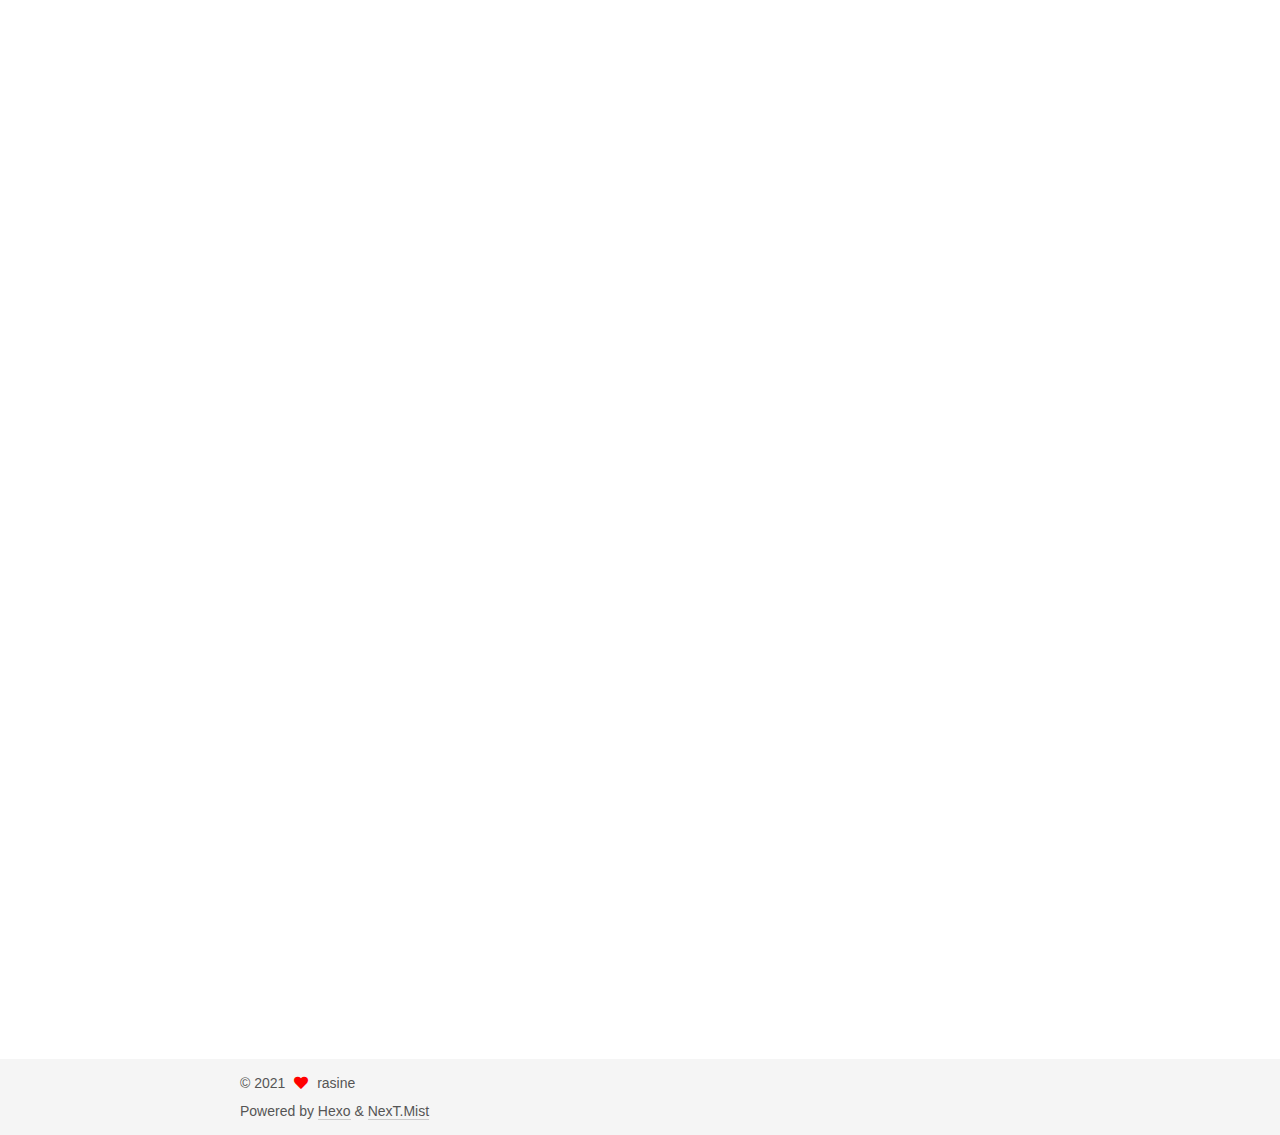
<file: 2021/06/21/shell_cmd/index.html>
<!DOCTYPE html>
<html lang="en">
<head>
  <meta charset="UTF-8">
<meta name="viewport" content="width=device-width, initial-scale=1, maximum-scale=2">
<meta name="theme-color" content="#222">
<meta name="generator" content="Hexo 5.4.0">
  <link rel="apple-touch-icon" sizes="180x180" href="/images/apple-touch-icon-next.png">
  <link rel="icon" type="image/png" sizes="32x32" href="/images/favicon-32x32-next.png">
  <link rel="icon" type="image/png" sizes="16x16" href="/images/favicon-16x16-next.png">
  <link rel="mask-icon" href="/images/logo.svg" color="#222">

<link rel="stylesheet" href="/css/main.css">


<link rel="stylesheet" href="/lib/font-awesome/css/all.min.css">

<script id="hexo-configurations">
    var NexT = window.NexT || {};
    var CONFIG = {"hostname":"rasine.github.io","root":"/","scheme":"Mist","version":"7.8.0","exturl":false,"sidebar":{"position":"left","display":"post","padding":18,"offset":12,"onmobile":false},"copycode":{"enable":false,"show_result":false,"style":null},"back2top":{"enable":true,"sidebar":false,"scrollpercent":false},"bookmark":{"enable":false,"color":"#222","save":"auto"},"fancybox":false,"mediumzoom":false,"lazyload":false,"pangu":false,"comments":{"style":"tabs","active":null,"storage":true,"lazyload":false,"nav":null},"algolia":{"hits":{"per_page":10},"labels":{"input_placeholder":"Search for Posts","hits_empty":"We didn't find any results for the search: ${query}","hits_stats":"${hits} results found in ${time} ms"}},"localsearch":{"enable":false,"trigger":"auto","top_n_per_article":1,"unescape":false,"preload":false},"motion":{"enable":true,"async":false,"transition":{"post_block":"fadeIn","post_header":"slideDownIn","post_body":"slideDownIn","coll_header":"slideLeftIn","sidebar":"slideUpIn"}}};
  </script>

  <meta name="description" content="1、查找当前目录下占用为0字节的文件并删除 find .&#x2F; -type f -size 0 -exec rm -rf {};    #此命令不要用于对根目录0字节文件的操作 2、将系统进程按内存占用大小排列显示出来 ps -e  -o “%C   : %p : %z : %a”|sort -k5-nr    3、将系统进程按CPU占用大小排列显示 ps -e  -o “%C   : %p : %z">
<meta property="og:type" content="article">
<meta property="og:title" content="shell基础操作">
<meta property="og:url" content="http://rasine.github.io/2021/06/21/shell_cmd/index.html">
<meta property="og:site_name" content="Rasine Blog">
<meta property="og:description" content="1、查找当前目录下占用为0字节的文件并删除 find .&#x2F; -type f -size 0 -exec rm -rf {};    #此命令不要用于对根目录0字节文件的操作 2、将系统进程按内存占用大小排列显示出来 ps -e  -o “%C   : %p : %z : %a”|sort -k5-nr    3、将系统进程按CPU占用大小排列显示 ps -e  -o “%C   : %p : %z">
<meta property="og:locale" content="en_US">
<meta property="article:published_time" content="2021-06-21T03:22:48.000Z">
<meta property="article:modified_time" content="2021-06-21T03:49:27.702Z">
<meta property="article:author" content="rasine">
<meta property="article:tag" content="shell">
<meta name="twitter:card" content="summary">

<link rel="canonical" href="http://rasine.github.io/2021/06/21/shell_cmd/">


<script id="page-configurations">
  // https://hexo.io/docs/variables.html
  CONFIG.page = {
    sidebar: "",
    isHome : false,
    isPost : true,
    lang   : 'en'
  };
</script>

  <title>shell基础操作 | Rasine Blog</title>
  






  <noscript>
  <style>
  .use-motion .brand,
  .use-motion .menu-item,
  .sidebar-inner,
  .use-motion .post-block,
  .use-motion .pagination,
  .use-motion .comments,
  .use-motion .post-header,
  .use-motion .post-body,
  .use-motion .collection-header { opacity: initial; }

  .use-motion .site-title,
  .use-motion .site-subtitle {
    opacity: initial;
    top: initial;
  }

  .use-motion .logo-line-before i { left: initial; }
  .use-motion .logo-line-after i { right: initial; }
  </style>
</noscript>

<link rel="alternate" href="/atom.xml" title="Rasine Blog" type="application/atom+xml">
</head>

<body itemscope itemtype="http://schema.org/WebPage">
  <div class="container use-motion">
    <div class="headband"></div>

    <header class="header" itemscope itemtype="http://schema.org/WPHeader">
      <div class="header-inner"><div class="site-brand-container">
  <div class="site-nav-toggle">
    <div class="toggle" aria-label="Toggle navigation bar">
      <span class="toggle-line toggle-line-first"></span>
      <span class="toggle-line toggle-line-middle"></span>
      <span class="toggle-line toggle-line-last"></span>
    </div>
  </div>

  <div class="site-meta">

    <a href="/" class="brand" rel="start">
      <span class="logo-line-before"><i></i></span>
      <h1 class="site-title">Rasine Blog</h1>
      <span class="logo-line-after"><i></i></span>
    </a>
      <p class="site-subtitle" itemprop="description">Rasine Blog</p>
  </div>

  <div class="site-nav-right">
    <div class="toggle popup-trigger">
    </div>
  </div>
</div>




<nav class="site-nav">
  <ul id="menu" class="main-menu menu">
        <li class="menu-item menu-item-home">

    <a href="/" rel="section"><i class="fa fa-home fa-fw"></i>Home</a>

  </li>
        <li class="menu-item menu-item-archives">

    <a href="/archives/" rel="section"><i class="fa fa-archive fa-fw"></i>Archives</a>

  </li>
  </ul>
</nav>




</div>
    </header>

    
  <div class="back-to-top">
    <i class="fa fa-arrow-up"></i>
    <span>0%</span>
  </div>


    <main class="main">
      <div class="main-inner">
        <div class="content-wrap">
          

          <div class="content post posts-expand">
            

    
  
  
  <article itemscope itemtype="http://schema.org/Article" class="post-block" lang="en">
    <link itemprop="mainEntityOfPage" href="http://rasine.github.io/2021/06/21/shell_cmd/">

    <span hidden itemprop="author" itemscope itemtype="http://schema.org/Person">
      <meta itemprop="image" content="/images/avatar.gif">
      <meta itemprop="name" content="rasine">
      <meta itemprop="description" content="">
    </span>

    <span hidden itemprop="publisher" itemscope itemtype="http://schema.org/Organization">
      <meta itemprop="name" content="Rasine Blog">
    </span>
      <header class="post-header">
        <h1 class="post-title" itemprop="name headline">
          shell基础操作
        </h1>

        <div class="post-meta">
            <span class="post-meta-item">
              <span class="post-meta-item-icon">
                <i class="far fa-calendar"></i>
              </span>
              <span class="post-meta-item-text">Posted on</span>
              

              <time title="Created: 2021-06-21 11:22:48 / Modified: 11:49:27" itemprop="dateCreated datePublished" datetime="2021-06-21T11:22:48+08:00">2021-06-21</time>
            </span>

          

        </div>
      </header>

    
    
    
    <div class="post-body" itemprop="articleBody">

      
        <p>1、查找当前目录下占用为0字节的文件并删除</p>
<p>find ./ -type f -size 0 -exec rm -rf {};    #此命令不要用于对根目录0字节文件的操作</p>
<p>2、将系统进程按内存占用大小排列显示出来</p>
<p>ps -e  -o “%C   : %p : %z : %a”|sort -k5-nr   </p>
<p>3、将系统进程按CPU占用大小排列显示</p>
<p>ps -e  -o “%C   : %p : %z : %a”|sort   -nr</p>
<p>4、匹配某文件中某一行并进行内容替换</p>
<p>sed -i ‘/Root/s/no/yes’/ etc/ssh/sshd_config    #先匹配到Root，再将此行no替换为yes</p>
<p>5、显示所有运行级别为3并开机启动的服务</p>
<p>ls /etc/rc3.d/S* |cut -c 15-    #rc3.d中S开头即为运行级别3的服务，并用cut截取第15个字符后面的内容</p>
<p>6、取得eth0网卡的IP地址 </p>
<p>方法1：ifconfig   | grep ‘inet addr:’| grep -v ’127.0.0.1′ | cut -d:-f2 | awk ‘{ print $1}’</p>
<p>方法2：ifconfig eth0 |grep “inet addr:” |awk ‘{print $2}’|cut -c 6-</p>
<p>方法3： ip addr |grep “inet”|awk ‘{print $2}’| awk -F “/“ ‘{print $1}’</p>
<p>7、TCP抓包工具分析80端口数据流</p>
<p>tcpdump -c 10000 -i eth0 -n dst port 80</p>
<p>8、查询昨天的日期</p>
<p>date –date=yesterday</p>
<p>9、删除所有空目录</p>
<p>find /data -type d -empty -exec rm -rf {};    #最好不要在/目录下执行此命令</p>
<p>10、删除5天前的文件</p>
<p>find /data -mtime +5 -type f -exec rm -rf{};</p>
<p>11、强制踢出终端用户</p>
<p>pkill -KILL -t pts/1</p>
<p>12、将来自80端口的请求转发到8080端口</p>
<p>iptables -A PREROUTING -p tcp -m tcp –dport80 -j DNAT –to-destination 127.0.0.1:8080</p>
<p>13、Linux服务器之间传文件</p>
<p>scp ~/<a href="mailto:&#x74;&#x65;&#115;&#x74;&#x2e;&#116;&#x78;&#x74;&#114;&#x6f;&#x6f;&#x74;&#x40;&#49;&#57;&#x32;&#46;&#x31;&#54;&#56;&#x2e;&#48;&#46;&#49;&#x30;">&#x74;&#x65;&#115;&#x74;&#x2e;&#116;&#x78;&#x74;&#114;&#x6f;&#x6f;&#x74;&#x40;&#49;&#57;&#x32;&#46;&#x31;&#54;&#56;&#x2e;&#48;&#46;&#49;&#x30;</a>:/data/    #将个人主目录下test.txt传到远程主机的/data目录下</p>
<p>14、对大文件进行分割</p>
<p>split -l 1000 message.log message    #按每个文件1000行来分割</p>
<p>split -b 5m message.log message    #按每个文件5M来分割</p>
<p>15、杀掉80端口相关的进程</p>
<p>   lsof -i :80|grep -v “PID”|awk ‘{print “kill -9”,$2}’|sh</p>
<p>16、统计出apache的access.log中访问量最多的5个IP<br>cat access_log | awk  ‘{print $1}’ | sort | uniq -c | sort -n -r | head -5</p>
<p>17、请求访问量<br>cat access.log | cut -f1 -d “ “ |sort | uniq -c | sort -k 1 -n -r | head -10</p>
<p>18、查看最耗时的页面<br>cat access.log | sort -k 2 -n -r | head -10</p>

    </div>

    
    
    

      <footer class="post-footer">
          <div class="post-tags">
              <a href="/tags/shell/" rel="tag"># shell</a>
          </div>

        


        
    <div class="post-nav">
      <div class="post-nav-item">
    <a href="/2021/06/21/test/" rel="prev" title="test">
      <i class="fa fa-chevron-left"></i> test
    </a></div>
      <div class="post-nav-item">
    <a href="/2021/06/21/mysql_handbook/" rel="next" title="mysql常用操作备注">
      mysql常用操作备注 <i class="fa fa-chevron-right"></i>
    </a></div>
    </div>
      </footer>
    
  </article>
  
  
  



          </div>
          

<script>
  window.addEventListener('tabs:register', () => {
    let { activeClass } = CONFIG.comments;
    if (CONFIG.comments.storage) {
      activeClass = localStorage.getItem('comments_active') || activeClass;
    }
    if (activeClass) {
      let activeTab = document.querySelector(`a[href="#comment-${activeClass}"]`);
      if (activeTab) {
        activeTab.click();
      }
    }
  });
  if (CONFIG.comments.storage) {
    window.addEventListener('tabs:click', event => {
      if (!event.target.matches('.tabs-comment .tab-content .tab-pane')) return;
      let commentClass = event.target.classList[1];
      localStorage.setItem('comments_active', commentClass);
    });
  }
</script>

        </div>
          
  
  <div class="toggle sidebar-toggle">
    <span class="toggle-line toggle-line-first"></span>
    <span class="toggle-line toggle-line-middle"></span>
    <span class="toggle-line toggle-line-last"></span>
  </div>

  <aside class="sidebar">
    <div class="sidebar-inner">

      <ul class="sidebar-nav motion-element">
        <li class="sidebar-nav-toc">
          Table of Contents
        </li>
        <li class="sidebar-nav-overview">
          Overview
        </li>
      </ul>

      <!--noindex-->
      <div class="post-toc-wrap sidebar-panel">
      </div>
      <!--/noindex-->

      <div class="site-overview-wrap sidebar-panel">
        <div class="site-author motion-element" itemprop="author" itemscope itemtype="http://schema.org/Person">
  <p class="site-author-name" itemprop="name">rasine</p>
  <div class="site-description" itemprop="description"></div>
</div>
<div class="site-state-wrap motion-element">
  <nav class="site-state">
      <div class="site-state-item site-state-posts">
          <a href="/archives/">
        
          <span class="site-state-item-count">4</span>
          <span class="site-state-item-name">posts</span>
        </a>
      </div>
      <div class="site-state-item site-state-tags">
            <a href="/tags/">
        <span class="site-state-item-count">3</span>
        <span class="site-state-item-name">tags</span></a>
      </div>
  </nav>
</div>



      </div>

    </div>
  </aside>
  <div id="sidebar-dimmer"></div>


      </div>
    </main>

    <footer class="footer">
      <div class="footer-inner">
        

        

<div class="copyright">
  
  &copy; 
  <span itemprop="copyrightYear">2021</span>
  <span class="with-love">
    <i class="fa fa-heart"></i>
  </span>
  <span class="author" itemprop="copyrightHolder">rasine</span>
</div>
  <div class="powered-by">Powered by <a href="https://hexo.io/" class="theme-link" rel="noopener" target="_blank">Hexo</a> & <a href="https://mist.theme-next.org/" class="theme-link" rel="noopener" target="_blank">NexT.Mist</a>
  </div>

        








      </div>
    </footer>
  </div>

  
  <script src="/lib/anime.min.js"></script>
  <script src="/lib/velocity/velocity.min.js"></script>
  <script src="/lib/velocity/velocity.ui.min.js"></script>

<script src="/js/utils.js"></script>

<script src="/js/motion.js"></script>


<script src="/js/schemes/muse.js"></script>


<script src="/js/next-boot.js"></script>




  















  

  

</body>
</html>
</file>
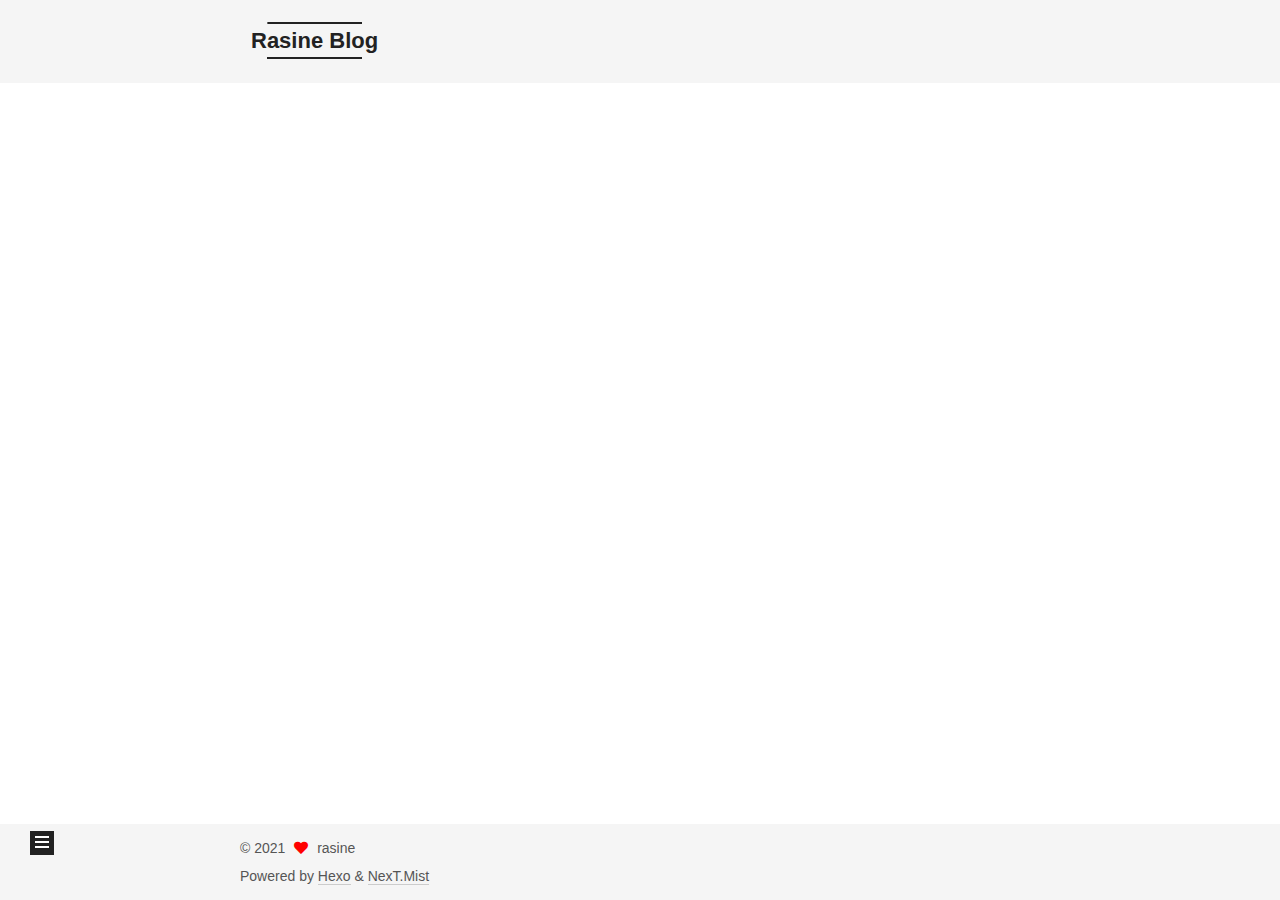
<file: 2021/06/21/test/index.html>
<!DOCTYPE html>
<html lang="en">
<head>
  <meta charset="UTF-8">
<meta name="viewport" content="width=device-width, initial-scale=1, maximum-scale=2">
<meta name="theme-color" content="#222">
<meta name="generator" content="Hexo 5.4.0">
  <link rel="apple-touch-icon" sizes="180x180" href="/images/apple-touch-icon-next.png">
  <link rel="icon" type="image/png" sizes="32x32" href="/images/favicon-32x32-next.png">
  <link rel="icon" type="image/png" sizes="16x16" href="/images/favicon-16x16-next.png">
  <link rel="mask-icon" href="/images/logo.svg" color="#222">

<link rel="stylesheet" href="/css/main.css">


<link rel="stylesheet" href="/lib/font-awesome/css/all.min.css">

<script id="hexo-configurations">
    var NexT = window.NexT || {};
    var CONFIG = {"hostname":"rasine.github.io","root":"/","scheme":"Mist","version":"7.8.0","exturl":false,"sidebar":{"position":"left","display":"post","padding":18,"offset":12,"onmobile":false},"copycode":{"enable":false,"show_result":false,"style":null},"back2top":{"enable":true,"sidebar":false,"scrollpercent":false},"bookmark":{"enable":false,"color":"#222","save":"auto"},"fancybox":false,"mediumzoom":false,"lazyload":false,"pangu":false,"comments":{"style":"tabs","active":null,"storage":true,"lazyload":false,"nav":null},"algolia":{"hits":{"per_page":10},"labels":{"input_placeholder":"Search for Posts","hits_empty":"We didn't find any results for the search: ${query}","hits_stats":"${hits} results found in ${time} ms"}},"localsearch":{"enable":false,"trigger":"auto","top_n_per_article":1,"unescape":false,"preload":false},"motion":{"enable":true,"async":false,"transition":{"post_block":"fadeIn","post_header":"slideDownIn","post_body":"slideDownIn","coll_header":"slideLeftIn","sidebar":"slideUpIn"}}};
  </script>

  <meta property="og:type" content="article">
<meta property="og:title" content="test">
<meta property="og:url" content="http://rasine.github.io/2021/06/21/test/index.html">
<meta property="og:site_name" content="Rasine Blog">
<meta property="og:locale" content="en_US">
<meta property="article:published_time" content="2021-06-21T03:22:48.000Z">
<meta property="article:modified_time" content="2021-06-21T03:22:48.107Z">
<meta property="article:author" content="rasine">
<meta name="twitter:card" content="summary">

<link rel="canonical" href="http://rasine.github.io/2021/06/21/test/">


<script id="page-configurations">
  // https://hexo.io/docs/variables.html
  CONFIG.page = {
    sidebar: "",
    isHome : false,
    isPost : true,
    lang   : 'en'
  };
</script>

  <title>test | Rasine Blog</title>
  






  <noscript>
  <style>
  .use-motion .brand,
  .use-motion .menu-item,
  .sidebar-inner,
  .use-motion .post-block,
  .use-motion .pagination,
  .use-motion .comments,
  .use-motion .post-header,
  .use-motion .post-body,
  .use-motion .collection-header { opacity: initial; }

  .use-motion .site-title,
  .use-motion .site-subtitle {
    opacity: initial;
    top: initial;
  }

  .use-motion .logo-line-before i { left: initial; }
  .use-motion .logo-line-after i { right: initial; }
  </style>
</noscript>

<link rel="alternate" href="/atom.xml" title="Rasine Blog" type="application/atom+xml">
</head>

<body itemscope itemtype="http://schema.org/WebPage">
  <div class="container use-motion">
    <div class="headband"></div>

    <header class="header" itemscope itemtype="http://schema.org/WPHeader">
      <div class="header-inner"><div class="site-brand-container">
  <div class="site-nav-toggle">
    <div class="toggle" aria-label="Toggle navigation bar">
      <span class="toggle-line toggle-line-first"></span>
      <span class="toggle-line toggle-line-middle"></span>
      <span class="toggle-line toggle-line-last"></span>
    </div>
  </div>

  <div class="site-meta">

    <a href="/" class="brand" rel="start">
      <span class="logo-line-before"><i></i></span>
      <h1 class="site-title">Rasine Blog</h1>
      <span class="logo-line-after"><i></i></span>
    </a>
      <p class="site-subtitle" itemprop="description">Rasine Blog</p>
  </div>

  <div class="site-nav-right">
    <div class="toggle popup-trigger">
    </div>
  </div>
</div>




<nav class="site-nav">
  <ul id="menu" class="main-menu menu">
        <li class="menu-item menu-item-home">

    <a href="/" rel="section"><i class="fa fa-home fa-fw"></i>Home</a>

  </li>
        <li class="menu-item menu-item-archives">

    <a href="/archives/" rel="section"><i class="fa fa-archive fa-fw"></i>Archives</a>

  </li>
  </ul>
</nav>




</div>
    </header>

    
  <div class="back-to-top">
    <i class="fa fa-arrow-up"></i>
    <span>0%</span>
  </div>


    <main class="main">
      <div class="main-inner">
        <div class="content-wrap">
          

          <div class="content post posts-expand">
            

    
  
  
  <article itemscope itemtype="http://schema.org/Article" class="post-block" lang="en">
    <link itemprop="mainEntityOfPage" href="http://rasine.github.io/2021/06/21/test/">

    <span hidden itemprop="author" itemscope itemtype="http://schema.org/Person">
      <meta itemprop="image" content="/images/avatar.gif">
      <meta itemprop="name" content="rasine">
      <meta itemprop="description" content="">
    </span>

    <span hidden itemprop="publisher" itemscope itemtype="http://schema.org/Organization">
      <meta itemprop="name" content="Rasine Blog">
    </span>
      <header class="post-header">
        <h1 class="post-title" itemprop="name headline">
          test
        </h1>

        <div class="post-meta">
            <span class="post-meta-item">
              <span class="post-meta-item-icon">
                <i class="far fa-calendar"></i>
              </span>
              <span class="post-meta-item-text">Posted on</span>

              <time title="Created: 2021-06-21 11:22:48" itemprop="dateCreated datePublished" datetime="2021-06-21T11:22:48+08:00">2021-06-21</time>
            </span>

          

        </div>
      </header>

    
    
    
    <div class="post-body" itemprop="articleBody">

      
        
    </div>

    
    
    

      <footer class="post-footer">

        


        
    <div class="post-nav">
      <div class="post-nav-item">
    <a href="/2021/06/21/git_handbook/" rel="prev" title="git常用操作">
      <i class="fa fa-chevron-left"></i> git常用操作
    </a></div>
      <div class="post-nav-item">
    <a href="/2021/06/21/shell_cmd/" rel="next" title="shell基础操作">
      shell基础操作 <i class="fa fa-chevron-right"></i>
    </a></div>
    </div>
      </footer>
    
  </article>
  
  
  



          </div>
          

<script>
  window.addEventListener('tabs:register', () => {
    let { activeClass } = CONFIG.comments;
    if (CONFIG.comments.storage) {
      activeClass = localStorage.getItem('comments_active') || activeClass;
    }
    if (activeClass) {
      let activeTab = document.querySelector(`a[href="#comment-${activeClass}"]`);
      if (activeTab) {
        activeTab.click();
      }
    }
  });
  if (CONFIG.comments.storage) {
    window.addEventListener('tabs:click', event => {
      if (!event.target.matches('.tabs-comment .tab-content .tab-pane')) return;
      let commentClass = event.target.classList[1];
      localStorage.setItem('comments_active', commentClass);
    });
  }
</script>

        </div>
          
  
  <div class="toggle sidebar-toggle">
    <span class="toggle-line toggle-line-first"></span>
    <span class="toggle-line toggle-line-middle"></span>
    <span class="toggle-line toggle-line-last"></span>
  </div>

  <aside class="sidebar">
    <div class="sidebar-inner">

      <ul class="sidebar-nav motion-element">
        <li class="sidebar-nav-toc">
          Table of Contents
        </li>
        <li class="sidebar-nav-overview">
          Overview
        </li>
      </ul>

      <!--noindex-->
      <div class="post-toc-wrap sidebar-panel">
      </div>
      <!--/noindex-->

      <div class="site-overview-wrap sidebar-panel">
        <div class="site-author motion-element" itemprop="author" itemscope itemtype="http://schema.org/Person">
  <p class="site-author-name" itemprop="name">rasine</p>
  <div class="site-description" itemprop="description"></div>
</div>
<div class="site-state-wrap motion-element">
  <nav class="site-state">
      <div class="site-state-item site-state-posts">
          <a href="/archives/">
        
          <span class="site-state-item-count">4</span>
          <span class="site-state-item-name">posts</span>
        </a>
      </div>
      <div class="site-state-item site-state-tags">
            <a href="/tags/">
        <span class="site-state-item-count">3</span>
        <span class="site-state-item-name">tags</span></a>
      </div>
  </nav>
</div>



      </div>

    </div>
  </aside>
  <div id="sidebar-dimmer"></div>


      </div>
    </main>

    <footer class="footer">
      <div class="footer-inner">
        

        

<div class="copyright">
  
  &copy; 
  <span itemprop="copyrightYear">2021</span>
  <span class="with-love">
    <i class="fa fa-heart"></i>
  </span>
  <span class="author" itemprop="copyrightHolder">rasine</span>
</div>
  <div class="powered-by">Powered by <a href="https://hexo.io/" class="theme-link" rel="noopener" target="_blank">Hexo</a> & <a href="https://mist.theme-next.org/" class="theme-link" rel="noopener" target="_blank">NexT.Mist</a>
  </div>

        








      </div>
    </footer>
  </div>

  
  <script src="/lib/anime.min.js"></script>
  <script src="/lib/velocity/velocity.min.js"></script>
  <script src="/lib/velocity/velocity.ui.min.js"></script>

<script src="/js/utils.js"></script>

<script src="/js/motion.js"></script>


<script src="/js/schemes/muse.js"></script>


<script src="/js/next-boot.js"></script>




  















  

  

</body>
</html>
</file>
<file: css/main.css>
:root {
  --body-bg-color: #fff;
  --content-bg-color: #f5f5f5;
  --card-bg-color: #f5f5f5;
  --text-color: #555;
  --blockquote-color: #666;
  --link-color: #555;
  --link-hover-color: #222;
  --brand-color: #222;
  --brand-hover-color: #222;
  --table-row-odd-bg-color: #f9f9f9;
  --table-row-hover-bg-color: #f5f5f5;
  --menu-item-bg-color: #ddd;
  --btn-default-bg: transparent;
  --btn-default-color: var(--link-color);
  --btn-default-border-color: var(--link-color);
  --btn-default-hover-bg: transparent;
  --btn-default-hover-color: var(--link-hover-color);
  --btn-default-hover-border-color: var(--link-hover-color);
}
html {
  line-height: 1.15; /* 1 */
  -webkit-text-size-adjust: 100%; /* 2 */
}
body {
  margin: 0;
}
main {
  display: block;
}
h1 {
  font-size: 2em;
  margin: 0.67em 0;
}
hr {
  box-sizing: content-box; /* 1 */
  height: 0; /* 1 */
  overflow: visible; /* 2 */
}
pre {
  font-family: monospace, monospace; /* 1 */
  font-size: 1em; /* 2 */
}
a {
  background: transparent;
}
abbr[title] {
  border-bottom: none; /* 1 */
  text-decoration: underline; /* 2 */
  text-decoration: underline dotted; /* 2 */
}
b,
strong {
  font-weight: bolder;
}
code,
kbd,
samp {
  font-family: monospace, monospace; /* 1 */
  font-size: 1em; /* 2 */
}
small {
  font-size: 80%;
}
sub,
sup {
  font-size: 75%;
  line-height: 0;
  position: relative;
  vertical-align: baseline;
}
sub {
  bottom: -0.25em;
}
sup {
  top: -0.5em;
}
img {
  border-style: none;
}
button,
input,
optgroup,
select,
textarea {
  font-family: inherit; /* 1 */
  font-size: 100%; /* 1 */
  line-height: 1.15; /* 1 */
  margin: 0; /* 2 */
}
button,
input {
/* 1 */
  overflow: visible;
}
button,
select {
/* 1 */
  text-transform: none;
}
button,
[type='button'],
[type='reset'],
[type='submit'] {
  -webkit-appearance: button;
}
button::-moz-focus-inner,
[type='button']::-moz-focus-inner,
[type='reset']::-moz-focus-inner,
[type='submit']::-moz-focus-inner {
  border-style: none;
  padding: 0;
}
button:-moz-focusring,
[type='button']:-moz-focusring,
[type='reset']:-moz-focusring,
[type='submit']:-moz-focusring {
  outline: 1px dotted ButtonText;
}
fieldset {
  padding: 0.35em 0.75em 0.625em;
}
legend {
  box-sizing: border-box; /* 1 */
  color: inherit; /* 2 */
  display: table; /* 1 */
  max-width: 100%; /* 1 */
  padding: 0; /* 3 */
  white-space: normal; /* 1 */
}
progress {
  vertical-align: baseline;
}
textarea {
  overflow: auto;
}
[type='checkbox'],
[type='radio'] {
  box-sizing: border-box; /* 1 */
  padding: 0; /* 2 */
}
[type='number']::-webkit-inner-spin-button,
[type='number']::-webkit-outer-spin-button {
  height: auto;
}
[type='search'] {
  outline-offset: -2px; /* 2 */
  -webkit-appearance: textfield; /* 1 */
}
[type='search']::-webkit-search-decoration {
  -webkit-appearance: none;
}
::-webkit-file-upload-button {
  font: inherit; /* 2 */
  -webkit-appearance: button; /* 1 */
}
details {
  display: block;
}
summary {
  display: list-item;
}
template {
  display: none;
}
[hidden] {
  display: none;
}
::selection {
  background: #262a30;
  color: #eee;
}
html,
body {
  height: 100%;
}
body {
  background: var(--body-bg-color);
  color: var(--text-color);
  font-family: 'Lato', "PingFang SC", "Microsoft YaHei", sans-serif;
  font-size: 1em;
  line-height: 2;
}
@media (max-width: 991px) {
  body {
    padding-left: 0 !important;
    padding-right: 0 !important;
  }
}
h1,
h2,
h3,
h4,
h5,
h6 {
  font-family: 'Lato', "PingFang SC", "Microsoft YaHei", sans-serif;
  font-weight: bold;
  line-height: 1.5;
  margin: 20px 0 15px;
}
h1 {
  font-size: 1.5em;
}
h2 {
  font-size: 1.375em;
}
h3 {
  font-size: 1.25em;
}
h4 {
  font-size: 1.125em;
}
h5 {
  font-size: 1em;
}
h6 {
  font-size: 0.875em;
}
p {
  margin: 0 0 20px 0;
}
a,
span.exturl {
  border-bottom: 1px solid #ccc;
  color: var(--link-color);
  outline: 0;
  text-decoration: none;
  overflow-wrap: break-word;
  word-wrap: break-word;
  cursor: pointer;
}
a:hover,
span.exturl:hover {
  border-bottom-color: var(--link-hover-color);
  color: var(--link-hover-color);
}
iframe,
img,
video {
  display: block;
  margin-left: auto;
  margin-right: auto;
  max-width: 100%;
}
hr {
  background-image: repeating-linear-gradient(-45deg, #ddd, #ddd 4px, transparent 4px, transparent 8px);
  border: 0;
  height: 3px;
  margin: 40px 0;
}
blockquote {
  border-left: 4px solid #ddd;
  color: var(--blockquote-color);
  margin: 0;
  padding: 0 15px;
}
blockquote cite::before {
  content: '-';
  padding: 0 5px;
}
dt {
  font-weight: bold;
}
dd {
  margin: 0;
  padding: 0;
}
kbd {
  background-color: #f5f5f5;
  background-image: linear-gradient(#eee, #fff, #eee);
  border: 1px solid #ccc;
  border-radius: 0.2em;
  box-shadow: 0.1em 0.1em 0.2em rgba(0,0,0,0.1);
  color: #555;
  font-family: inherit;
  padding: 0.1em 0.3em;
  white-space: nowrap;
}
.table-container {
  overflow: auto;
}
table {
  border-collapse: collapse;
  border-spacing: 0;
  font-size: 0.875em;
  margin: 0 0 20px 0;
  width: 100%;
}
tbody tr:nth-of-type(odd) {
  background: var(--table-row-odd-bg-color);
}
tbody tr:hover {
  background: var(--table-row-hover-bg-color);
}
caption,
th,
td {
  font-weight: normal;
  padding: 8px;
  vertical-align: middle;
}
th,
td {
  border: 1px solid #ddd;
  border-bottom: 3px solid #ddd;
}
th {
  font-weight: 700;
  padding-bottom: 10px;
}
td {
  border-bottom-width: 1px;
}
.btn {
  background: var(--btn-default-bg);
  border: 2px solid var(--btn-default-border-color);
  border-radius: 0;
  color: var(--btn-default-color);
  display: inline-block;
  font-size: 0.875em;
  line-height: 2;
  padding: 0 20px;
  text-decoration: none;
  transition-property: background-color;
  transition-delay: 0s;
  transition-duration: 0.2s;
  transition-timing-function: ease-in-out;
}
.btn:hover {
  background: var(--btn-default-hover-bg);
  border-color: var(--btn-default-hover-border-color);
  color: var(--btn-default-hover-color);
}
.btn + .btn {
  margin: 0 0 8px 8px;
}
.btn .fa-fw {
  text-align: left;
  width: 1.285714285714286em;
}
.toggle {
  line-height: 0;
}
.toggle .toggle-line {
  background: #fff;
  display: inline-block;
  height: 2px;
  left: 0;
  position: relative;
  top: 0;
  transition: all 0.4s;
  vertical-align: top;
  width: 100%;
}
.toggle .toggle-line:not(:first-child) {
  margin-top: 3px;
}
.toggle.toggle-arrow .toggle-line-first {
  left: 50%;
  top: 2px;
  transform: rotate(45deg);
  width: 50%;
}
.toggle.toggle-arrow .toggle-line-middle {
  left: 2px;
  width: 90%;
}
.toggle.toggle-arrow .toggle-line-last {
  left: 50%;
  top: -2px;
  transform: rotate(-45deg);
  width: 50%;
}
.toggle.toggle-close .toggle-line-first {
  transform: rotate(-45deg);
  top: 5px;
}
.toggle.toggle-close .toggle-line-middle {
  opacity: 0;
}
.toggle.toggle-close .toggle-line-last {
  transform: rotate(45deg);
  top: -5px;
}
.highlight,
pre {
  background: #f7f7f7;
  color: #4d4d4c;
  line-height: 1.6;
  margin: 0 auto 20px;
}
pre,
code {
  font-family: consolas, Menlo, monospace, "PingFang SC", "Microsoft YaHei";
}
code {
  background: #eee;
  border-radius: 3px;
  color: #555;
  padding: 2px 4px;
  overflow-wrap: break-word;
  word-wrap: break-word;
}
.highlight *::selection {
  background: #d6d6d6;
}
.highlight pre {
  border: 0;
  margin: 0;
  padding: 10px 0;
}
.highlight table {
  border: 0;
  margin: 0;
  width: auto;
}
.highlight td {
  border: 0;
  padding: 0;
}
.highlight figcaption {
  background: #eff2f3;
  color: #4d4d4c;
  display: flex;
  font-size: 0.875em;
  justify-content: space-between;
  line-height: 1.2;
  padding: 0.5em;
}
.highlight figcaption a {
  color: #4d4d4c;
}
.highlight figcaption a:hover {
  border-bottom-color: #4d4d4c;
}
.highlight .gutter {
  -moz-user-select: none;
  -ms-user-select: none;
  -webkit-user-select: none;
  user-select: none;
}
.highlight .gutter pre {
  background: #eff2f3;
  color: #869194;
  padding-left: 10px;
  padding-right: 10px;
  text-align: right;
}
.highlight .code pre {
  background: #f7f7f7;
  padding-left: 10px;
  width: 100%;
}
.gist table {
  width: auto;
}
.gist table td {
  border: 0;
}
pre {
  overflow: auto;
  padding: 10px;
}
pre code {
  background: none;
  color: #4d4d4c;
  font-size: 0.875em;
  padding: 0;
  text-shadow: none;
}
pre .deletion {
  background: #fdd;
}
pre .addition {
  background: #dfd;
}
pre .meta {
  color: #eab700;
  -moz-user-select: none;
  -ms-user-select: none;
  -webkit-user-select: none;
  user-select: none;
}
pre .comment {
  color: #8e908c;
}
pre .variable,
pre .attribute,
pre .tag,
pre .name,
pre .regexp,
pre .ruby .constant,
pre .xml .tag .title,
pre .xml .pi,
pre .xml .doctype,
pre .html .doctype,
pre .css .id,
pre .css .class,
pre .css .pseudo {
  color: #c82829;
}
pre .number,
pre .preprocessor,
pre .built_in,
pre .builtin-name,
pre .literal,
pre .params,
pre .constant,
pre .command {
  color: #f5871f;
}
pre .ruby .class .title,
pre .css .rules .attribute,
pre .string,
pre .symbol,
pre .value,
pre .inheritance,
pre .header,
pre .ruby .symbol,
pre .xml .cdata,
pre .special,
pre .formula {
  color: #718c00;
}
pre .title,
pre .css .hexcolor {
  color: #3e999f;
}
pre .function,
pre .python .decorator,
pre .python .title,
pre .ruby .function .title,
pre .ruby .title .keyword,
pre .perl .sub,
pre .javascript .title,
pre .coffeescript .title {
  color: #4271ae;
}
pre .keyword,
pre .javascript .function {
  color: #8959a8;
}
.blockquote-center {
  border-left: none;
  margin: 40px 0;
  padding: 0;
  position: relative;
  text-align: center;
}
.blockquote-center .fa {
  display: block;
  opacity: 0.6;
  position: absolute;
  width: 100%;
}
.blockquote-center .fa-quote-left {
  border-top: 1px solid #ccc;
  text-align: left;
  top: -20px;
}
.blockquote-center .fa-quote-right {
  border-bottom: 1px solid #ccc;
  text-align: right;
  bottom: -20px;
}
.blockquote-center p,
.blockquote-center div {
  text-align: center;
}
.post-body .group-picture img {
  margin: 0 auto;
  padding: 0 3px;
}
.group-picture-row {
  margin-bottom: 6px;
  overflow: hidden;
}
.group-picture-column {
  float: left;
  margin-bottom: 10px;
}
.post-body .label {
  color: #555;
  display: inline;
  padding: 0 2px;
}
.post-body .label.default {
  background: #f0f0f0;
}
.post-body .label.primary {
  background: #efe6f7;
}
.post-body .label.info {
  background: #e5f2f8;
}
.post-body .label.success {
  background: #e7f4e9;
}
.post-body .label.warning {
  background: #fcf6e1;
}
.post-body .label.danger {
  background: #fae8eb;
}
.post-body .tabs {
  margin-bottom: 20px;
}
.post-body .tabs,
.tabs-comment {
  display: block;
  padding-top: 10px;
  position: relative;
}
.post-body .tabs ul.nav-tabs,
.tabs-comment ul.nav-tabs {
  display: flex;
  flex-wrap: wrap;
  margin: 0;
  margin-bottom: -1px;
  padding: 0;
}
@media (max-width: 413px) {
  .post-body .tabs ul.nav-tabs,
  .tabs-comment ul.nav-tabs {
    display: block;
    margin-bottom: 5px;
  }
}
.post-body .tabs ul.nav-tabs li.tab,
.tabs-comment ul.nav-tabs li.tab {
  border-bottom: 1px solid #ddd;
  border-left: 1px solid transparent;
  border-right: 1px solid transparent;
  border-top: 3px solid transparent;
  flex-grow: 1;
  list-style-type: none;
  border-radius: 0 0 0 0;
}
@media (max-width: 413px) {
  .post-body .tabs ul.nav-tabs li.tab,
  .tabs-comment ul.nav-tabs li.tab {
    border-bottom: 1px solid transparent;
    border-left: 3px solid transparent;
    border-right: 1px solid transparent;
    border-top: 1px solid transparent;
  }
}
@media (max-width: 413px) {
  .post-body .tabs ul.nav-tabs li.tab,
  .tabs-comment ul.nav-tabs li.tab {
    border-radius: 0;
  }
}
.post-body .tabs ul.nav-tabs li.tab a,
.tabs-comment ul.nav-tabs li.tab a {
  border-bottom: initial;
  display: block;
  line-height: 1.8;
  outline: 0;
  padding: 0.25em 0.75em;
  text-align: center;
  transition-delay: 0s;
  transition-duration: 0.2s;
  transition-timing-function: ease-out;
}
.post-body .tabs ul.nav-tabs li.tab a i,
.tabs-comment ul.nav-tabs li.tab a i {
  width: 1.285714285714286em;
}
.post-body .tabs ul.nav-tabs li.tab.active,
.tabs-comment ul.nav-tabs li.tab.active {
  border-bottom: 1px solid transparent;
  border-left: 1px solid #ddd;
  border-right: 1px solid #ddd;
  border-top: 3px solid #fc6423;
}
@media (max-width: 413px) {
  .post-body .tabs ul.nav-tabs li.tab.active,
  .tabs-comment ul.nav-tabs li.tab.active {
    border-bottom: 1px solid #ddd;
    border-left: 3px solid #fc6423;
    border-right: 1px solid #ddd;
    border-top: 1px solid #ddd;
  }
}
.post-body .tabs ul.nav-tabs li.tab.active a,
.tabs-comment ul.nav-tabs li.tab.active a {
  color: var(--link-color);
  cursor: default;
}
.post-body .tabs .tab-content .tab-pane,
.tabs-comment .tab-content .tab-pane {
  border: 1px solid #ddd;
  border-top: 0;
  padding: 20px 20px 0 20px;
  border-radius: 0;
}
.post-body .tabs .tab-content .tab-pane:not(.active),
.tabs-comment .tab-content .tab-pane:not(.active) {
  display: none;
}
.post-body .tabs .tab-content .tab-pane.active,
.tabs-comment .tab-content .tab-pane.active {
  display: block;
}
.post-body .tabs .tab-content .tab-pane.active:nth-of-type(1),
.tabs-comment .tab-content .tab-pane.active:nth-of-type(1) {
  border-radius: 0 0 0 0;
}
@media (max-width: 413px) {
  .post-body .tabs .tab-content .tab-pane.active:nth-of-type(1),
  .tabs-comment .tab-content .tab-pane.active:nth-of-type(1) {
    border-radius: 0;
  }
}
.post-body .note {
  border-radius: 3px;
  margin-bottom: 20px;
  padding: 1em;
  position: relative;
  border: 1px solid #eee;
  border-left-width: 5px;
}
.post-body .note h2,
.post-body .note h3,
.post-body .note h4,
.post-body .note h5,
.post-body .note h6 {
  margin-top: 0;
  border-bottom: initial;
  margin-bottom: 0;
  padding-top: 0;
}
.post-body .note p:first-child,
.post-body .note ul:first-child,
.post-body .note ol:first-child,
.post-body .note table:first-child,
.post-body .note pre:first-child,
.post-body .note blockquote:first-child,
.post-body .note img:first-child {
  margin-top: 0;
}
.post-body .note p:last-child,
.post-body .note ul:last-child,
.post-body .note ol:last-child,
.post-body .note table:last-child,
.post-body .note pre:last-child,
.post-body .note blockquote:last-child,
.post-body .note img:last-child {
  margin-bottom: 0;
}
.post-body .note.default {
  border-left-color: #777;
}
.post-body .note.default h2,
.post-body .note.default h3,
.post-body .note.default h4,
.post-body .note.default h5,
.post-body .note.default h6 {
  color: #777;
}
.post-body .note.primary {
  border-left-color: #6f42c1;
}
.post-body .note.primary h2,
.post-body .note.primary h3,
.post-body .note.primary h4,
.post-body .note.primary h5,
.post-body .note.primary h6 {
  color: #6f42c1;
}
.post-body .note.info {
  border-left-color: #428bca;
}
.post-body .note.info h2,
.post-body .note.info h3,
.post-body .note.info h4,
.post-body .note.info h5,
.post-body .note.info h6 {
  color: #428bca;
}
.post-body .note.success {
  border-left-color: #5cb85c;
}
.post-body .note.success h2,
.post-body .note.success h3,
.post-body .note.success h4,
.post-body .note.success h5,
.post-body .note.success h6 {
  color: #5cb85c;
}
.post-body .note.warning {
  border-left-color: #f0ad4e;
}
.post-body .note.warning h2,
.post-body .note.warning h3,
.post-body .note.warning h4,
.post-body .note.warning h5,
.post-body .note.warning h6 {
  color: #f0ad4e;
}
.post-body .note.danger {
  border-left-color: #d9534f;
}
.post-body .note.danger h2,
.post-body .note.danger h3,
.post-body .note.danger h4,
.post-body .note.danger h5,
.post-body .note.danger h6 {
  color: #d9534f;
}
.pagination .prev,
.pagination .next,
.pagination .page-number,
.pagination .space {
  display: inline-block;
  margin: 0 10px;
  padding: 0 11px;
  position: relative;
  top: -1px;
}
@media (max-width: 767px) {
  .pagination .prev,
  .pagination .next,
  .pagination .page-number,
  .pagination .space {
    margin: 0 5px;
  }
}
.pagination {
  border-top: 1px solid #eee;
  margin: 120px 0 0;
  text-align: center;
}
.pagination .prev,
.pagination .next,
.pagination .page-number {
  border-bottom: 0;
  border-top: 1px solid #eee;
  transition-property: border-color;
  transition-delay: 0s;
  transition-duration: 0.2s;
  transition-timing-function: ease-in-out;
}
.pagination .prev:hover,
.pagination .next:hover,
.pagination .page-number:hover {
  border-top-color: #222;
}
.pagination .space {
  margin: 0;
  padding: 0;
}
.pagination .prev {
  margin-left: 0;
}
.pagination .next {
  margin-right: 0;
}
.pagination .page-number.current {
  background: #ccc;
  border-top-color: #ccc;
  color: #fff;
}
@media (max-width: 767px) {
  .pagination {
    border-top: none;
  }
  .pagination .prev,
  .pagination .next,
  .pagination .page-number {
    border-bottom: 1px solid #eee;
    border-top: 0;
    margin-bottom: 10px;
    padding: 0 10px;
  }
  .pagination .prev:hover,
  .pagination .next:hover,
  .pagination .page-number:hover {
    border-bottom-color: #222;
  }
}
.comments {
  margin-top: 60px;
  overflow: hidden;
}
.comment-button-group {
  display: flex;
  flex-wrap: wrap-reverse;
  justify-content: center;
  margin: 1em 0;
}
.comment-button-group .comment-button {
  margin: 0.1em 0.2em;
}
.comment-button-group .comment-button.active {
  background: var(--btn-default-hover-bg);
  border-color: var(--btn-default-hover-border-color);
  color: var(--btn-default-hover-color);
}
.comment-position {
  display: none;
}
.comment-position.active {
  display: block;
}
.tabs-comment {
  background: var(--content-bg-color);
  margin-top: 4em;
  padding-top: 0;
}
.tabs-comment .comments {
  border: 0;
  box-shadow: none;
  margin-top: 0;
  padding-top: 0;
}
.container {
  min-height: 100%;
  position: relative;
}
.main-inner {
  margin: 0 auto;
  width: 700px;
}
@media (min-width: 1200px) {
  .main-inner {
    width: 800px;
  }
}
@media (min-width: 1600px) {
  .main-inner {
    width: 900px;
  }
}
@media (max-width: 767px) {
  .content-wrap {
    padding: 0 20px;
  }
}
.header {
  background: transparent;
}
.header-inner {
  margin: 0 auto;
  width: 700px;
}
@media (min-width: 1200px) {
  .header-inner {
    width: 800px;
  }
}
@media (min-width: 1600px) {
  .header-inner {
    width: 900px;
  }
}
.site-brand-container {
  display: flex;
  flex-shrink: 0;
  padding: 0 10px;
}
.headband {
  background: #222;
  height: 3px;
}
.site-meta {
  flex-grow: 1;
  text-align: left;
}
@media (max-width: 767px) {
  .site-meta {
    text-align: center;
  }
}
.brand {
  border-bottom: none;
  color: var(--brand-color);
  display: inline-block;
  line-height: 1.375em;
  padding: 0 40px;
  position: relative;
}
.brand:hover {
  color: var(--brand-hover-color);
}
.site-title {
  font-family: 'Lato', "PingFang SC", "Microsoft YaHei", sans-serif;
  font-size: 1.375em;
  font-weight: normal;
  margin: 0;
}
.site-subtitle {
  color: #999;
  font-size: 0.8125em;
  margin: 10px 0;
}
.use-motion .brand {
  opacity: 0;
}
.use-motion .site-title,
.use-motion .site-subtitle,
.use-motion .custom-logo-image {
  opacity: 0;
  position: relative;
  top: -10px;
}
.site-nav-toggle,
.site-nav-right {
  display: none;
}
@media (max-width: 767px) {
  .site-nav-toggle,
  .site-nav-right {
    display: flex;
    flex-direction: column;
    justify-content: center;
  }
}
.site-nav-toggle .toggle,
.site-nav-right .toggle {
  color: var(--text-color);
  padding: 10px;
  width: 22px;
}
.site-nav-toggle .toggle .toggle-line,
.site-nav-right .toggle .toggle-line {
  background: var(--text-color);
  border-radius: 1px;
}
.site-nav {
  display: block;
}
@media (max-width: 767px) {
  .site-nav {
    clear: both;
    display: none;
  }
}
.site-nav.site-nav-on {
  display: block;
}
.menu {
  margin-top: 20px;
  padding-left: 0;
  text-align: center;
}
.menu-item {
  display: inline-block;
  list-style: none;
  margin: 0 10px;
}
@media (max-width: 767px) {
  .menu-item {
    display: block;
    margin-top: 10px;
  }
  .menu-item.menu-item-search {
    display: none;
  }
}
.menu-item a,
.menu-item span.exturl {
  border-bottom: 0;
  display: block;
  font-size: 0.8125em;
  transition-property: border-color;
  transition-delay: 0s;
  transition-duration: 0.2s;
  transition-timing-function: ease-in-out;
}
@media (hover: none) {
  .menu-item a:hover,
  .menu-item span.exturl:hover {
    border-bottom-color: transparent !important;
  }
}
.menu-item .fa,
.menu-item .fab,
.menu-item .far,
.menu-item .fas {
  margin-right: 8px;
}
.menu-item .badge {
  display: inline-block;
  font-weight: bold;
  line-height: 1;
  margin-left: 0.35em;
  margin-top: 0.35em;
  text-align: center;
  white-space: nowrap;
}
@media (max-width: 767px) {
  .menu-item .badge {
    float: right;
    margin-left: 0;
  }
}
.menu-item-active a,
.menu .menu-item a:hover,
.menu .menu-item span.exturl:hover {
  background: var(--menu-item-bg-color);
}
.use-motion .menu-item {
  opacity: 0;
}
.sidebar {
  background: #222;
  bottom: 0;
  box-shadow: inset 0 2px 6px #000;
  position: fixed;
  top: 0;
}
@media (max-width: 991px) {
  .sidebar {
    display: none;
  }
}
.sidebar-inner {
  color: #999;
  padding: 18px 10px;
  text-align: center;
}
.cc-license {
  margin-top: 10px;
  text-align: center;
}
.cc-license .cc-opacity {
  border-bottom: none;
  opacity: 0.7;
}
.cc-license .cc-opacity:hover {
  opacity: 0.9;
}
.cc-license img {
  display: inline-block;
}
.site-author-image {
  border: 2px solid #333;
  display: block;
  margin: 0 auto;
  max-width: 96px;
  padding: 2px;
}
.site-author-name {
  color: #f5f5f5;
  font-weight: normal;
  margin: 5px 0 0;
  text-align: center;
}
.site-description {
  color: #999;
  font-size: 1em;
  margin-top: 5px;
  text-align: center;
}
.links-of-author {
  margin-top: 15px;
}
.links-of-author a,
.links-of-author span.exturl {
  border-bottom-color: #555;
  display: inline-block;
  font-size: 0.8125em;
  margin-bottom: 10px;
  margin-right: 10px;
  vertical-align: middle;
}
.links-of-author a::before,
.links-of-author span.exturl::before {
  background: #e0eed2;
  border-radius: 50%;
  content: ' ';
  display: inline-block;
  height: 4px;
  margin-right: 3px;
  vertical-align: middle;
  width: 4px;
}
.sidebar-button {
  margin-top: 15px;
}
.sidebar-button a {
  border: 1px solid #fc6423;
  border-radius: 4px;
  color: #fc6423;
  display: inline-block;
  padding: 0 15px;
}
.sidebar-button a .fa,
.sidebar-button a .fab,
.sidebar-button a .far,
.sidebar-button a .fas {
  margin-right: 5px;
}
.sidebar-button a:hover {
  background: #fc6423;
  border: 1px solid #fc6423;
  color: #fff;
}
.sidebar-button a:hover .fa,
.sidebar-button a:hover .fab,
.sidebar-button a:hover .far,
.sidebar-button a:hover .fas {
  color: #fff;
}
.links-of-blogroll {
  font-size: 0.8125em;
  margin-top: 10px;
}
.links-of-blogroll-title {
  font-size: 0.875em;
  font-weight: 600;
  margin-top: 0;
}
.links-of-blogroll-list {
  list-style: none;
  margin: 0;
  padding: 0;
}
#sidebar-dimmer {
  display: none;
}
@media (max-width: 767px) {
  #sidebar-dimmer {
    background: #000;
    display: block;
    height: 100%;
    left: 100%;
    opacity: 0;
    position: fixed;
    top: 0;
    width: 100%;
    z-index: 1100;
  }
  .sidebar-active + #sidebar-dimmer {
    opacity: 0.7;
    transform: translateX(-100%);
    transition: opacity 0.5s;
  }
}
.sidebar-nav {
  margin: 0;
  padding-bottom: 20px;
  padding-left: 0;
}
.sidebar-nav li {
  border-bottom: 1px solid transparent;
  color: #666;
  cursor: pointer;
  display: inline-block;
  font-size: 0.875em;
}
.sidebar-nav li.sidebar-nav-overview {
  margin-left: 10px;
}
.sidebar-nav li:hover {
  color: #f5f5f5;
}
.sidebar-nav .sidebar-nav-active {
  border-bottom-color: #87daff;
  color: #87daff;
}
.sidebar-nav .sidebar-nav-active:hover {
  color: #87daff;
}
.sidebar-panel {
  display: none;
  overflow-x: hidden;
  overflow-y: auto;
}
.sidebar-panel-active {
  display: block;
}
.sidebar-toggle {
  background: #222;
  bottom: 45px;
  cursor: pointer;
  height: 14px;
  left: 30px;
  padding: 5px;
  position: fixed;
  width: 14px;
  z-index: 1300;
}
@media (max-width: 991px) {
  .sidebar-toggle {
    left: 20px;
    opacity: 0.8;
    display: none;
  }
}
.sidebar-toggle:hover .toggle-line {
  background: #87daff;
}
.post-toc {
  font-size: 0.875em;
}
.post-toc ol {
  list-style: none;
  margin: 0;
  padding: 0 2px 5px 10px;
  text-align: left;
}
.post-toc ol > ol {
  padding-left: 0;
}
.post-toc ol a {
  transition-property: all;
  transition-delay: 0s;
  transition-duration: 0.2s;
  transition-timing-function: ease-in-out;
}
.post-toc .nav-item {
  line-height: 1.8;
  overflow: hidden;
  text-overflow: ellipsis;
  white-space: nowrap;
}
.post-toc .nav .nav-child {
  display: none;
}
.post-toc .nav .active > .nav-child {
  display: block;
}
.post-toc .nav .active-current > .nav-child {
  display: block;
}
.post-toc .nav .active-current > .nav-child > .nav-item {
  display: block;
}
.post-toc .nav .active > a {
  border-bottom-color: #87daff;
  color: #87daff;
}
.post-toc .nav .active-current > a {
  color: #87daff;
}
.post-toc .nav .active-current > a:hover {
  color: #87daff;
}
.site-state {
  display: flex;
  justify-content: center;
  line-height: 1.4;
  margin-top: 10px;
  overflow: hidden;
  text-align: center;
  white-space: nowrap;
}
.site-state-item {
  padding: 0 15px;
}
.site-state-item:not(:first-child) {
  border-left: 1px solid #333;
}
.site-state-item a {
  border-bottom: none;
}
.site-state-item-count {
  display: block;
  font-size: 1.25em;
  font-weight: 600;
  text-align: center;
}
.site-state-item-name {
  color: inherit;
  font-size: 0.875em;
}
.footer {
  color: #999;
  font-size: 0.875em;
  padding: 20px 0;
}
.footer.footer-fixed {
  bottom: 0;
  left: 0;
  position: absolute;
  right: 0;
}
.footer-inner {
  box-sizing: border-box;
  margin: 0 auto;
  text-align: center;
  width: 700px;
}
@media (min-width: 1200px) {
  .footer-inner {
    width: 800px;
  }
}
@media (min-width: 1600px) {
  .footer-inner {
    width: 900px;
  }
}
.languages {
  display: inline-block;
  font-size: 1.125em;
  position: relative;
}
.languages .lang-select-label span {
  margin: 0 0.5em;
}
.languages .lang-select {
  height: 100%;
  left: 0;
  opacity: 0;
  position: absolute;
  top: 0;
  width: 100%;
}
.with-love {
  color: #ff0000;
  display: inline-block;
  margin: 0 5px;
}
.powered-by,
.theme-info {
  display: inline-block;
}
@-moz-keyframes iconAnimate {
  0%, 100% {
    transform: scale(1);
  }
  10%, 30% {
    transform: scale(0.9);
  }
  20%, 40%, 60%, 80% {
    transform: scale(1.1);
  }
  50%, 70% {
    transform: scale(1.1);
  }
}
@-webkit-keyframes iconAnimate {
  0%, 100% {
    transform: scale(1);
  }
  10%, 30% {
    transform: scale(0.9);
  }
  20%, 40%, 60%, 80% {
    transform: scale(1.1);
  }
  50%, 70% {
    transform: scale(1.1);
  }
}
@-o-keyframes iconAnimate {
  0%, 100% {
    transform: scale(1);
  }
  10%, 30% {
    transform: scale(0.9);
  }
  20%, 40%, 60%, 80% {
    transform: scale(1.1);
  }
  50%, 70% {
    transform: scale(1.1);
  }
}
@keyframes iconAnimate {
  0%, 100% {
    transform: scale(1);
  }
  10%, 30% {
    transform: scale(0.9);
  }
  20%, 40%, 60%, 80% {
    transform: scale(1.1);
  }
  50%, 70% {
    transform: scale(1.1);
  }
}
.back-to-top {
  font-size: 12px;
  text-align: center;
  transition-delay: 0s;
  transition-duration: 0.2s;
  transition-timing-function: ease-in-out;
}
.back-to-top {
  background: #222;
  bottom: -100px;
  box-sizing: border-box;
  color: #fff;
  cursor: pointer;
  left: 30px;
  opacity: 1;
  padding: 0 6px;
  position: fixed;
  transition-property: bottom;
  z-index: 1300;
  width: 24px;
}
.back-to-top span {
  display: none;
}
.back-to-top:hover {
  color: #87daff;
}
.back-to-top.back-to-top-on {
  bottom: 19px;
}
@media (max-width: 991px) {
  .back-to-top {
    left: 20px;
    opacity: 0.8;
  }
}
.post-body {
  font-family: 'Lato', "PingFang SC", "Microsoft YaHei", sans-serif;
  overflow-wrap: break-word;
  word-wrap: break-word;
}
@media (min-width: 1200px) {
  .post-body {
    font-size: 1.125em;
  }
}
.post-body .exturl .fa {
  font-size: 0.875em;
  margin-left: 4px;
}
.post-body .image-caption,
.post-body .figure .caption {
  color: #999;
  font-size: 0.875em;
  font-weight: bold;
  line-height: 1;
  margin: -20px auto 15px;
  text-align: center;
}
.post-sticky-flag {
  display: inline-block;
  transform: rotate(30deg);
}
.post-button {
  margin-top: 40px;
  text-align: center;
}
.use-motion .post-block,
.use-motion .pagination,
.use-motion .comments {
  opacity: 0;
}
.use-motion .post-header {
  opacity: 0;
}
.use-motion .post-body {
  opacity: 0;
}
.use-motion .collection-header {
  opacity: 0;
}
.posts-collapse {
  margin-left: 35px;
  position: relative;
}
@media (max-width: 767px) {
  .posts-collapse {
    margin-left: 0px;
    margin-right: 0px;
  }
}
.posts-collapse .collection-title {
  font-size: 1.125em;
  position: relative;
}
.posts-collapse .collection-title::before {
  background: #999;
  border: 1px solid #fff;
  border-radius: 50%;
  content: ' ';
  height: 10px;
  left: 0;
  margin-left: -6px;
  margin-top: -4px;
  position: absolute;
  top: 50%;
  width: 10px;
}
.posts-collapse .collection-year {
  font-size: 1.5em;
  font-weight: bold;
  margin: 60px 0;
  position: relative;
}
.posts-collapse .collection-year::before {
  background: #bbb;
  border-radius: 50%;
  content: ' ';
  height: 8px;
  left: 0;
  margin-left: -4px;
  margin-top: -4px;
  position: absolute;
  top: 50%;
  width: 8px;
}
.posts-collapse .collection-header {
  display: block;
  margin: 0 0 0 20px;
}
.posts-collapse .collection-header small {
  color: #bbb;
  margin-left: 5px;
}
.posts-collapse .post-header {
  border-bottom: 1px dashed #ccc;
  margin: 30px 0;
  padding-left: 15px;
  position: relative;
  transition-property: border;
  transition-delay: 0s;
  transition-duration: 0.2s;
  transition-timing-function: ease-in-out;
}
.posts-collapse .post-header::before {
  background: #bbb;
  border: 1px solid #fff;
  border-radius: 50%;
  content: ' ';
  height: 6px;
  left: 0;
  margin-left: -4px;
  position: absolute;
  top: 0.75em;
  transition-property: background;
  width: 6px;
  transition-delay: 0s;
  transition-duration: 0.2s;
  transition-timing-function: ease-in-out;
}
.posts-collapse .post-header:hover {
  border-bottom-color: #666;
}
.posts-collapse .post-header:hover::before {
  background: #222;
}
.posts-collapse .post-meta {
  display: inline;
  font-size: 0.75em;
  margin-right: 10px;
}
.posts-collapse .post-title {
  display: inline;
}
.posts-collapse .post-title a,
.posts-collapse .post-title span.exturl {
  border-bottom: none;
  color: var(--link-color);
}
.posts-collapse .post-title .fa-external-link-alt {
  font-size: 0.875em;
  margin-left: 5px;
}
.posts-collapse::before {
  background: #f5f5f5;
  content: ' ';
  height: 100%;
  left: 0;
  margin-left: -2px;
  position: absolute;
  top: 1.25em;
  width: 4px;
}
.post-eof {
  background: #ccc;
  height: 1px;
  margin: 80px auto 60px;
  text-align: center;
  width: 8%;
}
.post-block:last-of-type .post-eof {
  display: none;
}
.content {
  padding-top: 40px;
}
@media (min-width: 992px) {
  .post-body {
    text-align: justify;
  }
}
@media (max-width: 991px) {
  .post-body {
    text-align: justify;
  }
}
.post-body h1,
.post-body h2,
.post-body h3,
.post-body h4,
.post-body h5,
.post-body h6 {
  padding-top: 10px;
}
.post-body h1 .header-anchor,
.post-body h2 .header-anchor,
.post-body h3 .header-anchor,
.post-body h4 .header-anchor,
.post-body h5 .header-anchor,
.post-body h6 .header-anchor {
  border-bottom-style: none;
  color: #ccc;
  float: right;
  margin-left: 10px;
  visibility: hidden;
}
.post-body h1 .header-anchor:hover,
.post-body h2 .header-anchor:hover,
.post-body h3 .header-anchor:hover,
.post-body h4 .header-anchor:hover,
.post-body h5 .header-anchor:hover,
.post-body h6 .header-anchor:hover {
  color: inherit;
}
.post-body h1:hover .header-anchor,
.post-body h2:hover .header-anchor,
.post-body h3:hover .header-anchor,
.post-body h4:hover .header-anchor,
.post-body h5:hover .header-anchor,
.post-body h6:hover .header-anchor {
  visibility: visible;
}
.post-body iframe,
.post-body img,
.post-body video {
  margin-bottom: 20px;
}
.post-body .video-container {
  height: 0;
  margin-bottom: 20px;
  overflow: hidden;
  padding-top: 75%;
  position: relative;
  width: 100%;
}
.post-body .video-container iframe,
.post-body .video-container object,
.post-body .video-container embed {
  height: 100%;
  left: 0;
  margin: 0;
  position: absolute;
  top: 0;
  width: 100%;
}
.post-gallery {
  align-items: center;
  display: grid;
  grid-gap: 10px;
  grid-template-columns: 1fr 1fr 1fr;
  margin-bottom: 20px;
}
@media (max-width: 767px) {
  .post-gallery {
    grid-template-columns: 1fr 1fr;
  }
}
.post-gallery a {
  border: 0;
}
.post-gallery img {
  margin: 0;
}
.posts-expand .post-header {
  font-size: 1.125em;
}
.posts-expand .post-title {
  font-size: 1.5em;
  font-weight: normal;
  margin: initial;
  text-align: center;
  overflow-wrap: break-word;
  word-wrap: break-word;
}
.posts-expand .post-title-link {
  border-bottom: none;
  color: var(--link-color);
  display: inline-block;
  position: relative;
  vertical-align: top;
}
.posts-expand .post-title-link::before {
  background: var(--link-color);
  bottom: 0;
  content: '';
  height: 2px;
  left: 0;
  position: absolute;
  transform: scaleX(0);
  visibility: hidden;
  width: 100%;
  transition-delay: 0s;
  transition-duration: 0.2s;
  transition-timing-function: ease-in-out;
}
.posts-expand .post-title-link:hover::before {
  transform: scaleX(1);
  visibility: visible;
}
.posts-expand .post-title-link .fa-external-link-alt {
  font-size: 0.875em;
  margin-left: 5px;
}
.posts-expand .post-meta {
  color: #999;
  font-family: 'Lato', "PingFang SC", "Microsoft YaHei", sans-serif;
  font-size: 0.75em;
  margin: 3px 0 60px 0;
  text-align: center;
}
.posts-expand .post-meta .post-description {
  font-size: 0.875em;
  margin-top: 2px;
}
.posts-expand .post-meta time {
  border-bottom: 1px dashed #999;
  cursor: pointer;
}
.post-meta .post-meta-item + .post-meta-item::before {
  content: '|';
  margin: 0 0.5em;
}
.post-meta-divider {
  margin: 0 0.5em;
}
.post-meta-item-icon {
  margin-right: 3px;
}
@media (max-width: 991px) {
  .post-meta-item-icon {
    display: inline-block;
  }
}
@media (max-width: 991px) {
  .post-meta-item-text {
    display: none;
  }
}
.post-nav {
  border-top: 1px solid #eee;
  display: flex;
  justify-content: space-between;
  margin-top: 15px;
  padding: 10px 5px 0;
}
.post-nav-item {
  flex: 1;
}
.post-nav-item a {
  border-bottom: none;
  display: block;
  font-size: 0.875em;
  line-height: 1.6;
  position: relative;
}
.post-nav-item a:active {
  top: 2px;
}
.post-nav-item .fa {
  font-size: 0.75em;
}
.post-nav-item:first-child {
  margin-right: 15px;
}
.post-nav-item:first-child .fa {
  margin-right: 5px;
}
.post-nav-item:last-child {
  margin-left: 15px;
  text-align: right;
}
.post-nav-item:last-child .fa {
  margin-left: 5px;
}
.rtl.post-body p,
.rtl.post-body a,
.rtl.post-body h1,
.rtl.post-body h2,
.rtl.post-body h3,
.rtl.post-body h4,
.rtl.post-body h5,
.rtl.post-body h6,
.rtl.post-body li,
.rtl.post-body ul,
.rtl.post-body ol {
  direction: rtl;
  font-family: UKIJ Ekran;
}
.rtl.post-title {
  font-family: UKIJ Ekran;
}
.post-tags {
  margin-top: 40px;
  text-align: center;
}
.post-tags a {
  display: inline-block;
  font-size: 0.8125em;
}
.post-tags a:not(:last-child) {
  margin-right: 10px;
}
.post-widgets {
  border-top: 1px solid #eee;
  margin-top: 15px;
  text-align: center;
}
.wp_rating {
  height: 20px;
  line-height: 20px;
  margin-top: 10px;
  padding-top: 6px;
  text-align: center;
}
.social-like {
  display: flex;
  font-size: 0.875em;
  justify-content: center;
  text-align: center;
}
.reward-container {
  margin: 20px auto;
  padding: 10px 0;
  text-align: center;
  width: 90%;
}
.reward-container button {
  background: transparent;
  border: 1px solid #fc6423;
  border-radius: 0;
  color: #fc6423;
  cursor: pointer;
  line-height: 2;
  outline: 0;
  padding: 0 15px;
  vertical-align: text-top;
}
.reward-container button:hover {
  background: #fc6423;
  border: 1px solid transparent;
  color: #fa9366;
}
#qr {
  padding-top: 20px;
}
#qr a {
  border: 0;
}
#qr img {
  display: inline-block;
  margin: 0.8em 2em 0 2em;
  max-width: 100%;
  width: 180px;
}
#qr p {
  text-align: center;
}
.category-all-page .category-all-title {
  text-align: center;
}
.category-all-page .category-all {
  margin-top: 20px;
}
.category-all-page .category-list {
  list-style: none;
  margin: 0;
  padding: 0;
}
.category-all-page .category-list-item {
  margin: 5px 10px;
}
.category-all-page .category-list-count {
  color: #bbb;
}
.category-all-page .category-list-count::before {
  content: ' (';
  display: inline;
}
.category-all-page .category-list-count::after {
  content: ') ';
  display: inline;
}
.category-all-page .category-list-child {
  padding-left: 10px;
}
.event-list {
  padding: 0;
}
.event-list hr {
  background: #222;
  margin: 20px 0 45px 0;
}
.event-list hr::after {
  background: #222;
  color: #fff;
  content: 'NOW';
  display: inline-block;
  font-weight: bold;
  padding: 0 5px;
  text-align: right;
}
.event-list .event {
  background: #222;
  margin: 20px 0;
  min-height: 40px;
  padding: 15px 0 15px 10px;
}
.event-list .event .event-summary {
  color: #fff;
  margin: 0;
  padding-bottom: 3px;
}
.event-list .event .event-summary::before {
  animation: dot-flash 1s alternate infinite ease-in-out;
  color: #fff;
  content: '\f111';
  display: inline-block;
  font-size: 10px;
  margin-right: 25px;
  vertical-align: middle;
  font-family: 'Font Awesome 5 Free';
  font-weight: 900;
}
.event-list .event .event-relative-time {
  color: #bbb;
  display: inline-block;
  font-size: 12px;
  font-weight: normal;
  padding-left: 12px;
}
.event-list .event .event-details {
  color: #fff;
  display: block;
  line-height: 18px;
  margin-left: 56px;
  padding-bottom: 6px;
  padding-top: 3px;
  text-indent: -24px;
}
.event-list .event .event-details::before {
  color: #fff;
  display: inline-block;
  margin-right: 9px;
  text-align: center;
  text-indent: 0;
  width: 14px;
  font-family: 'Font Awesome 5 Free';
  font-weight: 900;
}
.event-list .event .event-details.event-location::before {
  content: '\f041';
}
.event-list .event .event-details.event-duration::before {
  content: '\f017';
}
.event-list .event-past {
  background: #f5f5f5;
}
.event-list .event-past .event-summary,
.event-list .event-past .event-details {
  color: #bbb;
  opacity: 0.9;
}
.event-list .event-past .event-summary::before,
.event-list .event-past .event-details::before {
  animation: none;
  color: #bbb;
}
@-moz-keyframes dot-flash {
  from {
    opacity: 1;
    transform: scale(1);
  }
  to {
    opacity: 0;
    transform: scale(0.8);
  }
}
@-webkit-keyframes dot-flash {
  from {
    opacity: 1;
    transform: scale(1);
  }
  to {
    opacity: 0;
    transform: scale(0.8);
  }
}
@-o-keyframes dot-flash {
  from {
    opacity: 1;
    transform: scale(1);
  }
  to {
    opacity: 0;
    transform: scale(0.8);
  }
}
@keyframes dot-flash {
  from {
    opacity: 1;
    transform: scale(1);
  }
  to {
    opacity: 0;
    transform: scale(0.8);
  }
}
ul.breadcrumb {
  font-size: 0.75em;
  list-style: none;
  margin: 1em 0;
  padding: 0 2em;
  text-align: center;
}
ul.breadcrumb li {
  display: inline;
}
ul.breadcrumb li + li::before {
  content: '/\00a0';
  font-weight: normal;
  padding: 0.5em;
}
ul.breadcrumb li + li:last-child {
  font-weight: bold;
}
.tag-cloud {
  text-align: center;
}
.tag-cloud a {
  display: inline-block;
  margin: 10px;
}
.tag-cloud a:hover {
  color: var(--link-hover-color) !important;
}
hr {
  height: 2px;
  margin: 20px 0;
}
.btn {
  padding: 0 10px;
}
.headband {
  display: none;
}
.main-inner {
  padding-bottom: 80px;
}
@media (max-width: 767px) {
  .main-inner {
    width: auto;
  }
}
.content {
  padding-top: 80px;
}
@media (max-width: 767px) {
  .content {
    padding-top: 60px;
  }
}
.pagination {
  margin: 120px 0 0;
  text-align: left;
}
@media (max-width: 767px) {
  .pagination {
    margin: 80px 10px 0;
    text-align: center;
  }
}
.footer {
  background: var(--content-bg-color);
  color: var(--text-color);
  padding: 10px 0;
}
.footer-inner {
  text-align: left;
}
@media (max-width: 767px) {
  .footer-inner {
    text-align: center;
    width: auto;
  }
}
.header {
  background: var(--content-bg-color);
}
.header-inner {
  align-items: center;
  display: flex;
  padding: 20px 0;
}
@media (max-width: 767px) {
  .header-inner {
    display: block;
    padding: 10px 0;
    width: auto;
  }
}
.site-meta {
  line-height: normal;
}
.site-meta .brand {
  padding: 2px 1px;
}
@media (max-width: 767px) {
  .site-meta .brand {
    display: block;
  }
}
.site-meta .site-title {
  font-weight: bolder;
}
.logo-line-before,
.logo-line-after {
  display: block;
  margin: 0 auto;
  overflow: hidden;
  width: 75%;
}
@media (max-width: 767px) {
  .logo-line-before,
  .logo-line-after {
    display: none;
  }
}
.logo-line-before i,
.logo-line-after i {
  background: var(--brand-color);
  display: block;
  height: 2px;
  position: relative;
}
.use-motion .logo-line-before i {
  left: -100%;
}
.use-motion .logo-line-after i {
  right: -100%;
}
.site-subtitle {
  display: none;
}
.site-nav {
  flex-grow: 1;
}
@media (max-width: 767px) {
  .site-nav {
    padding: 10px 10px 0;
  }
}
.menu {
  margin: 0;
}
.menu .menu-item {
  margin: 0;
}
@media (max-width: 767px) {
  .menu .menu-item {
    margin-top: 5px;
  }
}
.menu .menu-item a,
.menu .menu-item span.exturl {
  border-radius: 2px;
  padding: 0 10px;
  transition-property: background;
}
@media (max-width: 767px) {
  .menu .menu-item a,
  .menu .menu-item span.exturl {
    text-align: left;
  }
}
.menu .menu-item .badge {
  background: #fff;
  border-radius: 10px;
  color: #555;
  padding: 1px 4px;
  text-shadow: 1px 1px 0 rgba(0,0,0,0.1);
}
.posts-expand.index .post-title,
.posts-expand.index .post-meta {
  text-align: left;
}
@media (max-width: 767px) {
  .posts-expand.index .post-title,
  .posts-expand.index .post-meta {
    text-align: center;
  }
}
.posts-expand.index .post-meta {
  margin: 5px 0 20px 0;
}
.posts-expand .post-eof {
  display: none;
}
.posts-expand .post-block:not(:first-child) {
  margin-top: 120px;
}
.posts-expand .post-title,
.posts-expand .post-meta {
  text-align: center;
}
.posts-expand .post-body img {
  margin-left: 0;
}
.posts-expand .post-tags {
  text-align: left;
}
.posts-expand .post-tags a {
  background: #f5f5f5;
  border-bottom: none;
  padding: 1px 5px;
}
.posts-expand .post-tags a:hover {
  background: #ccc;
}
.posts-expand .post-nav {
  margin-top: 40px;
}
.post-button {
  margin-top: 20px;
  text-align: left;
}
.post-button .btn {
  background: none;
  border: 0;
  border-bottom: 2px solid var(--btn-default-border-color);
  padding: 0;
  transition-property: border;
}
.post-button .btn:hover {
  border-bottom-color: var(--btn-default-hover-border-color);
}
.sidebar {
  left: -320px;
}
.sidebar.sidebar-active {
  left: 0;
}
.sidebar {
  width: 320px;
  z-index: 1200;
  transition-delay: 0s;
  transition-duration: 0.2s;
  transition-timing-function: ease-out;
}
.sidebar a,
.sidebar span.exturl {
  border-bottom-color: #555;
  color: #999;
}
.sidebar a:hover,
.sidebar span.exturl:hover {
  border-bottom-color: #eee;
  color: #eee;
}
.links-of-blogroll-item {
  padding: 2px 10px;
}
.links-of-blogroll-item a,
.links-of-blogroll-item span.exturl {
  box-sizing: border-box;
  display: inline-block;
  max-width: 280px;
  overflow: hidden;
  text-overflow: ellipsis;
  white-space: nowrap;
}
.sub-menu {
  margin: 10px 0;
}
.sub-menu .menu-item {
  display: inline-block;
}
</file>
